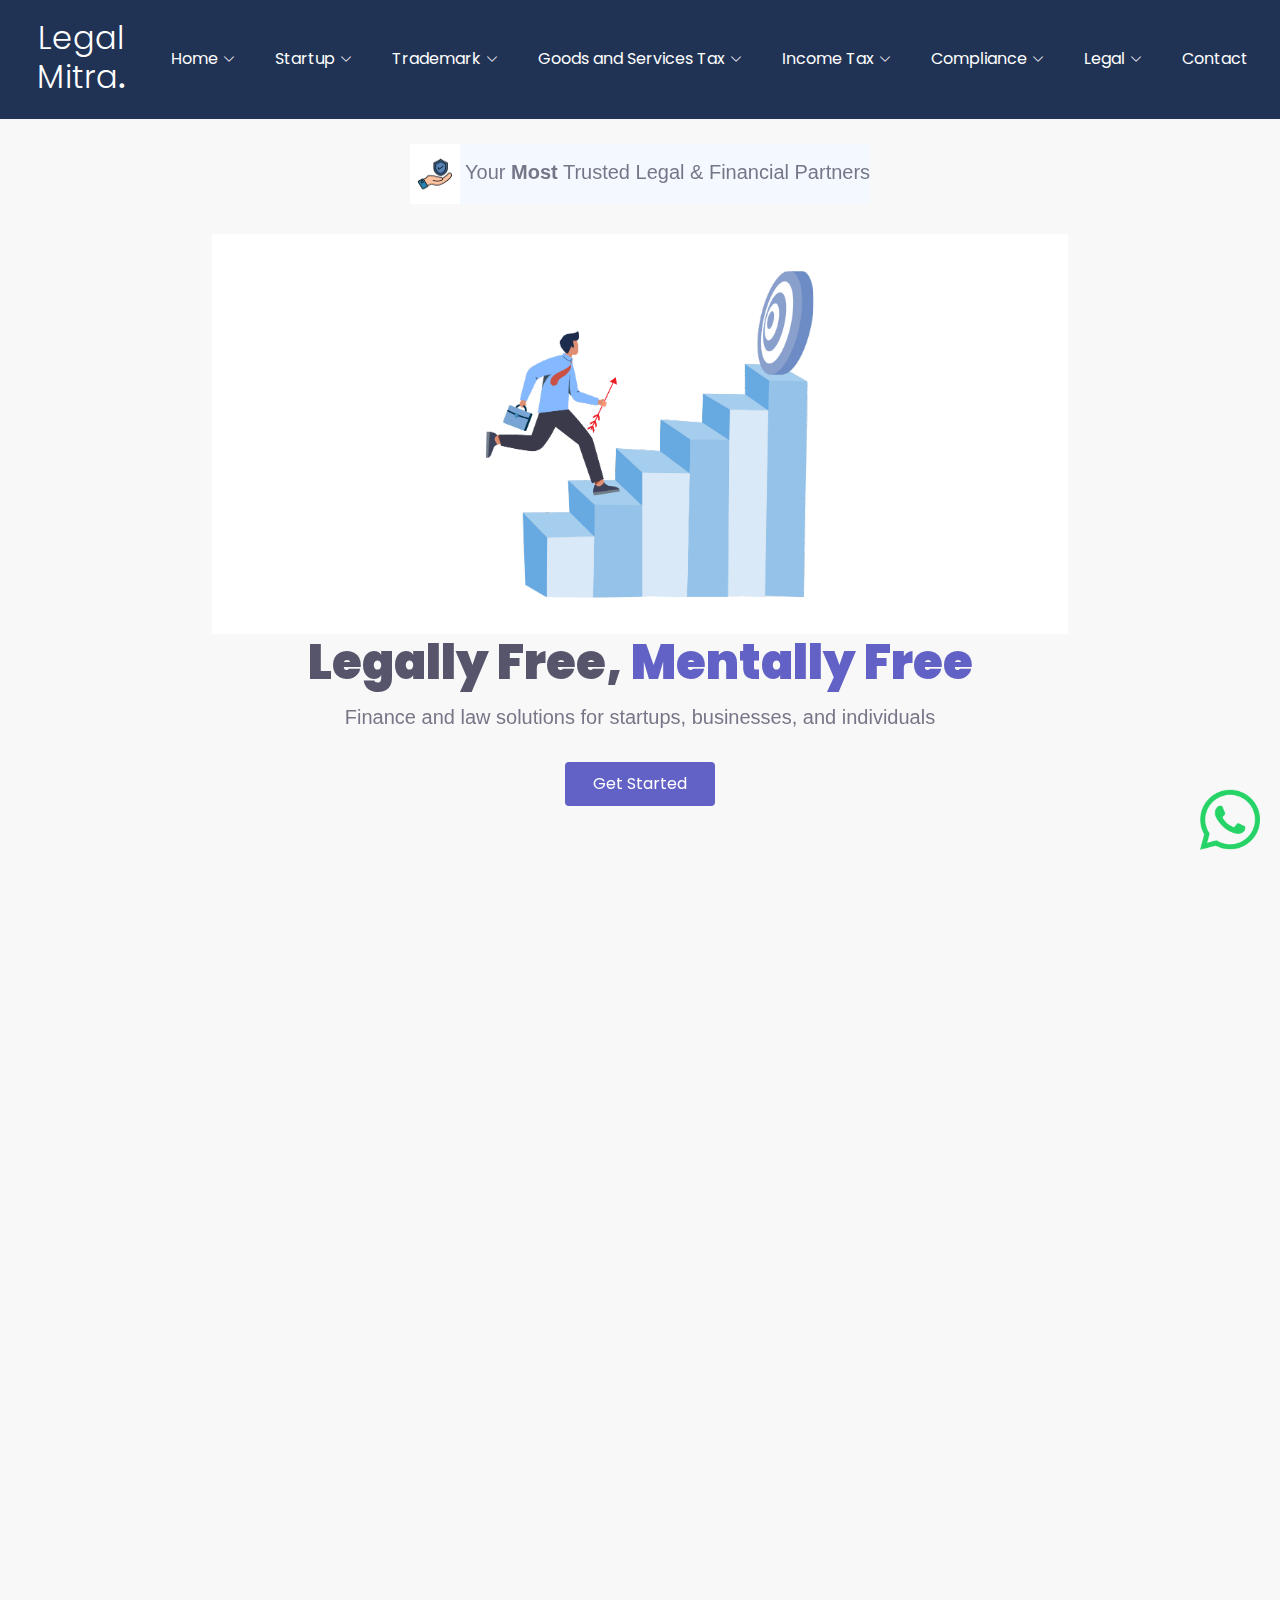
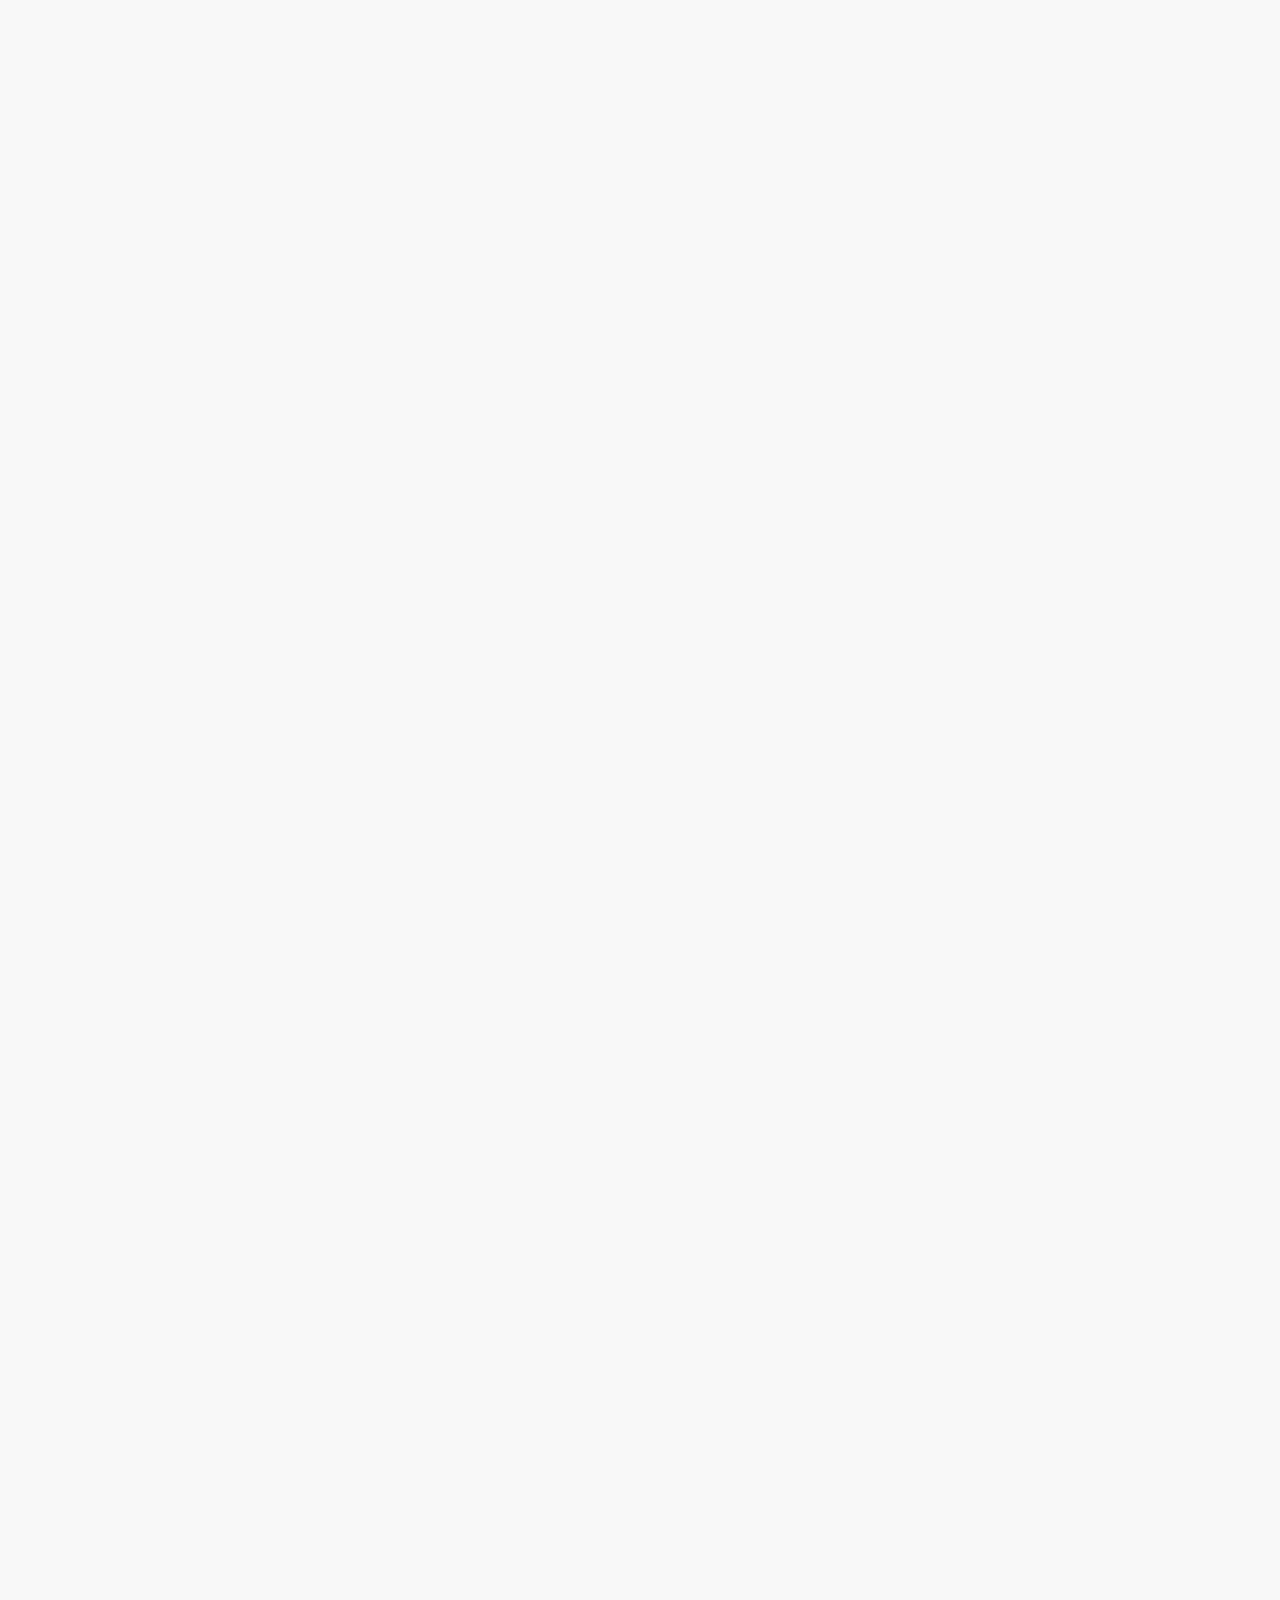
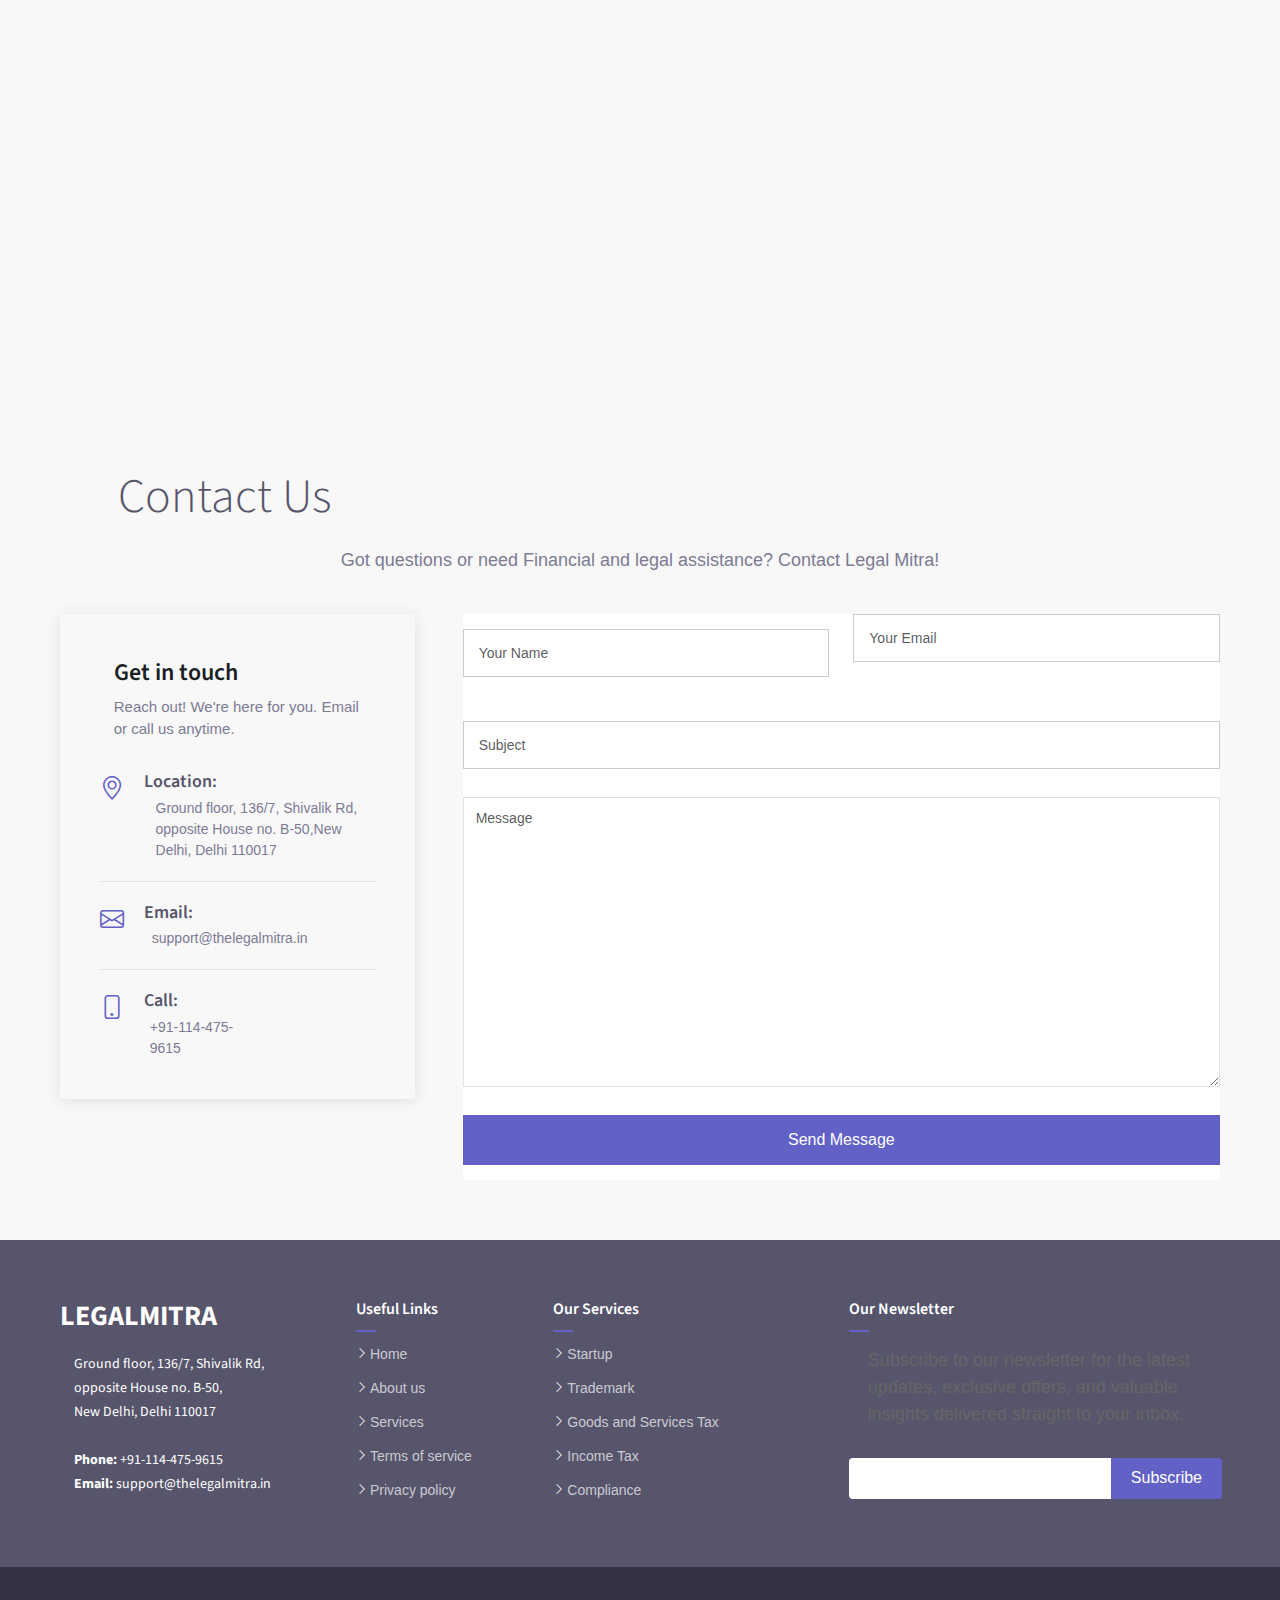
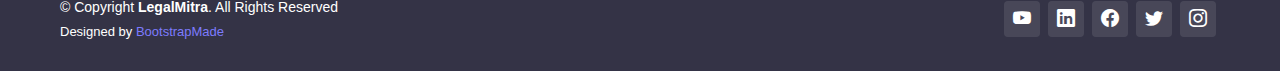
<file: Legal/index.html>
<!DOCTYPE html>
<html lang="en">

<head>
  <meta charset="utf-8">
  <meta name="viewport" content="width=device-width, initial-scale=1">

  

  <title>Legal Mitra- Financial and Legal Services</title>
  <meta name="description" content="Legal Mitra offers comprehensive financial and legal services, including finance consultancy, tax assistance, trademark registration, and GST consultancy. Partner with us for expert guidance and support to navigate the complexities of finance and law.">

 
  <meta name="keywords" content="Legal Mitra, Financial services, Finance and law, Finance consultancy, Finance experts, Tax consultancy, Tax experts, Tax services, Trademark services, Trademark registration, Trademark consultancy, GST consultancy, GST experts, GST services, Law firm, Legal advice, Legal assistance, Legal solutions, Legal support, Legal help, Legal consultancy, Legal experts, Legal partner, Legal counsel, Legal guidance, Financial partner, Financial counsel, Finance guidance">
  ``
  
  <!-- Favicons -->
  <link rel="icon" href="/Legal/assets/img/favicon.png" type="image/x-icon">
  <!-- <link href="assets/img/apple-touch-icon.png" rel="apple-touch-icon"> -->

  <!-- Google Fonts -->
  <link rel="preconnect" href="https://fonts.googleapis.com">
  <link rel="preconnect" href="https://fonts.gstatic.com" crossorigin>
  <link href="https://fonts.googleapis.com/css2?family=Open+Sans:ital,wght@0,300;0,400;0,500;0,600;0,700;1,300;1,400;1,500;1,600;1,700&family=Poppins:ital,wght@0,300;0,400;0,500;0,600;0,700;1,300;1,400;1,500;1,600;1,700&family=Source+Sans+Pro:ital,wght@0,300;0,400;0,600;0,700;1,300;1,400;1,600;1,700&display=swap" rel="stylesheet">
  <link rel="stylesheet" href="https://maxcdn.bootstrapcdn.com/font-awesome/4.5.0/css/font-awesome.min.css">

  <!-- Vendor CSS Files -->
  <link href="assets/vendor/bootstrap/css/bootstrap.min.css" rel="stylesheet">
  <link href="assets/vendor/bootstrap-icons/bootstrap-icons.css" rel="stylesheet">
  <link href="assets/vendor/aos/aos.css" rel="stylesheet">
  <link href="assets/vendor/glightbox/css/glightbox.min.css" rel="stylesheet">
  <link href="assets/vendor/swiper/swiper-bundle.min.css" rel="stylesheet">

  <!-- Variables CSS Files. Uncomment your preferred color scheme -->
  <link href="assets/css/variables.css" rel="stylesheet">
  <link href="assets/css/variables-blue.css" rel="stylesheet">
  <!-- <link href="assets/css/variables-green.css" rel="stylesheet"> -->
  <!-- <link href="assets/css/variables-orange.css" rel="stylesheet"> -->
  <link href="assets/css/variables-purple.css" rel="stylesheet">
  <!-- <link href="assets/css/variables-red.css" rel="stylesheet"> -->
  <!-- <link href="assets/css/variables-pink.css" rel="stylesheet"> -->

  <!-- Template Main CSS File -->
  <link href="assets/css/main.css" rel="stylesheet">

  <!-- =======================================================
  * Template Name: HeroBiz
  * Updated: Jan 29 2024 with Bootstrap v5.3.2
  * Template URL: https://bootstrapmade.com/herobiz-bootstrap-business-template/
  * Author: BootstrapMade.com
  * License: https://bootstrapmade.com/license/
  ======================================================== -->
</head>

<body>
  
  <!-- ======= Header ======= -->
  <header id="header" class="header fixed-top" data-scrollto-offset="0">
    <div class="container-fluid d-flex align-items-center justify-content-between">

      <a href="index.html" class="logo d-flex align-items-center scrollto me-auto me-lg-0">
        <!-- Uncomment the line below if you also wish to use an image logo -->
        <!-- <img src="assets/img/logo.png" alt=""> -->
        <h1>Legal Mitra<span>.</span></h1>
      </a>

      <nav id="navbar" class="navbar">
        
        <ul>

          <li class="dropdown"><a href="index.html"><span>Home</span>
             <i class="bi bi-chevron-down dropdown-indicator"></i></a>
            <ul>
              <li><a href="index.html" class="active">About Us</a></li>
              <li><a href="#team">Our Team</a></li>
              <li><a href="#faq">FaQ</a></li>
              
            </ul>
          </li>
          <li class="dropdown megamenu"><a href="#"><span>Startup</span> <i class="bi bi-chevron-down dropdown-indicator"></i></a>
            <ul>
              <li>
                <a href="Proprietorship.html">Proprietorship</a>
                <a href="partnership.html">Partnership</a>
                <a href="private.html">Private/Public Limited Company</a>
              </li>
              <li>
                <a href="llp.html">Limited Liability Partnership</a>
                <a href="opc.html">One Person Company</a>
                <a href="startup.html">Section 8 Company</a>
              </li>
              <li>
                <a href="startup.html">Startup India Registration</a>
                <a href="startup.html">Import and Export</a>
                <a href="startup.html">Indian Subsidary</a>
              </li>
              <li>
                <a href="startup.html">Digital Signature</a>
                <a href="startup.html">Udyam Registration</a>
                <a href="startup.html">FSSAI Registration
                </a>
              </li>
            </ul>
          </li>
          <li class="dropdown megamenu"><a href="#cta"><span>Trademark</span> <i class="bi bi-chevron-down dropdown-indicator"></i></a>
            <ul>
              <li>
                <a href="#">Trademark Registration</a>
                <a href="#">Trademark Objection</a>
                <a href="#">Trademark Opposition</a>
              </li>
              <li>
                <a href="#">Trademark Renewal Services</a>
                <a href="#">Trademark Hearing</a>
                <a href="#">Copyright Registration</a>
              </li>
              <li>
                <a href="#">Provisional Patent Filing</a>
                <a href="#">Patent Registration Assistance</a>
                <a href="#">Design Registration</a> 
                <!-- <a href="#">Find Trademark Class for Over 8000 Goods and Services</a> -->

              </li>
              <!--  <li>  
                <a href="#">Column 4 link 1</a>
                <a href="#">Column 4 link 2</a>
                <a href="#">Column 4 link 3</a>
              <!-- </li> -->
            </ul>
          </li>
          <li class="dropdown megamenu"><a href="#onfocus"><span>Goods and Services Tax</span> <i class="bi bi-chevron-down dropdown-indicator"></i></a>
            <ul>
              <li>
                <a href="#">User
                  GST Registration
                 </a>
                <a href="#"> GST Return Filing
                 </a>
                <a href="#"> GST LUT Filing
                  </a>
              </li>
              <li>
                <a href="#">GST Registration Cancellation</a>
                <a href="#">GST Annual Return
                  </a>
                <a href="#">GST Invoicing
                  </a>
              </li>
              <li>
                <a href="#"> GST eInvoicing
                 </a>
                <a href="#"> eWay Bill
                 </a>
                <a href="#"> Input Tax Credit
                  </a>
              </li>
              <!-- <li> 
                <a href="#">GST Software for Accountants</a>
                <a href="#">Column 4 link 2</a>
                <a href="#">Column 4 link 3</a>
              </li>-->
            </ul>
          </li>
          <li class="dropdown megamenu"><a href="#services"><span>Income Tax</span> <i class="bi bi-chevron-down dropdown-indicator"></i></a>
            <ul>
              <li>
                <a href="#">Personal Tax Filing
                 </a>
                <a href="#"> Business Tax Filing
                  </a>
                <a href="#">Tax Notice
                 </a>
              </li>
              <li>
                <a href="#"> TDS Filing
                  </a>
                <a href="#">ITR-1 Return
                  </a>
                <a href="#">ITR-2 Return
                 </a>
              </li>
              <li>
                <a href="#"> ITR-3 Return
                 </a>
                <a href="#"> ITR-4 Return
                 </a>
                <a href="#"> ITR-5 Return
                 </a>
              </li>
              <li>
                <a href="#"> ITR-6 Return
                 </a>
                <a href="#"> ITR-7 Return
                  </a>
                <a href="#">Form 16</a>
              </li>
            </ul>
          </li>
          <li class="dropdown megamenu"><a href="#faq"><span>Compliance</span> <i class="bi bi-chevron-down dropdown-indicator"></i></a>
            <ul>
              <li>
                <a href="#">Proprietorship
                 </a>
                <a href="#"> Partnership
                 </a>
                <a href="#"> Company
                 </a>
              </li>
              <li>
                <a href="#"> LLP Compliance
                  </a>
                <a href="#">Payroll
                 </a>
                <a href="#"> PF Registration/Return Filing
                  </a>
              </li>
              <li>
                <a href="#">Increase Authorized Capital
                  </a>
                <a href="#">ESI Registration
                 </a>
                <a href="#"> Add/Remove Directors
                 </a>
              </li>
              <li>
                <a href="#">Share Transfer
                 </a>
                <a href="#">
                  Winding Up of Company/LLP
                 
                  
                  </a>
                <a href="#"> Registered Office Change
                  </a>
              </li>
            </ul>
          </li>

          <li class="dropdown megamenu"><a href="#faq"><span>Legal</span> <i class="bi bi-chevron-down dropdown-indicator"></i></a>
            <ul>
              <li>
                <a href="#">Corporate Restructuring
                 </a>
                <a href="#">Insolvency and Bankruptcy
                 </a>
                <a href="#">Litigation and Arbitration
                 </a>
              </li>
              <li>
                <a href="#"> Corporate and Commercial
                  </a>
                <a href="#">Intellectual Property
                 </a>
                <a href="#">Taxation
                  </a>
              </li>
              <li>
                <a href="#">Employment and Labour Laws
                  </a>
                <a href="#">Legal Drafting
                 </a>
                <a href="#"> Regulatory Support & Assistance
                 </a>
              </li>
              <li>
                <a href="#">Due Diligence and Audits
                 </a>
                <a href="#">
                  RERA
                 
                  
                  </a>
                <a href="#"> Others
                  </a>
              </li>
            </ul>
          </li>
          


          <!-- <li><a class="nav-link scrollto" href="index.html#about">About</a></li> -->
          <!-- <li><a class="nav-link scrollto" href="index.html#services">Services</a></li> -->
          <!-- <li><a class="nav-link scrollto" href="index.html#portfolio">Portfolio</a></li> -->
          <!-- <li><a class="nav-link scrollto" href="index.html#team">Team</a></li> -->
         
         
          <!-- <li class="dropdown"><a href="#"><span>Drop Down</span> <i class="bi bi-chevron-down dropdown-indicator"></i></a> -->
            <!-- <ul> -->
              <!-- <li><a href="#">Drop Down 1</a></li> 
              <li class="dropdown"><a href="#"><span>Deep Drop Down</span> <i class="bi bi-chevron-down dropdown-indicator"></i></a>
                <ul>
                  <li><a href="#">Deep Drop Down 1</a></li>
                  <li><a href="#">Deep Drop Down 2</a></li>
                  <li><a href="#">Deep Drop Down 3</a></li>
                  <li><a href="#">Deep Drop Down 4</a></li>
                  <li><a href="#">Deep Drop Down 5</a></li>
                </ul>
              </li>
              <li><a href="#">Drop Down 2</a></li>
              <li><a href="#">Drop Down 3</a></li>
              <li><a href="#">Drop Down 4</a></li>
            </ul>
          <!-- <!-- </li>  -->
          <li><a class="nav-link scrollto" href="index.html#contact">Contact</a></li>
        </ul>
        <i class="bi bi-list mobile-nav-toggle d-none"></i>
      </nav><!-- .navbar -->
      <div class="whatsapp-button">
        <img src="/Legal/assets/img/Digital_Glyph_Green.png" alt="WhatsApp">
    </div>
    


      <!-- <a class="btn-getstarted scrollto" href="index.html#about">Get Started</a> -->

    </div>
  </header><!-- End Header -->
 
 
 
 
  
  <section id="hero-animated" class="hero-animated d-flex align-items-center">   
    <div class="container d-flex flex-column justify-content-center align-items-center text-center position-relative" data-aos="zoom-out">
      <p class="lil-mb-auto lil-mt-auto lil-px-5 lil-text-base sm:lil-text-s-12 lil-pl-6 sm:lil-px-0 sm:lil-pl-6 lil-ml-4 lil-py-1 rounded-line grey-text sm:lil-w-full sm:lil-flex sm:lil-mx-0" style="background-color: #f4f9ff">
        <img src="/Legal/assets/img/hero3.png" class="sm:lil-block lil-hidden sm:lil-mr-1" width="50" height="60" style="top: -3px">
        Your&nbsp;<b>Most</b> Trusted Legal &#38; Financial Partners
      </p>
      <img src="/Legal/assets/img/hero2.svg">
        <!-- <img src="assets/img/hero-carousel/hero-carousel-3.svg" class="img-fluid animated">    -->
      <h2><strong>Legally Free,</strong><span> <strong>Mentally Free</strong></span></h2>
      <p> Finance and law solutions for startups, businesses, and individuals</p>
      <div class="d-flex">
        <a href="#about" class="btn-get-started scrollto">Get Started</a>
      <!-- <a href="https://www.youtube.com/watch?v=LXb3EKWsInQ" class="glightbox btn-watch-video d-flex align-items-center"><i class="bi bi-play-circle"></i><span>Watch Video</span></a> --> 
      </div>
    </div>
  </section>

  <!-- <main id="main"> -->

    <!-- ======= Featured Services Section ======= -->
    <!-- <section id="featured-services" class="featured-services"> 
      <div class="container">

        <div class="row gy-4">

          <div class="col-xl-3 col-md-6 d-flex" data-aos="zoom-out">
            <div class="service-item position-relative">
              <div class="icon"><i class="bi bi-lightbulb"></i></div>
              <h4><a href="#startup" class="stretched-link">Startup</a></h4>
              <p>Let us handle your taxes stress-free. We've got you covered!</p>
               <!-- CTA Button -->
    <!-- <a href="#contact" class="btn btn-primary">Get Started</a> 
            </div>
          </div><!-- End Service Item -->

          <!-- <div class="col-xl-3 col-md-6 d-flex" data-aos="zoom-out" data-aos-delay="200"> 
            <div class="service-item position-relative">
              <div class="icon"><i class="bi bi-shield-check"></i></i></div>
              <h4><a href="#cta" class="stretched-link">Trademark</a></h4>
              <p>Protect your brand hassle-free with our trademark expertise!</p>
               <!-- CTA Button -->
    <!-- <a href="#contact" class="btn btn-primary">Get Started</a> 
            </div>
          </div><!-- End Service Item -->

          <!-- <div class="col-xl-3 col-md-6 d-flex" data-aos="zoom-out" data-aos-delay="400">
            <div class="service-item position-relative">
              <div class="icon"><i class="bi bi-calculator"></i></div>
              <h4><a href="#onfocus" class="stretched-link">GST</a></h4>
              <p>Simplify your taxes with our expert GST solutions!</p>
               <!-- CTA Button -->
    <!-- <a href="#contact" class="btn btn-primary">Get Started</a> 
            </div>
          </div><!-- End Service Item -->

          <!-- <div class="col-xl-3 col-md-6 d-flex" data-aos="zoom-out" data-aos-delay="600"> 
            <div class="service-item position-relative">
              <div class="icon"><i class="bi bi-currency-rupee"></i></div>
              <h4><a href="#services" class="stretched-link">Income Tax</a></h4>
              <p>Ease your tax worries with our expert income tax services!</p>
               <!-- CTA Button -->
    <!-- <a href="#contact" class="btn btn-primary">Get Started</a> 
            </div>
          </div><!-- End Service Item -->
          <!-- <div class="col-xl-3 col-md-6 d-flex" data-aos="zoom-out" data-aos-delay="600"> 
            <div class="service-item position-relative">
              <div class="icon"><i class="bi bi-currency-rupee"></i></div>
              <h4><a href="#services" class="stretched-link">Compliances</a></h4>
              <p>Ease your tax worries with our expert income tax services!</p>
               <!-- CTA Button -->
    <!-- <a href="#contact" class="btn btn-primary">Get Started</a> -->
            <!-- </div> -->
         <!-- </div>End Service Item -->
          <!-- <div class="col-xl-3 col-md-6 d-flex" data-aos="zoom-out" data-aos-delay="600"> 
            <div class="service-item position-relative">
              <div class="icon"><i class="bi bi-currency-rupee"></i></div>
              <h4><a href="#services" class="stretched-link">Import and Export</a></h4>
              <p>Ease your tax worries with our expert income tax services!</p>
               <!-- CTA Button -->
    <!-- <a href="#contact" class="btn btn-primary">Get Started</a> 
            </div>
          </div><!-- End Service Item 
          <div class="col-xl-3 col-md-6 d-flex" data-aos="zoom-out" data-aos-delay="600">
            <div class="service-item position-relative">
              <div class="icon"><i class="bi bi-currency-rupee"></i></div>
              <h4><a href="#services" class="stretched-link">Legal</a></h4>
              <p>Ease your tax worries with our expert income tax services!</p>
               <!-- CTA Button 
    <a href="#contact" class="btn btn-primary">Get Started</a>
            </div>
          </div><!-- End Service Item 
          <div class="col-xl-3 col-md-6 d-flex" data-aos="zoom-out" data-aos-delay="600">
            <div class="service-item position-relative">
              <div class="icon"><i class="bi bi-currency-rupee"></i></div>
              <h4><a href="#services" class="stretched-link">Income Tax</a></h4>
              <p>Ease your tax worries with our expert income tax services!</p>
               <!-- CTA Button 
    <a href="#contact" class="btn btn-primary">Get Started</a>
            </div>
          </div><!-- End Service Item 


        </div>

      </div>
    </section><!-- End Featured Services Section -->

    <!-- ======= Startup Section ======= 
    <section id="startup" class="startup">
      <div class="container" data-aos="fade-up">

        <div class="section-header">
          <h2><b>Startup</b></h2>
          <p>Discover your startup's potential with our tailored support and expert guidance</p>
        </div>

        <div class="row g-4 g-lg-5" data-aos="fade-up" data-aos-delay="200">

          <div class="col-lg-5">
            <div class="startups">
              <img src="assets/img/about.jpg" class="img-fluid" alt="">
            </div>
          </div>

          <div class="col-lg-7">
            <h3 class="pt-0 pt-lg-5">Empowering Tomorrow's Innovators: Our Startup Solutions</h3>

            <!-- Tabs 
            <ul class="nav nav-pills mb-3">
              <li><a class="nav-link active" data-bs-toggle="pill" href="#tab1">X</a></li>
              <li><a class="nav-link" data-bs-toggle="pill" href="#tab2">Y</a></li>
              <li><a class="nav-link" data-bs-toggle="pill" href="#tab3">Z</a></li>
            </ul><!-- End Tabs -->

            <!-- Tab Content 
            <div class="tab-content">

              <div class="tab-pane fade show active" id="tab1">

                <p class="fst-italic">Consequuntur inventore voluptates consequatur aut vel et. Eos doloribus expedita. Sapiente atque consequatur minima nihil quae aspernatur quo suscipit voluptatem.</p>

                <div class="d-flex align-items-center mt-4">
                  <i class="bi bi-check2"></i>
                  <h4>Repudiandae rerum velit modi et officia quasi facilis</h4>
                </div>
                <p>Laborum omnis voluptates voluptas qui sit aliquam blanditiis. Sapiente minima commodi dolorum non eveniet magni quaerat nemo et.</p>

                <div class="d-flex align-items-center mt-4">
                  <i class="bi bi-check2"></i>
                  <h4>Incidunt non veritatis illum ea ut nisi</h4>
                </div>
                <p>Non quod totam minus repellendus autem sint velit. Rerum debitis facere soluta tenetur. Iure molestiae assumenda sunt qui inventore eligendi voluptates nisi at. Dolorem quo tempora. Quia et perferendis.</p>

                <div class="d-flex align-items-center mt-4">
                  <i class="bi bi-check2"></i>
                  <h4>Omnis ab quia nemo dignissimos rem eum quos..</h4>
                </div>
                <p>Eius alias aut cupiditate. Dolor voluptates animi ut blanditiis quos nam. Magnam officia aut ut alias quo explicabo ullam esse. Sunt magnam et dolorem eaque magnam odit enim quaerat. Vero error error voluptatem eum.</p>

              </div><!-- End Tab 1 Content 

              <div class="tab-pane fade show" id="tab2">

                <p class="fst-italic">Consequuntur inventore voluptates consequatur aut vel et. Eos doloribus expedita. Sapiente atque consequatur minima nihil quae aspernatur quo suscipit voluptatem.</p>

                <div class="d-flex align-items-center mt-4">
                  <i class="bi bi-check2"></i>
                  <h4>Repudiandae rerum velit modi et officia quasi facilis</h4>
                </div>
                <p>Laborum omnis voluptates voluptas qui sit aliquam blanditiis. Sapiente minima commodi dolorum non eveniet magni quaerat nemo et.</p>

                <div class="d-flex align-items-center mt-4">
                  <i class="bi bi-check2"></i>
                  <h4>Incidunt non veritatis illum ea ut nisi</h4>
                </div>
                <p>Non quod totam minus repellendus autem sint velit. Rerum debitis facere soluta tenetur. Iure molestiae assumenda sunt qui inventore eligendi voluptates nisi at. Dolorem quo tempora. Quia et perferendis.</p>

                <div class="d-flex align-items-center mt-4">
                  <i class="bi bi-check2"></i>
                  <h4>Omnis ab quia nemo dignissimos rem eum quos..</h4>
                </div>
                <p>Eius alias aut cupiditate. Dolor voluptates animi ut blanditiis quos nam. Magnam officia aut ut alias quo explicabo ullam esse. Sunt magnam et dolorem eaque magnam odit enim quaerat. Vero error error voluptatem eum.</p>

              </div><!-- End Tab 2 Content

              <div class="tab-pane fade show" id="tab3">

                <p class="fst-italic">Consequuntur inventore voluptates consequatur aut vel et. Eos doloribus expedita. Sapiente atque consequatur minima nihil quae aspernatur quo suscipit voluptatem.</p>

                <div class="d-flex align-items-center mt-4">
                  <i class="bi bi-check2"></i>
                  <h4>Repudiandae rerum velit modi et officia quasi facilis</h4>
                </div>
                <p>Laborum omnis voluptates voluptas qui sit aliquam blanditiis. Sapiente minima commodi dolorum non eveniet magni quaerat nemo et.</p>

                <div class="d-flex align-items-center mt-4">
                  <i class="bi bi-check2"></i>
                  <h4>Incidunt non veritatis illum ea ut nisi</h4>
                </div>
                <p>Non quod totam minus repellendus autem sint velit. Rerum debitis facere soluta tenetur. Iure molestiae assumenda sunt qui inventore eligendi voluptates nisi at. Dolorem quo tempora. Quia et perferendis.</p>

                <div class="d-flex align-items-center mt-4">
                  <i class="bi bi-check2"></i>
                  <h4>Omnis ab quia nemo dignissimos rem eum quos..</h4>
                </div>
                <p>Eius alias aut cupiditate. Dolor voluptates animi ut blanditiis quos nam. Magnam officia aut ut alias quo explicabo ullam esse. Sunt magnam et dolorem eaque magnam odit enim quaerat. Vero error error voluptatem eum.</p>

              </div><!-- End Tab 3 Content
              
            </div>

          </div>

        </div>

      </div>
    </section><!-- End Startup Section -->

    
    
    <!-- <div class="testimonials"> 
      <h2>Client Testimonials</h2>
      <div class="testimonial">
        <p>"Legal Mitra made the process of registering my startup easy and hassle-free. Highly recommended!"</p>
        <span>- John Doe, CEO of StartupX</span>
      </div>
      <!-- Other testimonials go here 
    </div>
    <div class="faq">
      <h2>FAQ</h2>
      <div class="faq-item">
        <h3>How long does it take to register a company?</h3>
        <p>Company registration typically takes 7-10 business days, depending on the type of company and government processing times.</p>
      </div>
      <!-- Other FAQ items go here 
    </div>
  </div>
</section>

    <!-- ======= Trademark ctA Section ======= 
    <section id="cta" class="cta">
      <div class="container" data-aos="zoom-out">

        <div class="row g-5">

          <div class="col-lg-8 col-md-6 content d-flex flex-column justify-content-center order-last order-md-first">
            <h3> <em>Trademark</em> </h3>
            <p> Duis aute irure dolor in reprehenderit in voluptate velit esse cillum dolore eu fugiat nulla pariatur. Excepteur sint occaecat cupidatat non proident, sunt in culpa qui officia deserunt mollit anim id est laborum.</p>
            <a class="cta-btn align-self-start" href="#">Call To Action</a>
          </div>

          <div class="col-lg-4 col-md-6 order-first order-md-last d-flex align-items-center">
            <div class="img">
              <img src="assets/img/cta.jpg" alt="" class="img-fluid">
            </div>
          </div>

        </div>

      </div>
    </section><!-- End Trademark cta Section 

    <!-- ======= On Focus Section ======= -
    <section id="onfocus" class="onfocus">
      <div class="container-fluid p-0" data-aos="fade-up">

        <div class="row g-0">
          <div class="col-lg-6 video-play position-relative">
            <a href="https://www.youtube.com/watch?v=LXb3EKWsInQ" class="glightbox play-btn"></a>
          </div>
          <div class="col-lg-6">
            <div class="content d-flex flex-column justify-content-center h-100">
              <h3>GST</h3>
              <p class="fst-italic">
                Lorem ipsum dolor sit amet, consectetur adipiscing elit, sed do eiusmod tempor incididunt ut labore et dolore
                magna aliqua.
              </p>
              <ul>
                <li><i class="bi bi-check-circle"></i> Ullamco laboris nisi ut aliquip ex ea commodo consequat.</li>
                <li><i class="bi bi-check-circle"></i> Duis aute irure dolor in reprehenderit in voluptate velit.</li>
                <li><i class="bi bi-check-circle"></i> Ullamco laboris nisi ut aliquip ex ea commodo consequat. Duis aute irure dolor in reprehenderit in voluptate trideta storacalaperda mastiro dolore eu fugiat nulla pariatur.</li>
              </ul>
              <a href="#" class="read-more align-self-start"><span>Read More</span><i class="bi bi-arrow-right"></i></a>
            </div>
          </div>
        </div>

      </div>
    </section><!-- End On Focus Section -->

    <!-- ======= Features Section ======= 
    <section id="features" class="features">
      <div class="container" data-aos="fade-up">

        <ul class="nav nav-tabs row gy-4 d-flex">

          <li class="nav-item col-6 col-md-4 col-lg-2">
            <a class="nav-link active show" data-bs-toggle="tab" data-bs-target="#tab-1">
              <i class="bi bi-binoculars color-cyan"></i>
              <h4>Modinest</h4>
            </a>
          </li><!-- End Tab 1 Nav -->

          <!-- <li class="nav-item col-6 col-md-4 col-lg-2"> 
            <a class="nav-link" data-bs-toggle="tab" data-bs-target="#tab-2">
              <i class="bi bi-box-seam color-indigo"></i>
              <h4>Undaesenti</h4>
            </a>
          </li> End Tab 2 Nav -->

         <!-- <li class="nav-item col-6 col-md-4 col-lg-2">
            <a class="nav-link" data-bs-toggle="tab" data-bs-target="#tab-3">
              <i class="bi bi-brightness-high color-teal"></i>
              <h4>Pariatur</h4>
            </a>
          </li> End Tab 3 Nav -->

          <!-- <li class="nav-item col-6 col-md-4 col-lg-2">
            <a class="nav-link" data-bs-toggle="tab" data-bs-target="#tab-4">
              <i class="bi bi-command color-red"></i>
              <h4>Nostrum</h4>
            </a>
          </li>End Tab 4 Nav -->

         <!--  <li class="nav-item col-6 col-md-4 col-lg-2">
            <a class="nav-link" data-bs-toggle="tab" data-bs-target="#tab-5">
              <i class="bi bi-easel color-blue"></i>
              <h4>Adipiscing</h4>
            </a>
          </li>End Tab 5 Nav -->

          <!--<li class="nav-item col-6 col-md-4 col-lg-2">
            <a class="nav-link" data-bs-toggle="tab" data-bs-target="#tab-6">
              <i class="bi bi-map color-orange"></i>
              <h4>Reprehit</h4>
            </a>
          </li> End Tab 6 Nav -->

        <!-- </ul> -->

        <!--<div class="tab-content">

          <div class="tab-pane active show" id="tab-1">
            <div class="row gy-4">
              <div class="col-lg-8 order-2 order-lg-1" data-aos="fade-up" data-aos-delay="100">
                <h3>Modinest</h3>
                <p class="fst-italic">
                  Lorem ipsum dolor sit amet, consectetur adipiscing elit, sed do eiusmod tempor incididunt ut labore et dolore
                  magna aliqua.
                </p>
                <ul>
                  <li><i class="bi bi-check-circle-fill"></i> Ullamco laboris nisi ut aliquip ex ea commodo consequat.</li>
                  <li><i class="bi bi-check-circle-fill"></i> Duis aute irure dolor in reprehenderit in voluptate velit.</li>
                  <li><i class="bi bi-check-circle-fill"></i> Ullamco laboris nisi ut aliquip ex ea commodo consequat. Duis aute irure dolor in reprehenderit in voluptate trideta storacalaperda mastiro dolore eu fugiat nulla pariatur.</li>
                </ul>
                <p>
                  Ullamco laboris nisi ut aliquip ex ea commodo consequat. Duis aute irure dolor in reprehenderit in voluptate
                  velit esse cillum dolore eu fugiat nulla pariatur. Excepteur sint occaecat cupidatat non proident, sunt in
                  culpa qui officia deserunt mollit anim id est laborum
                </p>
              </div>
              <div class="col-lg-4 order-1 order-lg-2 text-center" data-aos="fade-up" data-aos-delay="200">
                <img src="assets/img/features-1.svg" alt="" class="img-fluid">
              </div>
            </div>
          </div> End Tab Content 1 -->

        <!-- <div class="tab-pane" id="tab-2"> 
            <div class="row gy-4">
              <div class="col-lg-8 order-2 order-lg-1">
                <h3>Undaesenti</h3>
                <p>
                  Ullamco laboris nisi ut aliquip ex ea commodo consequat. Duis aute irure dolor in reprehenderit in voluptate
                  velit esse cillum dolore eu fugiat nulla pariatur. Excepteur sint occaecat cupidatat non proident, sunt in
                  culpa qui officia deserunt mollit anim id est laborum
                </p>
                <p class="fst-italic">
                  Lorem ipsum dolor sit amet, consectetur adipiscing elit, sed do eiusmod tempor incididunt ut labore et dolore
                  magna aliqua.
                </p>
                <ul>
                  <li><i class="bi bi-check-circle-fill"></i> Ullamco laboris nisi ut aliquip ex ea commodo consequat.</li>
                  <li><i class="bi bi-check-circle-fill"></i> Duis aute irure dolor in reprehenderit in voluptate velit.</li>
                  <li><i class="bi bi-check-circle-fill"></i> Provident mollitia neque rerum asperiores dolores quos qui a. Ipsum neque dolor voluptate nisi sed.</li>
                  <li><i class="bi bi-check-circle-fill"></i> Ullamco laboris nisi ut aliquip ex ea commodo consequat. Duis aute irure dolor in reprehenderit in voluptate trideta storacalaperda mastiro dolore eu fugiat nulla pariatur.</li>
                </ul>
              </div>
              <div class="col-lg-4 order-1 order-lg-2 text-center">
                <img src="assets/img/features-2.svg" alt="" class="img-fluid">
              </div>
            </div>
          </div><!-- End Tab Content 2 -->

        <!-- --<div class="tab-pane" id="tab-3"> 
            <div class="row gy-4">
              <div class="col-lg-8 order-2 order-lg-1">
                <h3>Pariatur</h3>
                <p>
                  Ullamco laboris nisi ut aliquip ex ea commodo consequat. Duis aute irure dolor in reprehenderit in voluptate
                  velit esse cillum dolore eu fugiat nulla pariatur. Excepteur sint occaecat cupidatat non proident, sunt in
                  culpa qui officia deserunt mollit anim id est laborum
                </p>
                <ul>
                  <li><i class="bi bi-check-circle-fill"></i> Ullamco laboris nisi ut aliquip ex ea commodo consequat.</li>
                  <li><i class="bi bi-check-circle-fill"></i> Duis aute irure dolor in reprehenderit in voluptate velit.</li>
                  <li><i class="bi bi-check-circle-fill"></i> Provident mollitia neque rerum asperiores dolores quos qui a. Ipsum neque dolor voluptate nisi sed.</li>
                </ul>
                <p class="fst-italic">
                  Lorem ipsum dolor sit amet, consectetur adipiscing elit, sed do eiusmod tempor incididunt ut labore et dolore
                  magna aliqua.
                </p>
              </div>
              <div class="col-lg-4 order-1 order-lg-2 text-center">
                <img src="assets/img/features-3.svg" alt="" class="img-fluid">
              </div>
            </div>
          </div><!-- End Tab Content 3 

          <div class="tab-pane" id="tab-4">
            <div class="row gy-4">
              <div class="col-lg-8 order-2 order-lg-1">
                <h3>Nostrum</h3>
                <p>
                  Ullamco laboris nisi ut aliquip ex ea commodo consequat. Duis aute irure dolor in reprehenderit in voluptate
                  velit esse cillum dolore eu fugiat nulla pariatur. Excepteur sint occaecat cupidatat non proident, sunt in
                  culpa qui officia deserunt mollit anim id est laborum
                </p>
                <p class="fst-italic">
                  Lorem ipsum dolor sit amet, consectetur adipiscing elit, sed do eiusmod tempor incididunt ut labore et dolore
                  magna aliqua.
                </p>
                <ul>
                  <li><i class="bi bi-check-circle-fill"></i> Ullamco laboris nisi ut aliquip ex ea commodo consequat.</li>
                  <li><i class="bi bi-check-circle-fill"></i> Duis aute irure dolor in reprehenderit in voluptate velit.</li>
                  <li><i class="bi bi-check-circle-fill"></i> Ullamco laboris nisi ut aliquip ex ea commodo consequat. Duis aute irure dolor in reprehenderit in voluptate trideta storacalaperda mastiro dolore eu fugiat nulla pariatur.</li>
                </ul>
              </div>
              <div class="col-lg-4 order-1 order-lg-2 text-center">
                <img src="assets/img/features-4.svg" alt="" class="img-fluid">
              </div>
            </div>
          </div><!-- End Tab Content 4 -->

          <!-- <div class="tab-pane" id="tab-5"> 
            <div class="row gy-4">
              <div class="col-lg-8 order-2 order-lg-1">
                <h3>Adipiscing</h3>
                <p>
                  Ullamco laboris nisi ut aliquip ex ea commodo consequat. Duis aute irure dolor in reprehenderit in voluptate
                  velit esse cillum dolore eu fugiat nulla pariatur. Excepteur sint occaecat cupidatat non proident, sunt in
                  culpa qui officia deserunt mollit anim id est laborum
                </p>
                <p class="fst-italic">
                  Lorem ipsum dolor sit amet, consectetur adipiscing elit, sed do eiusmod tempor incididunt ut labore et dolore
                  magna aliqua.
                </p>
                <ul>
                  <li><i class="bi bi-check-circle-fill"></i> Ullamco laboris nisi ut aliquip ex ea commodo consequat.</li>
                  <li><i class="bi bi-check-circle-fill"></i> Duis aute irure dolor in reprehenderit in voluptate velit.</li>
                  <li><i class="bi bi-check-circle-fill"></i> Ullamco laboris nisi ut aliquip ex ea commodo consequat. Duis aute irure dolor in reprehenderit in voluptate trideta storacalaperda mastiro dolore eu fugiat nulla pariatur.</li>
                </ul>
              </div>
              <div class="col-lg-4 order-1 order-lg-2 text-center">
                <img src="assets/img/features-5.svg" alt="" class="img-fluid">
              </div>
            </div>
          </div><!-- End Tab Content 5 -->

          <!-- <div class="tab-pane" id="tab-6"> 
            <div class="row gy-4">
              <div class="col-lg-8 order-2 order-lg-1">
                <h3>Reprehit</h3>
                <p>
                  Ullamco laboris nisi ut aliquip ex ea commodo consequat. Duis aute irure dolor in reprehenderit in voluptate
                  velit esse cillum dolore eu fugiat nulla pariatur. Excepteur sint occaecat cupidatat non proident, sunt in
                  culpa qui officia deserunt mollit anim id est laborum
                </p>
                <p class="fst-italic">
                  Lorem ipsum dolor sit amet, consectetur adipiscing elit, sed do eiusmod tempor incididunt ut labore et dolore
                  magna aliqua.
                </p>
                <ul>
                  <li><i class="bi bi-check-circle-fill"></i> Ullamco laboris nisi ut aliquip ex ea commodo consequat.</li>
                  <li><i class="bi bi-check-circle-fill"></i> Duis aute irure dolor in reprehenderit in voluptate velit.</li>
                  <li><i class="bi bi-check-circle-fill"></i> Ullamco laboris nisi ut aliquip ex ea commodo consequat. Duis aute irure dolor in reprehenderit in voluptate trideta storacalaperda mastiro dolore eu fugiat nulla pariatur.</li>
                </ul>
              </div>
              <div class="col-lg-4 order-1 order-lg-2 text-center">
                <img src="assets/img/features-6.svg" alt="" class="img-fluid">
              </div>
            </div>
          </div><!-- End Tab Content 6 -->

        <!-- </div> -->

      <!-- </div> -->
  <!-- </section>End Features Section -->

    <!-- ======= Services Section Incometax======= -->
    <section id="services" class="services">
      <div class="container" data-aos="fade-up">

        <div class="section-header">
          <h2>Services</h2>
          <p>Unlock your business potential with Legal Mitra: expert guidance on growth, protection, compliance, and global expansion</p>
        </div>

        <div class="row gy-5">

          <div class="col-xl-4 col-md-6" data-aos="zoom-in" data-aos-delay="200">
            <div class="service-item">
              <div class="img">
                <img src="/Legal/assets/img/startup.png" class="img-fluid" alt="">
              </div>
              <div class="details position-relative">
                <div class="icon">
                  <i class="bi bi-rocket-takeoff-fill"></i>
                </div>
                <a href="#" class="stretched-link">
                  <h3>Startup</h3>
                </a>
                <p>Ready to build your startup?</p><br>
                <a href="https://wa.me/9667221582" target="_blank">
                <button  class="cta-button">Get Started</button></a>
              </div>
              
              
            </div>
          </div><!-- End Service Item -->

          <div class="col-xl-4 col-md-6" data-aos="zoom-in" data-aos-delay="300">
            <div class="service-item">
              <div class="img">
                <img src="assets/img/services-2.jpg" class="img-fluid" alt="">
              </div>
              <div class="details position-relative">
                <div class="icon">
                  <i class="bi bi-shield-fill-check"></i>
                </div>
                <a href="#" class="stretched-link">
                  <h3>Trademark</h3>
                </a>
                <p>Safeguard your brand identity now!</p><br>
                <button  class="cta-button">Learn how</button>

      
              </div>
            </div>
          </div><!-- End Service Item -->

          <div class="col-xl-4 col-md-6" data-aos="zoom-in" data-aos-delay="400">
            <div class="service-item">
              <div class="img">
                <img src="assets/img/services-3.jpg" class="img-fluid" alt="">
              </div>
              <div class="details position-relative">
                <div class="icon">
                  <i class="bi bi-currency-rupee"></i>
                </div>
                <a href="#" class="stretched-link">
                  <h3>GST</h3>
                </a>
                <p> Optimize your business!</p><br>
                <button class="cta-button">Discover More</button>

              </div>
            </div>
          </div><!-- End Service Item -->

          <div class="col-xl-4 col-md-6" data-aos="zoom-in" data-aos-delay="500">
            <div class="service-item">
              <div class="img">
                <img src="assets/img/services-4.jpg" class="img-fluid" alt="">
              </div>
              <div class="details position-relative">
                <div class="icon">
                  <i class="bi bi-calculator-fill"></i>
                </div>
                <a href="#" class="stretched-link">
                  <h3>Income Tax</h3>
                </a>
                <p>Simplify income tax complexities effortlessly!</p><br>
                <a href="#" class="stretched-link"></a>
                <button class="cta-button">Start Saving</button>
              </div>
            </div>
          </div><!-- End Service Item -->

          <div class="col-xl-4 col-md-6" data-aos="zoom-in" data-aos-delay="600">
            <div class="service-item">
              <div class="img">
                <img src="assets/img/services-5.jpg" class="img-fluid" alt="">
              </div>
              <div class="details position-relative">
                <div class="icon">
                  <i class="bi bi-check-circle-fill"></i>
                </div>
                <a href="#" class="stretched-link">
                  <h3>Compliances</h3>
                </a>
                <p>Simplify regulatory obligations with our compliance solutions!</p><br>
                <a href="#" class="stretched-link"></a>
                <button class="cta-button">Explore More</button>
              </div>
            </div>
          </div><!-- End Service Item -->

          <div class="col-xl-4 col-md-6" data-aos="zoom-in" data-aos-delay="700">
            <div class="service-item">
              <div class="img">
                <img src="assets/img/services-6.jpg" class="img-fluid" alt="">
              </div>
              <div class="details position-relative">
                <div class="icon">
                  <i class="bi bi-search"></i>
                </div>
                <a href="#" class="stretched-link">
                  <h3>Legal</h3>
                </a>
                <p>Unlock global opportunities with import-export expertise!</p><br>
                <a href="#" class="stretched-link"></a>
                <button class="cta-button">Discover More</button>
              </div>
            </div>
          </div><!-- End Service Item -->

        </div>

      </div>
    </section><!-- End Services Section -->
    <!-- ======= Clients Section =======-->
    <section id="clients" class="clients">
      <div class="container" data-aos="zoom-out">

        <div class="clients-slider swiper">
          <div class="swiper-wrapper align-items-center">
            <div class="swiper-slide"><img src="/Legal/assets/img/nandan.jpg" class="img-fluid" alt=""></div>
            <div class="swiper-slide"><img src="/Legal/assets/img/indusind-01.jpg" class="img-fluid" alt=""></div>
            <div class="swiper-slide"><img src="/Legal/assets/img/alhamdlogo250.png" class="img-fluid" alt=""></div>
            <div class="swiper-slide"><img src="/Legal/assets/img/zuberi-fibres-pvt-ltd.jpg" class="img-fluid" alt=""></div>
            <div class="swiper-slide"><img src="/Legal/assets/img/mawana.png" class="img-fluid" alt=""></div>
            <div class="swiper-slide"><img src="/Legal/assets/img/haldiram.png" class="img-fluid" alt=""></div>
            <div class="swiper-slide"><img src="assets/img/clients/client-7.png" class="img-fluid" alt=""></div>
            <div class="swiper-slide"><img src="assets/img/clients/client-8.png" class="img-fluid" alt=""></div>
          </div>
        </div>

      </div>
    </section><!-- End Clients Section -->
          <!-- ======= Team Section ======= -->
    <section id="team" class="team">
      <div class="container" data-aos="fade-up">

        <div class="section-header">
          <h2>Our Team</h2>
          <p>Our diverse team is driven by passion and expertise to deliver exceptional results, empowering your success.</p>
        </div>

        <div class="row gy-5">

          <div class="col-xl-4 col-md-6 d-flex" data-aos="zoom-in" data-aos-delay="200">
            <div class="team-member">
              <div class="member-img">
                <img src="/Legal/assets/img/team/Gurpreet.jpg" class="img-fluid" alt="">
              </div>
              <div class="member-info">
                <div class="social">
                  <a href=""><i class="bi bi-twitter"></i></a>
                  <a href=""><i class="bi bi-facebook"></i></a>
                  <a href=""><i class="bi bi-instagram"></i></a>
                  <a href=""><i class="bi bi-linkedin"></i></a>
                </div>
                <h4>Gurpreet Singh Sial</h4>
                <span>Compliance Head</span>
              </div>
            </div>
          </div><!-- End Team Member -->

          <div class="col-xl-4 col-md-6 d-flex" data-aos="zoom-in" data-aos-delay="400">
            <div class="team-member">
              <div class="member-img">
                <img src="/Legal/assets/img/team/salman.jpg" class="img-fluid" alt="">
              </div>
              <div class="member-info">
                <div class="social">
                  <a href=""><i class="bi bi-twitter"></i></a>
                  <a href=""><i class="bi bi-facebook"></i></a>
                  <a href=""><i class="bi bi-instagram"></i></a>
                  <a href=""><i class="bi bi-linkedin"></i></a>
                </div>
                <h4>Mohd. Salman</h4>
                <span>Administrative Head</span>
              </div>
            </div>
          </div><!-- End Team Member -->

          <div class="col-xl-4 col-md-6 d-flex" data-aos="zoom-in" data-aos-delay="600">
            <div class="team-member">
              <div class="member-img">
                <img src="/Legal/assets/img/team/nishant.png" class="img-fluid" alt="">
              </div>
              <div class="member-info">
                <div class="social">
                  <a href=""><i class="bi bi-twitter"></i></a>
                  <a href=""><i class="bi bi-facebook"></i></a>
                  <a href=""><i class="bi bi-instagram"></i></a>
                  <a href=""><i class="bi bi-linkedin"></i></a>
                </div>
                <h4>Nishant Singh</h4>
                <span>Compliance Head</span>
              </div>
            </div>
          </div><!-- End Team Member -->
          

        </div>

      </div>
    </section><!-- End Team Section -->

    <!-- ======= Testimonials Section ======= -->
    <!-- <section id="testimonials" class="testimonials">
      <div class="container" data-aos="fade-up">

        <div class="testimonials-slider swiper">
          <div class="swiper-wrapper">

            <div class="swiper-slide">
              <div class="testimonial-item">
                <img src="assets/img/testimonials/testimonials-1.jpg" class="testimonial-img" alt="">
                <h3>Saul Goodman</h3>
                <h4>Ceo &amp; Founder</h4>
                <div class="stars">
                  <i class="bi bi-star-fill"></i><i class="bi bi-star-fill"></i><i class="bi bi-star-fill"></i><i class="bi bi-star-fill"></i><i class="bi bi-star-fill"></i>
                </div>
                <p>
                  <i class="bi bi-quote quote-icon-left"></i>
                  Proin iaculis purus consequat sem cure digni ssim donec porttitora entum suscipit rhoncus. Accusantium quam, ultricies eget id, aliquam eget nibh et. Maecen aliquam, risus at semper.
                  <i class="bi bi-quote quote-icon-right"></i>
                </p>
              </div>
            </div><!-- End testimonial item -->

            <!-- <div class="swiper-slide"> 
              <div class="testimonial-item">
                <img src="assets/img/testimonials/testimonials-2.jpg" class="testimonial-img" alt="">
                <h3>Sara Wilsson</h3>
                <h4>Designer</h4>
                <div class="stars">
                  <i class="bi bi-star-fill"></i><i class="bi bi-star-fill"></i><i class="bi bi-star-fill"></i><i class="bi bi-star-fill"></i><i class="bi bi-star-fill"></i>
                </div>
                <p>
                  <i class="bi bi-quote quote-icon-left"></i>
                  Export tempor illum tamen malis malis eram quae irure esse labore quem cillum quid cillum eram malis quorum velit fore eram velit sunt aliqua noster fugiat irure amet legam anim culpa.
                  <i class="bi bi-quote quote-icon-right"></i>
                </p>
              </div>
            </div><!-- End testimonial item -->

            <!-- <div class="swiper-slide"> 
              <div class="testimonial-item">
                <img src="assets/img/testimonials/testimonials-3.jpg" class="testimonial-img" alt="">
                <h3>Jena Karlis</h3>
                <h4>Store Owner</h4>
                <div class="stars">
                  <i class="bi bi-star-fill"></i><i class="bi bi-star-fill"></i><i class="bi bi-star-fill"></i><i class="bi bi-star-fill"></i><i class="bi bi-star-fill"></i>
                </div>
                <p>
                  <i class="bi bi-quote quote-icon-left"></i>
                  Enim nisi quem export duis labore cillum quae magna enim sint quorum nulla quem veniam duis minim tempor labore quem eram duis noster aute amet eram fore quis sint minim.
                  <i class="bi bi-quote quote-icon-right"></i>
                </p>
              </div>
            </div><!-- End testimonial item -->

            <!-- <div class="swiper-slide"> 
              <div class="testimonial-item">
                <img src="assets/img/testimonials/testimonials-4.jpg" class="testimonial-img" alt="">
                <h3>Matt Brandon</h3>
                <h4>Freelancer</h4>
                <div class="stars">
                  <i class="bi bi-star-fill"></i><i class="bi bi-star-fill"></i><i class="bi bi-star-fill"></i><i class="bi bi-star-fill"></i><i class="bi bi-star-fill"></i>
                </div>
                <p>
                  <i class="bi bi-quote quote-icon-left"></i>
                  Fugiat enim eram quae cillum dolore dolor amet nulla culpa multos export minim fugiat minim velit minim dolor enim duis veniam ipsum anim magna sunt elit fore quem dolore labore illum veniam.
                  <i class="bi bi-quote quote-icon-right"></i>
                </p>
              </div>
            </div><!-- End testimonial item -->

            <!-- <div class="swiper-slide"> 
              <div class="testimonial-item">
                <img src="assets/img/testimonials/testimonials-5.jpg" class="testimonial-img" alt="">
                <h3>John Larson</h3>
                <h4>Entrepreneur</h4>
                <div class="stars">
                  <i class="bi bi-star-fill"></i><i class="bi bi-star-fill"></i><i class="bi bi-star-fill"></i><i class="bi bi-star-fill"></i><i class="bi bi-star-fill"></i>
                </div>
                <p>
                  <i class="bi bi-quote quote-icon-left"></i>
                  Quis quorum aliqua sint quem legam fore sunt eram irure aliqua veniam tempor noster veniam enim culpa labore duis sunt culpa nulla illum cillum fugiat legam esse veniam culpa fore nisi cillum quid.
                  <i class="bi bi-quote quote-icon-right"></i>
                </p>
              </div>
            </div><!-- End testimonial item -->

          <!-- </div>
          <div class="swiper-pagination"></div>
        </div>

      </div>
    </section><!-- End Testimonials Section -->

    <!-- ======= Pricing Section =======
    <section id="pricing" class="pricing">
      <div class="container" data-aos="fade-up">

        <div class="section-header">
          <h2>Our Pricing</h2>
          <p>Architecto nobis eos vel nam quidem vitae temporibus voluptates qui hic deserunt iusto omnis nam voluptas asperiores sequi tenetur dolores incidunt enim voluptatem magnam cumque fuga.</p>
        </div>

        <div class="row gy-4">

          <div class="col-lg-4" data-aos="zoom-in" data-aos-delay="200">
            <div class="pricing-item">

              <div class="pricing-header">
                <h3>Free Plan</h3>
                <h4><sup>$</sup>0<span> / month</span></h4>
              </div>

              <ul>
                <li><i class="bi bi-dot"></i> <span>Quam adipiscing vitae proin</span></li>
                <li><i class="bi bi-dot"></i> <span>Nec feugiat nisl pretium</span></li>
                <li><i class="bi bi-dot"></i> <span>Nulla at volutpat diam uteera</span></li>
                <li class="na"><i class="bi bi-x"></i> <span>Pharetra massa massa ultricies</span></li>
                <li class="na"><i class="bi bi-x"></i> <span>Massa ultricies mi quis hendrerit</span></li>
              </ul>

              <div class="text-center mt-auto">
                <a href="#" class="buy-btn">Buy Now</a>
              </div>

            </div>
          </div><!-- End Pricing Item -->

          <!--<div class="col-lg-4" data-aos="zoom-in" data-aos-delay="400">
            <div class="pricing-item featured">

              <div class="pricing-header">
                <h3>Business Plan</h3>
                <h4><sup>$</sup>29<span> / month</span></h4>
              </div>

              <ul>
                <li><i class="bi bi-dot"></i> <span>Quam adipiscing vitae proin</span></li>
                <li><i class="bi bi-dot"></i> <span>Nec feugiat nisl pretium</span></li>
                <li><i class="bi bi-dot"></i> <span>Nulla at volutpat diam uteera</spa>
                </li>
                <li><i class="bi bi-dot"></i> <span>Pharetra massa massa ultricies</spa>
                </li>
                <li><i class="bi bi-dot"></i> <span>Massa ultricies mi quis hendrerit</span></li>
              </ul>

              <div class="text-center mt-auto">
                <a href="#" class="buy-btn">Buy Now</a>
              </div>

            </div>
          </div> End Pricing Item -->

          <!--<div class="col-lg-4" data-aos="zoom-in" data-aos-delay="600">
            <div class="pricing-item">

              <div class="pricing-header">
                <h3>Developer Plan</h3>
                <h4><sup>$</sup>49<span> / month</span></h4>
              </div>

              <ul>
                <li><i class="bi bi-dot"></i> <span>Quam adipiscing vitae proin</span></li>
                <li><i class="bi bi-dot"></i> <span>Nec feugiat nisl pretium</span></li>
                <li><i class="bi bi-dot"></i> <span>Nulla at volutpat diam uteera</span></li>
                <li><i class="bi bi-dot"></i> <span>Pharetra massa massa ultricies</span></li>
                <li><i class="bi bi-dot"></i> <span>Massa ultricies mi quis hendrerit</span></li>
              </ul>

              <div class="text-center mt-auto">
                <a href="#" class="buy-btn">Buy Now</a>
              </div>

            </div>
          </div> End Pricing Item -->

        <!-- </div> -->

      <!-- </div> -->
    <!-- </section>End Pricing Section -->

    <!-- ======= F.A.Q Section ======= -->
    <section id="faq" class="faq">
      <div class="container-fluid" data-aos="fade-up">

        <div class="row gy-4">

          <div class="col-lg-7 d-flex flex-column justify-content-center align-items-stretch  order-2 order-lg-1">

            <div class="content px-xl-5">
              <h3>Frequently Asked <strong>Questions</strong></h3>
              <!-- <p> 
                Lorem ipsum dolor sit amet, consectetur adipiscing elit, sed do eiusmod tempor incididunt ut labore et dolore magna aliqua. Duis aute irure dolor in reprehenderit
              </p>-->
            </div>

            <div class="accordion accordion-flush px-xl-5" id="faqlist">

              <div class="accordion-item" data-aos="fade-up" data-aos-delay="200">
                <h3 class="accordion-header">
                  <button class="accordion-button collapsed" type="button" data-bs-toggle="collapse" data-bs-target="#faq-content-1">
                    <i class="bi bi-question-circle question-icon"></i>
                    What services does Legal Mitra offer?
                  </button>
                </h3>
                <div id="faq-content-1" class="accordion-collapse collapse" data-bs-parent="#faqlist">
                  <div class="accordion-body">
                    Legal Mitra provides a comprehensive range of legal and financial services, including startup assistance, trademark protection, GST advice, income tax planning, compliance support, and import/export guidance
                  </div>
                </div>
              </div><!-- # Faq item-->

              <div class="accordion-item" data-aos="fade-up" data-aos-delay="300">
                <h3 class="accordion-header">
                  <button class="accordion-button collapsed" type="button" data-bs-toggle="collapse" data-bs-target="#faq-content-2">
                    <i class="bi bi-question-circle question-icon"></i>
                    How can I protect my brand with Legal Mitra?
                  </button>
                </h3>
                <div id="faq-content-2" class="accordion-collapse collapse" data-bs-parent="#faqlist">
                  <div class="accordion-body">
                    Legal Mitra offers trademark registration services to safeguard your brand identity and intellectual property rights. Our experts guide you through the process to ensure effective protection.
                  </div>
                </div>
              </div><!-- # Faq item-->

              <div class="accordion-item" data-aos="fade-up" data-aos-delay="400">
                <h3 class="accordion-header">
                  <button class="accordion-button collapsed" type="button" data-bs-toggle="collapse" data-bs-target="#faq-content-3">
                    <i class="bi bi-question-circle question-icon"></i>
                    Do you provide assistance with GST compliance?
                  </button>
                </h3>
                <div id="faq-content-3" class="accordion-collapse collapse" data-bs-parent="#faqlist">
                  <div class="accordion-body">
                    Yes, Legal Mitra assists businesses with GST compliance, including registration, filing returns, and resolving any GST-related issues. We help you stay compliant with GST regulations.
                  </div>
                </div>
              </div><!-- # Faq item-->

              <div class="accordion-item" data-aos="fade-up" data-aos-delay="500">
                <h3 class="accordion-header">
                  <button class="accordion-button collapsed" type="button" data-bs-toggle="collapse" data-bs-target="#faq-content-4">
                    <i class="bi bi-question-circle question-icon"></i>
                    What tax planning services do you offer?
                  </button>
                </h3>
                <div id="faq-content-4" class="accordion-collapse collapse" data-bs-parent="#faqlist">
                  <div class="accordion-body">
                    <i class="bi bi-question-circle question-icon"></i>
                    Our team at Legal Mitra provides strategic income tax planning services to optimize your tax liabilities and maximize your returns. We analyze your financial situation and recommend tax-saving strategies tailored to your needs.
                  </div>
                </div>
              </div><!-- # Faq item-->

              <div class="accordion-item" data-aos="fade-up" data-aos-delay="600">
                <h3 class="accordion-header">
                  <button class="accordion-button collapsed" type="button" data-bs-toggle="collapse" data-bs-target="#faq-content-5">
                    <i class="bi bi-question-circle question-icon"></i>
                    How can Legal Mitra help with import/export procedures?
                  </button>
                </h3>
                <div id="faq-content-5" class="accordion-collapse collapse" data-bs-parent="#faqlist">
                  <div class="accordion-body">
                    We offer guidance and support for import and export processes, including documentation, customs clearance, and regulatory compliance. Our expertise ensures smooth and efficient international trade operations.
                  </div>
                </div>
              </div><!-- # Faq item-->

            </div>

          </div>

          <div class="col-lg-5 align-items-stretch order-1 order-lg-2 img" style='background-image: url("assets/img/faq.jpg");'>&nbsp;</div>
        </div>

      </div>
    </section><!-- End F.A.Q Section -->

    <!-- ======= Portfolio Section ======= 
    <section id="portfolio" class="portfolio" data-aos="fade-up">

      <div class="container">

        <div class="section-header">
          <h2>Portfolio</h2>
          <p>Non hic nulla eum consequatur maxime ut vero memo vero totam officiis pariatur eos dolorum sed fug dolorem est possimus esse quae repudiandae. Dolorem id enim officiis sunt deserunt esse soluta consequatur quaerat</p>
        </div>

      </div>

      <div class="container-fluid" data-aos="fade-up" data-aos-delay="200">

        <div class="portfolio-isotope" data-portfolio-filter="*" data-portfolio-layout="masonry" data-portfolio-sort="original-order">

          <ul class="portfolio-flters">
            <li data-filter="*" class="filter-active">All</li>
            <li data-filter=".filter-app">App</li>
            <li data-filter=".filter-product">Product</li>
            <li data-filter=".filter-branding">Branding</li>
            <li data-filter=".filter-books">Books</li>
          </ul><!-- End Portfolio Filters -->

          <!--<div class="row g-0 portfolio-container">

            <div class="col-xl-3 col-lg-4 col-md-6 portfolio-item filter-app">
              <img src="assets/img/portfolio/app-1.jpg" class="img-fluid" alt="">
              <div class="portfolio-info">
                <h4>App 1</h4>
                <a href="assets/img/portfolio/app-1.jpg" title="App 1" data-gallery="portfolio-gallery" class="glightbox preview-link"><i class="bi bi-zoom-in"></i></a>
                <a href="portfolio-details.html" title="More Details" class="details-link"><i class="bi bi-link-45deg"></i></a>
              </div>
            </div> End Portfolio Item -->

            <!--<div class="col-xl-3 col-lg-4 col-md-6 portfolio-item filter-product">
              <img src="assets/img/portfolio/product-1.jpg" class="img-fluid" alt="">
              <div class="portfolio-info">
                <h4>Product 1</h4>
                <a href="assets/img/portfolio/product-1.jpg" title="Product 1" data-gallery="portfolio-gallery" class="glightbox preview-link"><i class="bi bi-zoom-in"></i></a>
                <a href="portfolio-details.html" title="More Details" class="details-link"><i class="bi bi-link-45deg"></i></a>
              </div>
            </div> End Portfolio Item -->

            <!--<div class="col-xl-3 col-lg-4 col-md-6 portfolio-item filter-branding">
              <img src="assets/img/portfolio/branding-1.jpg" class="img-fluid" alt="">
              <div class="portfolio-info">
                <h4>Branding 1</h4>
                <a href="assets/img/portfolio/branding-1.jpg" title="Branding 1" data-gallery="portfolio-gallery" class="glightbox preview-link"><i class="bi bi-zoom-in"></i></a>
                <a href="portfolio-details.html" title="More Details" class="details-link"><i class="bi bi-link-45deg"></i></a>
              </div>
            </div> End Portfolio Item -->

            <!--<div class="col-xl-3 col-lg-4 col-md-6 portfolio-item filter-books">
              <img src="assets/img/portfolio/books-1.jpg" class="img-fluid" alt="">
              <div class="portfolio-info">
                <h4>Books 1</h4>
                <a href="assets/img/portfolio/books-1.jpg" title="Branding 1" data-gallery="portfolio-gallery" class="glightbox preview-link"><i class="bi bi-zoom-in"></i></a>
                <a href="portfolio-details.html" title="More Details" class="details-link"><i class="bi bi-link-45deg"></i></a>
              </div>
            </div> End Portfolio Item -->

            <!--<div class="col-xl-3 col-lg-4 col-md-6 portfolio-item filter-app">
              <img src="assets/img/portfolio/app-2.jpg" class="img-fluid" alt="">
              <div class="portfolio-info">
                <h4>App 2</h4>
                <a href="assets/img/portfolio/app-2.jpg" title="App 2" data-gallery="portfolio-gallery" class="glightbox preview-link"><i class="bi bi-zoom-in"></i></a>
                <a href="portfolio-details.html" title="More Details" class="details-link"><i class="bi bi-link-45deg"></i></a>
              </div>
            </div> End Portfolio Item -->

            <!-- <div class="col-xl-3 col-lg-4 col-md-6 portfolio-item filter-product">
              <img src="assets/img/portfolio/product-2.jpg" class="img-fluid" alt="">
              <div class="portfolio-info">
                <h4>Product 2</h4>
                <a href="assets/img/portfolio/product-2.jpg" title="Product 2" data-gallery="portfolio-gallery" class="glightbox preview-link"><i class="bi bi-zoom-in"></i></a>
                <a href="portfolio-details.html" title="More Details" class="details-link"><i class="bi bi-link-45deg"></i></a>
              </div>
            </div>End Portfolio Item -->

            <!-- <div class="col-xl-3 col-lg-4 col-md-6 portfolio-item filter-branding">
              <img src="assets/img/portfolio/branding-2.jpg" class="img-fluid" alt="">
              <div class="portfolio-info">
                <h4>Branding 2</h4>
                <a href="assets/img/portfolio/branding-2.jpg" title="Branding 2" data-gallery="portfolio-gallery" class="glightbox preview-link"><i class="bi bi-zoom-in"></i></a>
                <a href="portfolio-details.html" title="More Details" class="details-link"><i class="bi bi-link-45deg"></i></a>
              </div>
            </div>End Portfolio Item -->

            <!--<div class="col-xl-3 col-lg-4 col-md-6 portfolio-item filter-books">
              <img src="assets/img/portfolio/books-2.jpg" class="img-fluid" alt="">
              <div class="portfolio-info">
                <h4>Books 2</h4>
                <a href="assets/img/portfolio/books-2.jpg" title="Branding 2" data-gallery="portfolio-gallery" class="glightbox preview-link"><i class="bi bi-zoom-in"></i></a>
                <a href="portfolio-details.html" title="More Details" class="details-link"><i class="bi bi-link-45deg"></i></a>
              </div>
            </div> End Portfolio Item -->

            <!--<div class="col-xl-3 col-lg-4 col-md-6 portfolio-item filter-app">
              <img src="assets/img/portfolio/app-3.jpg" class="img-fluid" alt="">
              <div class="portfolio-info">
                <h4>App 3</h4>
                <a href="assets/img/portfolio/app-3.jpg" title="App 3" data-gallery="portfolio-gallery" class="glightbox preview-link"><i class="bi bi-zoom-in"></i></a>
                <a href="portfolio-details.html" title="More Details" class="details-link"><i class="bi bi-link-45deg"></i></a>
              </div>
            </div> End Portfolio Item -->

            <!--<div class="col-xl-3 col-lg-4 col-md-6 portfolio-item filter-product">
              <img src="assets/img/portfolio/product-3.jpg" class="img-fluid" alt="">
              <div class="portfolio-info">
                <h4>Product 3</h4>
                <a href="assets/img/portfolio/product-3.jpg" title="Product 3" data-gallery="portfolio-gallery" class="glightbox preview-link"><i class="bi bi-zoom-in"></i></a>
                <a href="portfolio-details.html" title="More Details" class="details-link"><i class="bi bi-link-45deg"></i></a>
              </div>
            </div> End Portfolio Item -->

            <!--<div class="col-xl-3 col-lg-4 col-md-6 portfolio-item filter-branding">
              <img src="assets/img/portfolio/branding-3.jpg" class="img-fluid" alt="">
              <div class="portfolio-info">
                <h4>Branding 3</h4>
                <a href="assets/img/portfolio/branding-3.jpg" title="Branding 2" data-gallery="portfolio-gallery" class="glightbox preview-link"><i class="bi bi-zoom-in"></i></a>
                <a href="portfolio-details.html" title="More Details" class="details-link"><i class="bi bi-link-45deg"></i></a>
              </div>
            </div> End Portfolio Item -->

            <!--<div class="col-xl-3 col-lg-4 col-md-6 portfolio-item filter-books">
              <img src="assets/img/portfolio/books-3.jpg" class="img-fluid" alt="">
              <div class="portfolio-info">
                <h4>Books 3</h4>
                <a href="assets/img/portfolio/books-3.jpg" title="Branding 3" data-gallery="portfolio-gallery" class="glightbox preview-link"><i class="bi bi-zoom-in"></i></a>
                <a href="portfolio-details.html" title="More Details" class="details-link"><i class="bi bi-link-45deg"></i></a>
              </div>
            </div> End Portfolio Item -->

          <!-- </div>End Portfolio Container -->

        <!-- </div> -->

      <!-- </div> -->
    <!-- </section>End Portfolio Section -->



    <!-- ======= Recent Blog Posts Section ======= 
    <section id="recent-blog-posts" class="recent-blog-posts">

      <div class="container" data-aos="fade-up">

        <div class="section-header">
          <h2>Blog</h2>
          <p>Recent posts form our Blog</p>
        </div>

        <div class="row">

          <div class="col-lg-4" data-aos="fade-up" data-aos-delay="200">
            <div class="post-box">
              <div class="post-img"><img src="assets/img/blog/blog-1.jpg" class="img-fluid" alt=""></div>
              <div class="meta">
                <span class="post-date">Tue, December 12</span>
                <span class="post-author"> / Julia Parker</span>
              </div>
              <h3 class="post-title">Eum ad dolor et. Autem aut fugiat debitis voluptatem consequuntur sit</h3>
              <p>Illum voluptas ab enim placeat. Adipisci enim velit nulla. Vel omnis laudantium. Asperiores eum ipsa est officiis. Modi cupiditate exercitationem qui magni est...</p>
              <a href="blog-details.html" class="readmore stretched-link"><span>Read More</span><i class="bi bi-arrow-right"></i></a>
            </div>
          </div>

          <div class="col-lg-4" data-aos="fade-up" data-aos-delay="400">
            <div class="post-box">
              <div class="post-img"><img src="assets/img/blog/blog-2.jpg" class="img-fluid" alt=""></div>
              <div class="meta">
                <span class="post-date">Fri, September 05</span>
                <span class="post-author"> / Mario Douglas</span>
              </div>
              <h3 class="post-title">Et repellendus molestiae qui est sed omnis voluptates magnam</h3>
              <p>Voluptatem nesciunt omnis libero autem tempora enim ut ipsam id. Odit quia ab eum assumenda. Quisquam omnis aliquid necessitatibus tempora consectetur doloribus...</p>
              <a href="blog-details.html" class="readmore stretched-link"><span>Read More</span><i class="bi bi-arrow-right"></i></a>
            </div>
          </div>

          <div class="col-lg-4" data-aos="fade-up" data-aos-delay="600">
            <div class="post-box">
              <div class="post-img"><img src="assets/img/blog/blog-3.jpg" class="img-fluid" alt=""></div>
              <div class="meta">
                <span class="post-date">Tue, July 27</span>
                <span class="post-author"> / Lisa Hunter</span>
              </div>
              <h3 class="post-title">Quia assumenda est et veritatis aut quae</h3>
              <p>Quia nam eaque omnis explicabo similique eum quaerat similique laboriosam. Quis omnis repellat sed quae consectetur magnam veritatis dicta nihil...</p>
              <a href="blog-details.html" class="readmore stretched-link"><span>Read More</span><i class="bi bi-arrow-right"></i></a>
            </div>
          </div>

        </div>

      </div>

    </section><!-- End Recent Blog Posts Section -->

    <!-- ======= Contact Section ======= -->
    <section id="contact" class="contact">
      <div class="container">

        <div class="section-header">
          <h2>Contact Us</h2>
          <p>Got questions or need Financial and legal assistance? Contact Legal Mitra!</p>
        </div>

      </div>

      <!--<div class="map">
        <iframe src="https://www.google.com/maps/embed?pb=!1m18!1m12!1m3!1d3505.0361481525724!2d77.20474317528544!3d28.538633175716097!2m3!1f0!2f0!3f0!3m2!1i1024!2i768!4f13.1!3m3!1m2!1s0x390ce3fbc9a482e5%3A0xfd21d7b627ff0e1d!2sMitra%20Lega%20services%20LLP!5e0!3m2!1sen!2sin!4v1709544094292!5m2!1sen!2sin" width="800" height="600" style="border:0;" allowfullscreen="" loading="lazy" referrerpolicy="no-referrer-when-downgrade"></iframe>
      </div> End Google Maps -->

      <div class="container">

        <div class="row gy-5 gx-lg-5">

          <div class="col-lg-4">

            <div class="info">
              <h3>Get in touch</h3>
              <p>Reach out! We're here for you. Email or call us anytime.</p>

              <div class="info-item d-flex">
                <i class="bi bi-geo-alt flex-shrink-0"></i>
                <div>
                  <h4>Location:</h4>
                  <p> Ground floor, 136/7, Shivalik Rd, opposite House no. B-50,New Delhi, Delhi 110017</p>
                </div>
              </div><!-- End Info Item -->

              <div class="info-item d-flex">
                <i class="bi bi-envelope flex-shrink-0"></i>
                <div>
                  <h4>Email:</h4>
                  <p>support@thelegalmitra.in</p>
                </div>
              </div><!-- End Info Item -->

              <div class="info-item d-flex">
                <i class="bi bi-phone flex-shrink-0"></i>
                <div>
                  <h4>Call:</h4>
                  <p>+91-114-475-9615</p>
                </div>
              </div><!-- End Info Item -->

            </div>

          </div>

          <div class="col-lg-8">
            <form action="forms/contact.php" method="post" role="form" class="php-email-form">
              <div class="row">
                <div class="col-md-6 form-group">
                  <input type="text" name="name" class="form-control" id="name" placeholder="Your Name" required>
                </div>
                <div class="col-md-6 form-group mt-3 mt-md-0">
                  <input type="email" class="form-control" name="email" id="email" placeholder="Your Email" required>
                </div>
              </div>
              <div class="form-group mt-3">
                <input type="text" class="form-control" name="subject" id="subject" placeholder="Subject" required>
              </div>
              <div class="form-group mt-3">
                <textarea class="form-control" name="message" placeholder="Message" required></textarea>
              </div>
              <div class="my-3">
                <div class="loading">Loading</div>
                <div class="error-message"></div>
                <div class="sent-message">Your message has been sent. Thank you!</div>
              </div>
              <div class="text-center"><button type="submit">Send Message</button></div>
            </form>
          </div><!-- End Contact Form -->

        </div>

      </div>
    </section><!-- End Contact Section -->

  </main><!-- End #main -->

  <!-- ======= Footer ======= -->
  <footer id="footer" class="footer">

    <div class="footer-content">
      <div class="container">
        <div class="row">

          <div class="col-lg-3 col-md-6">
            <div class="footer-info">
              <h3>LegalMitra</h3>
              <p>
                Ground floor, 136/7, Shivalik Rd, opposite House no. B-50,<br>
                New Delhi, Delhi 110017<br><br>
                <strong>Phone:</strong> +91-114-475-9615<br>
                <strong>Email:</strong> support@thelegalmitra.in<br>
              </p>
            </div>
          </div>

          <div class="col-lg-2 col-md-6 footer-links">
            <h4>Useful Links</h4>
            <ul>
              <li><i class="bi bi-chevron-right"></i> <a href="#">Home</a></li>
              <li><i class="bi bi-chevron-right"></i> <a href="#">About us</a></li>
              <li><i class="bi bi-chevron-right"></i> <a href="#">Services</a></li>
              <li><i class="bi bi-chevron-right"></i> <a href="#">Terms of service</a></li>
              <li><i class="bi bi-chevron-right"></i> <a href="#">Privacy policy</a></li>
            </ul>
          </div>

          <div class="col-lg-3 col-md-6 footer-links">
            <h4>Our Services</h4>
            <ul>
              <li><i class="bi bi-chevron-right"></i> <a href="#">Startup</a></li>
              <li><i class="bi bi-chevron-right"></i> <a href="#">Trademark</a></li>
              <li><i class="bi bi-chevron-right"></i> <a href="#">
                Goods and Services Tax
                </a></li>
              <li><i class="bi bi-chevron-right"></i> <a href="#">Income Tax</a></li>
              <li><i class="bi bi-chevron-right"></i> <a href="#">
                Compliance</a></li>
            </ul>
          </div>

          <div class="col-lg-4 col-md-6 footer-newsletter">
            <h4>Our Newsletter</h4>
            <p>Subscribe to our newsletter for the latest updates, exclusive offers, and valuable insights delivered straight to your inbox.</p>
            <form action="" method="post">
              <input type="email" name="email"><input type="submit" value="Subscribe">
            </form>

          </div>

        </div>
      </div>
    </div>

    <div class="footer-legal text-center">
      <div class="container d-flex flex-column flex-lg-row justify-content-center justify-content-lg-between align-items-center">

        <div class="d-flex flex-column align-items-center align-items-lg-start">
          <div class="copyright">
            &copy; Copyright <strong><span>LegalMitra</span></strong>. All Rights Reserved
          </div>
          <div class="credits">
            <!-- All the links in the footer should remain intact. -->
            <!-- You can delete the links only if you purchased the pro version. -->
            <!-- Licensing information: https://bootstrapmade.com/license/ -->
            <!-- Purchase the pro version with working PHP/AJAX contact form: https://bootstrapmade.com/herobiz-bootstrap-business-template/ -->
            Designed by <a href="https://bootstrapmade.com/">BootstrapMade</a>
          </div>
        </div>

        <div class="social-links order-first order-lg-last mb-3 mb-lg-0">
          <a href="https://www.youtube.com/@legalMitraa" class="youtube"><i class="bi bi-youtube"></i></a>
          <a href="https://www.linkedin.com/company/100922344/admin/feed/posts/?feedType=following" class="linkedin"><i class="bi bi-linkedin"></i></a>
          <a href="https://www.facebook.com/LegalMitra.in/" class="facebook"><i class="bi bi-facebook"></i></a>
          <a href="https://twitter.com/theLegalMitra" class="twitter"><i class="bi bi-twitter"></i></a>
          
          <a href="https://www.instagram.com/legalmitra.in/" class="instagram"><i class="bi bi-instagram"></i></a>
          
        
        </div>

      </div>
    </div>

  </footer><!-- End Footer -->

  <!-- <a href="#" class="scroll-top d-flex align-items-center justify-content-center"><i class="bi bi-arrow-up-short"></i></a> -->

  <div id="preloader"></div>

  <!-- Vendor JS Files -->
  <script src="assets/vendor/bootstrap/js/bootstrap.bundle.min.js"></script>
  <script src="assets/vendor/aos/aos.js"></script>
  <script src="assets/vendor/glightbox/js/glightbox.min.js"></script>
  <script src="assets/vendor/isotope-layout/isotope.pkgd.min.js"></script>
  <script src="assets/vendor/swiper/swiper-bundle.min.js"></script>
  <script src="assets/vendor/php-email-form/validate.js"></script>

  <!-- Template Main JS File -->
  <script src="assets/js/main.js"></script>

</body>

</html>
</file>
<file: Legal/assets/css/variables.css>
/**
* Template Name: HeroBiz
* File: variables.css
* Description: Easily customize colors, typography, and other repetitive properties used in the template main stylesheet file main.css
* 
* Template URL: https://bootstrapmade.com/herobiz-bootstrap-business-template/
* Author: BootstrapMade.com
* License: https://bootstrapmade.com/license/
* 
* Contents:
* 1. HeroBiz template variables 
* 2. Override default Bootstrap variables
* 3. Set color and background class names
*
* Learn more about CSS variables at https://developer.mozilla.org/en-US/docs/Web/CSS/Using_CSS_custom_properties
*/

/*--------------------------------------------------------------
# 1. HeroBiz template variables 
--------------------------------------------------------------*/
:root {

  /* Fonts */
  --font-default: 'Open Sans', system-ui, -apple-system, "Segoe UI", Roboto, "Helvetica Neue", Arial, "Noto Sans", "Liberation Sans", sans-serif, "Apple Color Emoji", "Segoe UI Emoji", "Segoe UI Symbol", "Noto Color Emoji";
  --font-primary: 'Source Sans Pro', sans-serif;
  --font-secondary: 'Poppins', sans-serif;

  /* Colors */
  /* The *-rgb color names are simply the RGB converted value of the corresponding color for use in the rgba() function */

  /* Default text color */
  --color-default: #1a1f24;
  --color-default-rgb: 26, 31, 36;

  /* Defult links color */
  --color-links: #0ea2bd;
  --color-links-hover: #1ec3e0;

  /* Primay colors */
  --color-primary: #0ea2bd;
  --color-primary-light: #1ec3e0;
  --color-primary-dark: #0189a1;

  --color-primary-rgb: 14, 162, 189;
  --color-primary-light-rgb: 30, 195, 224;
  --color-primary-dark-rgb: 1, 137, 161;

  /* Secondary colors */
  --color-secondary: #485664;
  --color-secondary-light: #8f9fae;
  --color-secondary-dark: #3a4753;

  --color-secondary-rgb: 72, 86, 100;
  --color-secondary-light-rgb: 143, 159, 174;
  --color-secondary-dark-rgb: 58, 71, 83;

  /* General colors */
  --color-blue: #0d6efd;
  --color-blue-rgb: 13, 110, 253;

  --color-indigo: #6610f2;
  --color-indigo-rgb: 102, 16, 242;

  --color-purple: #6f42c1;
  --color-purple-rgb: 111, 66, 193;

  --color-pink: #f3268c;
  --color-pink-rgb: 243, 38, 140;

  --color-red: #df1529;
  --color-red-rgb: 223, 21, 4;

  --color-orange: #fd7e14;
  --color-orange-rgb: 253, 126, 20;

  --color-yellow: #ffc107;
  --color-yellow-rgb: 255, 193, 7;

  --color-green: #059652;
  --color-green-rgb: 5, 150, 82;

  --color-teal: #20c997;
  --color-teal-rgb: 32, 201, 151;

  --color-cyan: #0dcaf0;
  --color-cyan-rgb: 13, 202, 240;

  --color-white: #ffffff;
  --color-white-rgb: 255, 255, 255;

  --color-gray: #6c757d;
  --color-gray-rgb: 108, 117, 125;

  --color-black: #000000;
  --color-black-rgb: 0, 0, 0;
  
}

/*--------------------------------------------------------------
# 2. Override default Bootstrap variables
--------------------------------------------------------------*/
:root {

  --bs-blue: var(--color-blue);
  --bs-indigo: var(--color-indigo);
  --bs-purple: var(--color-purple);
  --bs-pink: var(--color-pink);
  --bs-red: var(--color-red);
  --bs-orange: var(--color-orange);
  --bs-yellow: var(--color-yellow);
  --bs-green: var(--color-green);
  --bs-teal: var(--color-teal);
  --bs-cyan: var(--color-cyan);
  --bs-white: var(--color-white);
  --bs-gray: var(--color-gray);
  --bs-gray-dark: #343a40;
  --bs-gray-100: #f8f9fa;
  --bs-gray-200: #e9ecef;
  --bs-gray-300: #dee2e6;
  --bs-gray-400: #ced4da;
  --bs-gray-500: #adb5bd;
  --bs-gray-600: #6c757d;
  --bs-gray-700: #495057;
  --bs-gray-800: #343a40;
  --bs-gray-900: #212529;
  --bs-primary: var(--color-blue);
  --bs-secondary: var(--color-blue);
  --bs-success: #198754;
  --bs-info: #0dcaf0;
  --bs-warning: #ffc107;
  --bs-danger: #dc3545;
  --bs-light: #f8f9fa;
  --bs-dark: #212529;
  --bs-primary-rgb: var(--color-primary-rgb);
  --bs-secondary-rgb: var(--color-secondary-rgb);
  --bs-success-rgb: 25, 135, 84;
  --bs-info-rgb: 13, 202, 240;
  --bs-warning-rgb: 255, 193, 7;
  --bs-danger-rgb: 220, 53, 69;
  --bs-light-rgb: 248, 249, 250;
  --bs-dark-rgb: 33, 37, 41;
  --bs-white-rgb: var(--color-white-rgb);
  --bs-black-rgb: var(--color-black-rgb);
  --bs-body-color-rgb: var(--color-default-rgb);
  --bs-body-bg-rgb: 255, 255, 255;
  --bs-font-sans-serif: var(--font-default);
  --bs-font-monospace: SFMono-Regular, Menlo, Monaco, Consolas, "Liberation Mono", "Courier New", monospace;
  --bs-gradient: linear-gradient(180deg, rgba(255, 255, 255, 0.15), rgba(255, 255, 255, 0));
  --bs-body-font-family: var(--font-default);
  --bs-body-font-size: 1rem;
  --bs-body-font-weight: 400;
  --bs-body-line-height: 1.5;
  --bs-body-color: var(--color-default);
  --bs-body-bg: #fff;

}

/*--------------------------------------------------------------
# 3. Set color and background class names
--------------------------------------------------------------*/
/* Fonts */
.font-default { font-family: var(--font-default) !important; }
.font-primary { font-family: var(--font-primary) !important;}
.font-secondary { font-family: var(--font-secondary) !important; }

/* Text Colors */
.color-default { color: var(--color-default) !important; }
.color-links { color: var(--color-links) !important; }
.color-links:hover { color: var(--color-links-hover) !important; }
.color-primary { color: var(--color-primary) !important; }
.color-primary-light { color: var(--color-primary-light) !important; }
.color-primary-dark { color: var(--color-primary-dark) !important; }
.color-secondary { color: var(--color-secondary) !important; }
.color-secondary-light { color: var(--color-secondary-light) !important; }
.color-secondary-dark { color: var(--color-secondary-dark) !important; }
.color-blue { color: var(--color-blue) !important; }
.color-indigo { color: var(--color-indigo) !important; }
.color-purple { color: var(--color-purple) !important; }
.color-pink { color: var(--color-pink) !important; }
.color-red { color: var(--color-red) !important; }
.color-orange { color: var(--color-orange) !important; }
.color-yellow { color: var(--color-yellow) !important; }
.color-green { color: var(--color-green) !important; }
.color-teal { color: var(--color-teal) !important; }
.color-cyan { color: var(--color-cyan) !important; }
.color-white { color: var(--color-white) !important; }
.color-gray { color: var(--color-gray) !important; }
.color-black { color: var(--color-black) !important; }

/* Background Colors */
.bg-default { background-color: var(--color-default) !important; }
.bg-primary { background-color: var(--color-primary) !important; }
.bg-primary-light { background-color: var(--color-primary-light) !important; }
.bg-primary-dark { background-color: var(--color-primary-dark) !important; }
.bg-secondary { background-color: var(--color-secondary) !important; }
.bg-secondary-light { background-color: var(--color-secondary-light) !important; }
.bg-secondary-dark { background-color: var(--color-secondary-dark) !important; }
.bg-blue { background-color: var(--color-blue) !important; }
.bg-indigo { background-color: var(--color-indigo) !important; }
.bg-purple { background-color: var(--color-purple) !important; }
.bg-pink { background-color: var(--color-pink) !important; }
.bg-red { background-color: var(--color-red) !important; }
.bg-orange { background-color: var(--color-orange) !important; }
.bg-yellow { background-color: var(--color-yellow) !important; }
.bg-green { background-color: var(--color-green) !important; }
.bg-teal { background-color: var(--color-teal) !important; }
.bg-cyan { background-color: var(--color-cyan) !important; }
.bg-white { background-color: var(--color-white) !important; }
.bg-gray { background-color: var(--color-gray) !important; }
.bg-black { background-color: var(--color-black) !important; }
</file>
<file: Legal/assets/css/variables-blue.css>
/**
* Template Name: HeroBiz
* File: variables-blue.css
* Description: Easily customize colors, typography, and other repetitive properties used in the template main stylesheet file main.css
* 
* Template URL: https://bootstrapmade.com/herobiz-bootstrap-business-template/
* Author: BootstrapMade.com
* License: https://bootstrapmade.com/license/
* 
* Contents:
* 1. HeroBiz template variables 
* 2. Override default Bootstrap variables
* 3. Set color and background class names
*
* Learn more about CSS variables at https://developer.mozilla.org/en-US/docs/Web/CSS/Using_CSS_custom_properties
*/

/*--------------------------------------------------------------
# 1. HeroBiz template variables 
--------------------------------------------------------------*/
:root {

  /* Fonts */
  --font-default: 'Open Sans', system-ui, -apple-system, "Segoe UI", Roboto, "Helvetica Neue", Arial, "Noto Sans", "Liberation Sans", sans-serif, "Apple Color Emoji", "Segoe UI Emoji", "Segoe UI Symbol", "Noto Color Emoji";
  --font-primary: 'Source Sans Pro', sans-serif;
  --font-secondary: 'Poppins', sans-serif;

  /* Colors */
  /* The *-rgb color names are simply the RGB converted value of the corresponding color for use in the rgba() function */

  /* Default text color */
  --color-default: #1a1f24;
  --color-default-rgb: 26, 31, 36;

  /* Defult links color */
  --color-links: #3279fc;
  --color-links-hover: #4797ff;

  /* Primay colors */
  --color-primary: #3279fc;
  --color-primary-light: #4797ff;
  --color-primary-dark: #1c61e2;

  --color-primary-rgb: 50, 121, 252;
  --color-primary-light-rgb: 71, 151, 255;
  --color-primary-dark-rgb: 28, 97, 226;

  /* Secondary colors */
  --color-secondary: #5670a0;
  --color-secondary-light: #6e87b6;
  --color-secondary-dark: #3b5380;

  --color-secondary-rgb: 86, 112, 160;
  --color-secondary-light-rgb: 110, 135, 182;
  --color-secondary-dark-rgb: 59, 83, 128;

  /* General colors */
  --color-blue: #0d6efd;
  --color-blue-rgb: 13, 110, 253;

  --color-indigo: #6610f2;
  --color-indigo-rgb: 102, 16, 242;

  --color-purple: #6f42c1;
  --color-purple-rgb: 111, 66, 193;

  --color-pink: #f3268c;
  --color-pink-rgb: 243, 38, 140;

  --color-red: #df1529;
  --color-red-rgb: 223, 21, 4;

  --color-orange: #fd7e14;
  --color-orange-rgb: 253, 126, 20;

  --color-yellow: #ffc107;
  --color-yellow-rgb: 255, 193, 7;

  --color-green: #059652;
  --color-green-rgb: 5, 150, 82;

  --color-teal: #20c997;
  --color-teal-rgb: 32, 201, 151;

  --color-cyan: #0dcaf0;
  --color-cyan-rgb: 13, 202, 240;

  --color-white: #ffffff;
  --color-white-rgb: 255, 255, 255;

  --color-gray: #6c757d;
  --color-gray-rgb: 108, 117, 125;

  --color-black: #000000;
  --color-black-rgb: 0, 0, 0;
  
}

/*--------------------------------------------------------------
# 2. Override default Bootstrap variables
--------------------------------------------------------------*/
:root {

  --bs-blue: var(--color-blue);
  --bs-indigo: var(--color-indigo);
  --bs-purple: var(--color-purple);
  --bs-pink: var(--color-pink);
  --bs-red: var(--color-red);
  --bs-orange: var(--color-orange);
  --bs-yellow: var(--color-yellow);
  --bs-green: var(--color-green);
  --bs-teal: var(--color-teal);
  --bs-cyan: var(--color-cyan);
  --bs-white: var(--color-white);
  --bs-gray: var(--color-gray);
  --bs-gray-dark: #343a40;
  --bs-gray-100: #f8f9fa;
  --bs-gray-200: #e9ecef;
  --bs-gray-300: #dee2e6;
  --bs-gray-400: #ced4da;
  --bs-gray-500: #adb5bd;
  --bs-gray-600: #6c757d;
  --bs-gray-700: #495057;
  --bs-gray-800: #343a40;
  --bs-gray-900: #212529;
  --bs-primary: var(--color-blue);
  --bs-secondary: var(--color-blue);
  --bs-success: #198754;
  --bs-info: #0dcaf0;
  --bs-warning: #ffc107;
  --bs-danger: #dc3545;
  --bs-light: #f8f9fa;
  --bs-dark: #212529;
  --bs-primary-rgb: var(--color-primary-rgb);
  --bs-secondary-rgb: var(--color-secondary-rgb);
  --bs-success-rgb: 25, 135, 84;
  --bs-info-rgb: 13, 202, 240;
  --bs-warning-rgb: 255, 193, 7;
  --bs-danger-rgb: 220, 53, 69;
  --bs-light-rgb: 248, 249, 250;
  --bs-dark-rgb: 33, 37, 41;
  --bs-white-rgb: var(--color-white-rgb);
  --bs-black-rgb: var(--color-black-rgb);
  --bs-body-color-rgb: var(--color-default-rgb);
  --bs-body-bg-rgb: 255, 255, 255;
  --bs-font-sans-serif: var(--font-default);
  --bs-font-monospace: SFMono-Regular, Menlo, Monaco, Consolas, "Liberation Mono", "Courier New", monospace;
  --bs-gradient: linear-gradient(180deg, rgba(255, 255, 255, 0.15), rgba(255, 255, 255, 0));
  --bs-body-font-family: var(--font-default);
  --bs-body-font-size: 1rem;
  --bs-body-font-weight: 400;
  --bs-body-line-height: 1.5;
  --bs-body-color: var(--color-default);
  --bs-body-bg: #fff;

}

/*--------------------------------------------------------------
# 3. Set color and background class names
--------------------------------------------------------------*/
/* Fonts */
.font-default { font-family: var(--font-default) !important; }
.font-primary { font-family: var(--font-primary) !important;}
.font-secondary { font-family: var(--font-secondary) !important; }

/* Text Colors */
.color-default { color: var(--color-default) !important; }
.color-links { color: var(--color-links) !important; }
.color-links:hover { color: var(--color-links-hover) !important; }
.color-primary { color: var(--color-primary) !important; }
.color-primary-light { color: var(--color-primary-light) !important; }
.color-primary-dark { color: var(--color-primary-dark) !important; }
.color-secondary { color: var(--color-secondary) !important; }
.color-secondary-light { color: var(--color-secondary-light) !important; }
.color-secondary-dark { color: var(--color-secondary-dark) !important; }
.color-blue { color: var(--color-blue) !important; }
.color-indigo { color: var(--color-indigo) !important; }
.color-purple { color: var(--color-purple) !important; }
.color-pink { color: var(--color-pink) !important; }
.color-red { color: var(--color-red) !important; }
.color-orange { color: var(--color-orange) !important; }
.color-yellow { color: var(--color-yellow) !important; }
.color-green { color: var(--color-green) !important; }
.color-teal { color: var(--color-teal) !important; }
.color-cyan { color: var(--color-cyan) !important; }
.color-white { color: var(--color-white) !important; }
.color-gray { color: var(--color-gray) !important; }
.color-black { color: var(--color-black) !important; }

/* Background Colors */
.bg-default { background-color: var(--color-default) !important; }
.bg-primary { background-color: var(--color-primary) !important; }
.bg-primary-light { background-color: var(--color-primary-light) !important; }
.bg-primary-dark { background-color: var(--color-primary-dark) !important; }
.bg-secondary { background-color: var(--color-secondary) !important; }
.bg-secondary-light { background-color: var(--color-secondary-light) !important; }
.bg-secondary-dark { background-color: var(--color-secondary-dark) !important; }
.bg-blue { background-color: var(--color-blue) !important; }
.bg-indigo { background-color: var(--color-indigo) !important; }
.bg-purple { background-color: var(--color-purple) !important; }
.bg-pink { background-color: var(--color-pink) !important; }
.bg-red { background-color: var(--color-red) !important; }
.bg-orange { background-color: var(--color-orange) !important; }
.bg-yellow { background-color: var(--color-yellow) !important; }
.bg-green { background-color: var(--color-green) !important; }
.bg-teal { background-color: var(--color-teal) !important; }
.bg-cyan { background-color: var(--color-cyan) !important; }
.bg-white { background-color: var(--color-white) !important; }
.bg-gray { background-color: var(--color-gray) !important; }
.bg-black { background-color: var(--color-black) !important; }
</file>
<file: Legal/assets/css/variables-green.css>
/**
* Template Name: HeroBiz
* File: variables-green.css
* Description: Easily customize colors, typography, and other repetitive properties used in the template main stylesheet file main.css
* 
* Template URL: https://bootstrapmade.com/herobiz-bootstrap-business-template/
* Author: BootstrapMade.com
* License: https://bootstrapmade.com/license/
* 
* Contents:
* 1. HeroBiz template variables 
* 2. Override default Bootstrap variables
* 3. Set color and background class names
*
* Learn more about CSS variables at https://developer.mozilla.org/en-US/docs/Web/CSS/Using_CSS_custom_properties
*/

/*--------------------------------------------------------------
# 1. HeroBiz template variables 
--------------------------------------------------------------*/
:root {

  /* Fonts */
  --font-default: 'Open Sans', system-ui, -apple-system, "Segoe UI", Roboto, "Helvetica Neue", Arial, "Noto Sans", "Liberation Sans", sans-serif, "Apple Color Emoji", "Segoe UI Emoji", "Segoe UI Symbol", "Noto Color Emoji";
  --font-primary: 'Source Sans Pro', sans-serif;
  --font-secondary: 'Poppins', sans-serif;

  /* Colors */
  /* The *-rgb color names are simply the RGB converted value of the corresponding color for use in the rgba() function */

  /* Default text color */
  --color-default: #1a1f24;
  --color-default-rgb: 26, 31, 36;

  /* Defult links color */
  --color-links: #05c46b;
  --color-links-hover: #1de789;

  /* Primay colors */
  --color-primary: #05c46b;
  --color-primary-light: #1de789;
  --color-primary-dark: #01a156;

  --color-primary-rgb: 5, 196, 107;
  --color-primary-light-rgb: 29, 231, 137;
  --color-primary-dark-rgb: 1, 161, 86;

  /* Secondary colors */
  --color-secondary: #485664;
  --color-secondary-light: #8f9fae;
  --color-secondary-dark: #3a4753;

  --color-secondary-rgb: 72, 86, 100;
  --color-secondary-light-rgb: 143, 159, 174;
  --color-secondary-dark-rgb: 58, 71, 83;

  /* General colors */
  --color-blue: #0d6efd;
  --color-blue-rgb: 13, 110, 253;

  --color-indigo: #6610f2;
  --color-indigo-rgb: 102, 16, 242;

  --color-purple: #6f42c1;
  --color-purple-rgb: 111, 66, 193;

  --color-pink: #f3268c;
  --color-pink-rgb: 243, 38, 140;

  --color-red: #df1529;
  --color-red-rgb: 223, 21, 4;

  --color-orange: #fd7e14;
  --color-orange-rgb: 253, 126, 20;

  --color-yellow: #ffc107;
  --color-yellow-rgb: 255, 193, 7;

  --color-green: #059652;
  --color-green-rgb: 5, 150, 82;

  --color-teal: #20c997;
  --color-teal-rgb: 32, 201, 151;

  --color-cyan: #0dcaf0;
  --color-cyan-rgb: 13, 202, 240;

  --color-white: #ffffff;
  --color-white-rgb: 255, 255, 255;

  --color-gray: #6c757d;
  --color-gray-rgb: 108, 117, 125;

  --color-black: #000000;
  --color-black-rgb: 0, 0, 0;
  
}

/*--------------------------------------------------------------
# 2. Override default Bootstrap variables
--------------------------------------------------------------*/
:root {

  --bs-blue: var(--color-blue);
  --bs-indigo: var(--color-indigo);
  --bs-purple: var(--color-purple);
  --bs-pink: var(--color-pink);
  --bs-red: var(--color-red);
  --bs-orange: var(--color-orange);
  --bs-yellow: var(--color-yellow);
  --bs-green: var(--color-green);
  --bs-teal: var(--color-teal);
  --bs-cyan: var(--color-cyan);
  --bs-white: var(--color-white);
  --bs-gray: var(--color-gray);
  --bs-gray-dark: #343a40;
  --bs-gray-100: #f8f9fa;
  --bs-gray-200: #e9ecef;
  --bs-gray-300: #dee2e6;
  --bs-gray-400: #ced4da;
  --bs-gray-500: #adb5bd;
  --bs-gray-600: #6c757d;
  --bs-gray-700: #495057;
  --bs-gray-800: #343a40;
  --bs-gray-900: #212529;
  --bs-primary: var(--color-blue);
  --bs-secondary: var(--color-blue);
  --bs-success: #198754;
  --bs-info: #0dcaf0;
  --bs-warning: #ffc107;
  --bs-danger: #dc3545;
  --bs-light: #f8f9fa;
  --bs-dark: #212529;
  --bs-primary-rgb: var(--color-primary-rgb);
  --bs-secondary-rgb: var(--color-secondary-rgb);
  --bs-success-rgb: 25, 135, 84;
  --bs-info-rgb: 13, 202, 240;
  --bs-warning-rgb: 255, 193, 7;
  --bs-danger-rgb: 220, 53, 69;
  --bs-light-rgb: 248, 249, 250;
  --bs-dark-rgb: 33, 37, 41;
  --bs-white-rgb: var(--color-white-rgb);
  --bs-black-rgb: var(--color-black-rgb);
  --bs-body-color-rgb: var(--color-default-rgb);
  --bs-body-bg-rgb: 255, 255, 255;
  --bs-font-sans-serif: var(--font-default);
  --bs-font-monospace: SFMono-Regular, Menlo, Monaco, Consolas, "Liberation Mono", "Courier New", monospace;
  --bs-gradient: linear-gradient(180deg, rgba(255, 255, 255, 0.15), rgba(255, 255, 255, 0));
  --bs-body-font-family: var(--font-default);
  --bs-body-font-size: 1rem;
  --bs-body-font-weight: 400;
  --bs-body-line-height: 1.5;
  --bs-body-color: var(--color-default);
  --bs-body-bg: #fff;

}

/*--------------------------------------------------------------
# 3. Set color and background class names
--------------------------------------------------------------*/
/* Fonts */
.font-default { font-family: var(--font-default) !important; }
.font-primary { font-family: var(--font-primary) !important;}
.font-secondary { font-family: var(--font-secondary) !important; }

/* Text Colors */
.color-default { color: var(--color-default) !important; }
.color-links { color: var(--color-links) !important; }
.color-links:hover { color: var(--color-links-hover) !important; }
.color-primary { color: var(--color-primary) !important; }
.color-primary-light { color: var(--color-primary-light) !important; }
.color-primary-dark { color: var(--color-primary-dark) !important; }
.color-secondary { color: var(--color-secondary) !important; }
.color-secondary-light { color: var(--color-secondary-light) !important; }
.color-secondary-dark { color: var(--color-secondary-dark) !important; }
.color-blue { color: var(--color-blue) !important; }
.color-indigo { color: var(--color-indigo) !important; }
.color-purple { color: var(--color-purple) !important; }
.color-pink { color: var(--color-pink) !important; }
.color-red { color: var(--color-red) !important; }
.color-orange { color: var(--color-orange) !important; }
.color-yellow { color: var(--color-yellow) !important; }
.color-green { color: var(--color-green) !important; }
.color-teal { color: var(--color-teal) !important; }
.color-cyan { color: var(--color-cyan) !important; }
.color-white { color: var(--color-white) !important; }
.color-gray { color: var(--color-gray) !important; }
.color-black { color: var(--color-black) !important; }

/* Background Colors */
.bg-default { background-color: var(--color-default) !important; }
.bg-primary { background-color: var(--color-primary) !important; }
.bg-primary-light { background-color: var(--color-primary-light) !important; }
.bg-primary-dark { background-color: var(--color-primary-dark) !important; }
.bg-secondary { background-color: var(--color-secondary) !important; }
.bg-secondary-light { background-color: var(--color-secondary-light) !important; }
.bg-secondary-dark { background-color: var(--color-secondary-dark) !important; }
.bg-blue { background-color: var(--color-blue) !important; }
.bg-indigo { background-color: var(--color-indigo) !important; }
.bg-purple { background-color: var(--color-purple) !important; }
.bg-pink { background-color: var(--color-pink) !important; }
.bg-red { background-color: var(--color-red) !important; }
.bg-orange { background-color: var(--color-orange) !important; }
.bg-yellow { background-color: var(--color-yellow) !important; }
.bg-green { background-color: var(--color-green) !important; }
.bg-teal { background-color: var(--color-teal) !important; }
.bg-cyan { background-color: var(--color-cyan) !important; }
.bg-white { background-color: var(--color-white) !important; }
.bg-gray { background-color: var(--color-gray) !important; }
.bg-black { background-color: var(--color-black) !important; }
</file>
<file: Legal/assets/css/variables-orange.css>
/**
* Template Name: HeroBiz
* File: variables-orange.css
* Description: Easily customize colors, typography, and other repetitive properties used in the template main stylesheet file main.css
* 
* Template URL: https://bootstrapmade.com/herobiz-bootstrap-business-template/
* Author: BootstrapMade.com
* License: https://bootstrapmade.com/license/
* 
* Contents:
* 1. HeroBiz template variables 
* 2. Override default Bootstrap variables
* 3. Set color and background class names
*
* Learn more about CSS variables at https://developer.mozilla.org/en-US/docs/Web/CSS/Using_CSS_custom_properties
*/

/*--------------------------------------------------------------
# 1. HeroBiz template variables 
--------------------------------------------------------------*/
:root {

  /* Fonts */
  --font-default: 'Open Sans', system-ui, -apple-system, "Segoe UI", Roboto, "Helvetica Neue", Arial, "Noto Sans", "Liberation Sans", sans-serif, "Apple Color Emoji", "Segoe UI Emoji", "Segoe UI Symbol", "Noto Color Emoji";
  --font-primary: 'Source Sans Pro', sans-serif;
  --font-secondary: 'Poppins', sans-serif;

  /* Colors */
  /* The *-rgb color names are simply the RGB converted value of the corresponding color for use in the rgba() function */

  /* Default text color */
  --color-default: #1a1f24;
  --color-default-rgb: 26, 31, 36;

  /* Defult links color */
  --color-links: #f97233;
  --color-links-hover: #fa9160;

  /* Primay colors */
  --color-primary: #f97233;
  --color-primary-light: #fb9b6e;
  --color-primary-dark: #e54d07;

  --color-primary-rgb: 249, 114, 51;
  --color-primary-light-rgb: 251, 155, 110;
  --color-primary-dark-rgb: 229, 77, 7;

  /* Secondary colors */
  --color-secondary: #485664;
  --color-secondary-light: #8f9fae;
  --color-secondary-dark: #3a4753;

  --color-secondary-rgb: 72, 86, 100;
  --color-secondary-light-rgb: 143, 159, 174;
  --color-secondary-dark-rgb: 58, 71, 83;

  /* General colors */
  --color-blue: #0d6efd;
  --color-blue-rgb: 13, 110, 253;

  --color-indigo: #6610f2;
  --color-indigo-rgb: 102, 16, 242;

  --color-purple: #6f42c1;
  --color-purple-rgb: 111, 66, 193;

  --color-pink: #f3268c;
  --color-pink-rgb: 243, 38, 140;

  --color-red: #df1529;
  --color-red-rgb: 223, 21, 4;

  --color-orange: #fd7e14;
  --color-orange-rgb: 253, 126, 20;

  --color-yellow: #ffc107;
  --color-yellow-rgb: 255, 193, 7;

  --color-green: #059652;
  --color-green-rgb: 5, 150, 82;

  --color-teal: #20c997;
  --color-teal-rgb: 32, 201, 151;

  --color-cyan: #0dcaf0;
  --color-cyan-rgb: 13, 202, 240;

  --color-white: #ffffff;
  --color-white-rgb: 255, 255, 255;

  --color-gray: #6c757d;
  --color-gray-rgb: 108, 117, 125;

  --color-black: #000000;
  --color-black-rgb: 0, 0, 0;
  
}

/*--------------------------------------------------------------
# 2. Override default Bootstrap variables
--------------------------------------------------------------*/
:root {

  --bs-blue: var(--color-blue);
  --bs-indigo: var(--color-indigo);
  --bs-purple: var(--color-purple);
  --bs-pink: var(--color-pink);
  --bs-red: var(--color-red);
  --bs-orange: var(--color-orange);
  --bs-yellow: var(--color-yellow);
  --bs-green: var(--color-green);
  --bs-teal: var(--color-teal);
  --bs-cyan: var(--color-cyan);
  --bs-white: var(--color-white);
  --bs-gray: var(--color-gray);
  --bs-gray-dark: #343a40;
  --bs-gray-100: #f8f9fa;
  --bs-gray-200: #e9ecef;
  --bs-gray-300: #dee2e6;
  --bs-gray-400: #ced4da;
  --bs-gray-500: #adb5bd;
  --bs-gray-600: #6c757d;
  --bs-gray-700: #495057;
  --bs-gray-800: #343a40;
  --bs-gray-900: #212529;
  --bs-primary: var(--color-blue);
  --bs-secondary: var(--color-blue);
  --bs-success: #198754;
  --bs-info: #0dcaf0;
  --bs-warning: #ffc107;
  --bs-danger: #dc3545;
  --bs-light: #f8f9fa;
  --bs-dark: #212529;
  --bs-primary-rgb: var(--color-primary-rgb);
  --bs-secondary-rgb: var(--color-secondary-rgb);
  --bs-success-rgb: 25, 135, 84;
  --bs-info-rgb: 13, 202, 240;
  --bs-warning-rgb: 255, 193, 7;
  --bs-danger-rgb: 220, 53, 69;
  --bs-light-rgb: 248, 249, 250;
  --bs-dark-rgb: 33, 37, 41;
  --bs-white-rgb: var(--color-white-rgb);
  --bs-black-rgb: var(--color-black-rgb);
  --bs-body-color-rgb: var(--color-default-rgb);
  --bs-body-bg-rgb: 255, 255, 255;
  --bs-font-sans-serif: var(--font-default);
  --bs-font-monospace: SFMono-Regular, Menlo, Monaco, Consolas, "Liberation Mono", "Courier New", monospace;
  --bs-gradient: linear-gradient(180deg, rgba(255, 255, 255, 0.15), rgba(255, 255, 255, 0));
  --bs-body-font-family: var(--font-default);
  --bs-body-font-size: 1rem;
  --bs-body-font-weight: 400;
  --bs-body-line-height: 1.5;
  --bs-body-color: var(--color-default);
  --bs-body-bg: #fff;

}

/*--------------------------------------------------------------
# 3. Set color and background class names
--------------------------------------------------------------*/
/* Fonts */
.font-default { font-family: var(--font-default) !important; }
.font-primary { font-family: var(--font-primary) !important;}
.font-secondary { font-family: var(--font-secondary) !important; }

/* Text Colors */
.color-default { color: var(--color-default) !important; }
.color-links { color: var(--color-links) !important; }
.color-links:hover { color: var(--color-links-hover) !important; }
.color-primary { color: var(--color-primary) !important; }
.color-primary-light { color: var(--color-primary-light) !important; }
.color-primary-dark { color: var(--color-primary-dark) !important; }
.color-secondary { color: var(--color-secondary) !important; }
.color-secondary-light { color: var(--color-secondary-light) !important; }
.color-secondary-dark { color: var(--color-secondary-dark) !important; }
.color-blue { color: var(--color-blue) !important; }
.color-indigo { color: var(--color-indigo) !important; }
.color-purple { color: var(--color-purple) !important; }
.color-pink { color: var(--color-pink) !important; }
.color-red { color: var(--color-red) !important; }
.color-orange { color: var(--color-orange) !important; }
.color-yellow { color: var(--color-yellow) !important; }
.color-green { color: var(--color-green) !important; }
.color-teal { color: var(--color-teal) !important; }
.color-cyan { color: var(--color-cyan) !important; }
.color-white { color: var(--color-white) !important; }
.color-gray { color: var(--color-gray) !important; }
.color-black { color: var(--color-black) !important; }

/* Background Colors */
.bg-default { background-color: var(--color-default) !important; }
.bg-primary { background-color: var(--color-primary) !important; }
.bg-primary-light { background-color: var(--color-primary-light) !important; }
.bg-primary-dark { background-color: var(--color-primary-dark) !important; }
.bg-secondary { background-color: var(--color-secondary) !important; }
.bg-secondary-light { background-color: var(--color-secondary-light) !important; }
.bg-secondary-dark { background-color: var(--color-secondary-dark) !important; }
.bg-blue { background-color: var(--color-blue) !important; }
.bg-indigo { background-color: var(--color-indigo) !important; }
.bg-purple { background-color: var(--color-purple) !important; }
.bg-pink { background-color: var(--color-pink) !important; }
.bg-red { background-color: var(--color-red) !important; }
.bg-orange { background-color: var(--color-orange) !important; }
.bg-yellow { background-color: var(--color-yellow) !important; }
.bg-green { background-color: var(--color-green) !important; }
.bg-teal { background-color: var(--color-teal) !important; }
.bg-cyan { background-color: var(--color-cyan) !important; }
.bg-white { background-color: var(--color-white) !important; }
.bg-gray { background-color: var(--color-gray) !important; }
.bg-black { background-color: var(--color-black) !important; }
</file>
<file: Legal/assets/css/variables-purple.css>
/**
* Template Name: HeroBiz
* File: variables-purple.css
* Description: Easily customize colors, typography, and other repetitive properties used in the template main stylesheet file main.css
* 
* Template URL: https://bootstrapmade.com/herobiz-bootstrap-business-template/
* Author: BootstrapMade.com
* License: https://bootstrapmade.com/license/
* 
* Contents:
* 1. HeroBiz template variables 
* 2. Override default Bootstrap variables
* 3. Set color and background class names
*
* Learn more about CSS variables at https://developer.mozilla.org/en-US/docs/Web/CSS/Using_CSS_custom_properties
*/

/*--------------------------------------------------------------
# 1. HeroBiz template variables 
--------------------------------------------------------------*/
:root {

  /* Fonts */
  --font-default: 'Open Sans', system-ui, -apple-system, "Segoe UI", Roboto, "Helvetica Neue", Arial, "Noto Sans", "Liberation Sans", sans-serif, "Apple Color Emoji", "Segoe UI Emoji", "Segoe UI Symbol", "Noto Color Emoji";
  --font-primary: 'Source Sans Pro', sans-serif;
  --font-secondary: 'Poppins', sans-serif;

  /* Colors */
  /* The *-rgb color names are simply the RGB converted value of the corresponding color for use in the rgba() function */

  /* Default text color */
  --color-default: #1a1f24;
  --color-default-rgb: 26, 31, 36;

  /* Defult links color */
  --color-links: #6261c5;
  --color-links-hover: #7d7bfd;

  /* Primay colors */
  --color-primary: #6261c5;
  --color-primary-light: #7d7bfd;
  --color-primary-dark: #4b49aa;

  --color-primary-rgb: 98, 97, 197;
  --color-primary-light-rgb: 125, 123, 253;
  --color-primary-dark-rgb: 75, 73, 170;

  /* Secondary colors */
  --color-secondary: #56556b;
  --color-secondary-light: #7c7b94;
  --color-secondary-dark: #343346;

  --color-secondary-rgb: 86, 85, 107;
  --color-secondary-light-rgb: 124, 123, 148;
  --color-secondary-dark-rgb: 52, 51, 70;

  /* General colors */
  --color-blue: #0d6efd;
  --color-blue-rgb: 13, 110, 253;

  --color-indigo: #6610f2;
  --color-indigo-rgb: 102, 16, 242;

  --color-purple: #6f42c1;
  --color-purple-rgb: 111, 66, 193;

  --color-pink: #f3268c;
  --color-pink-rgb: 243, 38, 140;

  --color-red: #df1529;
  --color-red-rgb: 223, 21, 4;

  --color-orange: #fd7e14;
  --color-orange-rgb: 253, 126, 20;

  --color-yellow: #ffc107;
  --color-yellow-rgb: 255, 193, 7;

  --color-green: #059652;
  --color-green-rgb: 5, 150, 82;

  --color-teal: #20c997;
  --color-teal-rgb: 32, 201, 151;

  --color-cyan: #0dcaf0;
  --color-cyan-rgb: 13, 202, 240;

  --color-white: #ffffff;
  --color-white-rgb: 255, 255, 255;

  --color-gray: #6c757d;
  --color-gray-rgb: 108, 117, 125;

  --color-black: #000000;
  --color-black-rgb: 0, 0, 0;
  
}

/*--------------------------------------------------------------
# 2. Override default Bootstrap variables
--------------------------------------------------------------*/
:root {

  --bs-blue: var(--color-blue);
  --bs-indigo: var(--color-indigo);
  --bs-purple: var(--color-purple);
  --bs-pink: var(--color-pink);
  --bs-red: var(--color-red);
  --bs-orange: var(--color-orange);
  --bs-yellow: var(--color-yellow);
  --bs-green: var(--color-green);
  --bs-teal: var(--color-teal);
  --bs-cyan: var(--color-cyan);
  --bs-white: var(--color-white);
  --bs-gray: var(--color-gray);
  --bs-gray-dark: #343a40;
  --bs-gray-100: #f8f9fa;
  --bs-gray-200: #e9ecef;
  --bs-gray-300: #dee2e6;
  --bs-gray-400: #ced4da;
  --bs-gray-500: #adb5bd;
  --bs-gray-600: #6c757d;
  --bs-gray-700: #495057;
  --bs-gray-800: #343a40;
  --bs-gray-900: #212529;
  --bs-primary: var(--color-blue);
  --bs-secondary: var(--color-blue);
  --bs-success: #198754;
  --bs-info: #0dcaf0;
  --bs-warning: #ffc107;
  --bs-danger: #dc3545;
  --bs-light: #f8f9fa;
  --bs-dark: #212529;
  --bs-primary-rgb: var(--color-primary-rgb);
  --bs-secondary-rgb: var(--color-secondary-rgb);
  --bs-success-rgb: 25, 135, 84;
  --bs-info-rgb: 13, 202, 240;
  --bs-warning-rgb: 255, 193, 7;
  --bs-danger-rgb: 220, 53, 69;
  --bs-light-rgb: 248, 249, 250;
  --bs-dark-rgb: 33, 37, 41;
  --bs-white-rgb: var(--color-white-rgb);
  --bs-black-rgb: var(--color-black-rgb);
  --bs-body-color-rgb: var(--color-default-rgb);
  --bs-body-bg-rgb: 255, 255, 255;
  --bs-font-sans-serif: var(--font-default);
  --bs-font-monospace: SFMono-Regular, Menlo, Monaco, Consolas, "Liberation Mono", "Courier New", monospace;
  --bs-gradient: linear-gradient(180deg, rgba(255, 255, 255, 0.15), rgba(255, 255, 255, 0));
  --bs-body-font-family: var(--font-default);
  --bs-body-font-size: 1rem;
  --bs-body-font-weight: 400;
  --bs-body-line-height: 1.5;
  --bs-body-color: var(--color-default);
  --bs-body-bg: #fff;

}

/*--------------------------------------------------------------
# 3. Set color and background class names
--------------------------------------------------------------*/
/* Fonts */
.font-default { font-family: var(--font-default) !important; }
.font-primary { font-family: var(--font-primary) !important;}
.font-secondary { font-family: var(--font-secondary) !important; }

/* Text Colors */
.color-default { color: var(--color-default) !important; }
.color-links { color: var(--color-links) !important; }
.color-links:hover { color: var(--color-links-hover) !important; }
.color-primary { color: var(--color-primary) !important; }
.color-primary-light { color: var(--color-primary-light) !important; }
.color-primary-dark { color: var(--color-primary-dark) !important; }
.color-secondary { color: var(--color-secondary) !important; }
.color-secondary-light { color: var(--color-secondary-light) !important; }
.color-secondary-dark { color: var(--color-secondary-dark) !important; }
.color-blue { color: var(--color-blue) !important; }
.color-indigo { color: var(--color-indigo) !important; }
.color-purple { color: var(--color-purple) !important; }
.color-pink { color: var(--color-pink) !important; }
.color-red { color: var(--color-red) !important; }
.color-orange { color: var(--color-orange) !important; }
.color-yellow { color: var(--color-yellow) !important; }
.color-green { color: var(--color-green) !important; }
.color-teal { color: var(--color-teal) !important; }
.color-cyan { color: var(--color-cyan) !important; }
.color-white { color: var(--color-white) !important; }
.color-gray { color: var(--color-gray) !important; }
.color-black { color: var(--color-black) !important; }

/* Background Colors */
.bg-default { background-color: var(--color-default) !important; }
.bg-primary { background-color: var(--color-primary) !important; }
.bg-primary-light { background-color: var(--color-primary-light) !important; }
.bg-primary-dark { background-color: var(--color-primary-dark) !important; }
.bg-secondary { background-color: var(--color-secondary) !important; }
.bg-secondary-light { background-color: var(--color-secondary-light) !important; }
.bg-secondary-dark { background-color: var(--color-secondary-dark) !important; }
.bg-blue { background-color: var(--color-blue) !important; }
.bg-indigo { background-color: var(--color-indigo) !important; }
.bg-purple { background-color: var(--color-purple) !important; }
.bg-pink { background-color: var(--color-pink) !important; }
.bg-red { background-color: var(--color-red) !important; }
.bg-orange { background-color: var(--color-orange) !important; }
.bg-yellow { background-color: var(--color-yellow) !important; }
.bg-green { background-color: var(--color-green) !important; }
.bg-teal { background-color: var(--color-teal) !important; }
.bg-cyan { background-color: var(--color-cyan) !important; }
.bg-white { background-color: var(--color-white) !important; }
.bg-gray { background-color: var(--color-gray) !important; }
.bg-black { background-color: var(--color-black) !important; }
</file>
<file: Legal/assets/css/variables-red.css>
/**
* Template Name: HeroBiz
* File: variables-red.css
* Description: Easily customize colors, typography, and other repetitive properties used in the template main stylesheet file main.css
* 
* Template URL: https://bootstrapmade.com/herobiz-bootstrap-business-template/
* Author: BootstrapMade.com
* License: https://bootstrapmade.com/license/
* 
* Contents:
* 1. HeroBiz template variables 
* 2. Override default Bootstrap variables
* 3. Set color and background class names
*
* Learn more about CSS variables at https://developer.mozilla.org/en-US/docs/Web/CSS/Using_CSS_custom_properties
*/

/*--------------------------------------------------------------
# 1. HeroBiz template variables 
--------------------------------------------------------------*/
:root {

  /* Fonts */
  --font-default: 'Open Sans', system-ui, -apple-system, "Segoe UI", Roboto, "Helvetica Neue", Arial, "Noto Sans", "Liberation Sans", sans-serif, "Apple Color Emoji", "Segoe UI Emoji", "Segoe UI Symbol", "Noto Color Emoji";
  --font-primary: 'Source Sans Pro', sans-serif;
  --font-secondary: 'Poppins', sans-serif;

  /* Colors */
  /* The *-rgb color names are simply the RGB converted value of the corresponding color for use in the rgba() function */

  /* Default text color */
  --color-default: #1a1f24;
  --color-default-rgb: 26, 31, 36;

  /* Defult links color */
  --color-links: #df1529;
  --color-links-hover: #ff2b2b;

  /* Primay colors */
  --color-primary: #df1529;
  --color-primary-light: #ff2b2b;
  --color-primary-dark: #c00719;

  --color-primary-rgb: 223, 21, 41;
  --color-primary-light-rgb: 255, 43, 43;
  --color-primary-dark-rgb: 192, 7, 25;

  /* Secondary colors */
  --color-secondary: #485664;
  --color-secondary-light: #8f9fae;
  --color-secondary-dark: #3a4753;

  --color-secondary-rgb: 72, 86, 100;
  --color-secondary-light-rgb: 143, 159, 174;
  --color-secondary-dark-rgb: 58, 71, 83;

  /* General colors */
  --color-blue: #0d6efd;
  --color-blue-rgb: 13, 110, 253;

  --color-indigo: #6610f2;
  --color-indigo-rgb: 102, 16, 242;

  --color-purple: #6f42c1;
  --color-purple-rgb: 111, 66, 193;

  --color-pink: #f3268c;
  --color-pink-rgb: 243, 38, 140;

  --color-red: #df1529;
  --color-red-rgb: 223, 21, 4;

  --color-orange: #fd7e14;
  --color-orange-rgb: 253, 126, 20;

  --color-yellow: #ffc107;
  --color-yellow-rgb: 255, 193, 7;

  --color-green: #059652;
  --color-green-rgb: 5, 150, 82;

  --color-teal: #20c997;
  --color-teal-rgb: 32, 201, 151;

  --color-cyan: #0dcaf0;
  --color-cyan-rgb: 13, 202, 240;

  --color-white: #ffffff;
  --color-white-rgb: 255, 255, 255;

  --color-gray: #6c757d;
  --color-gray-rgb: 108, 117, 125;

  --color-black: #000000;
  --color-black-rgb: 0, 0, 0;
  
}

/*--------------------------------------------------------------
# 2. Override default Bootstrap variables
--------------------------------------------------------------*/
:root {

  --bs-blue: var(--color-blue);
  --bs-indigo: var(--color-indigo);
  --bs-purple: var(--color-purple);
  --bs-pink: var(--color-pink);
  --bs-red: var(--color-red);
  --bs-orange: var(--color-orange);
  --bs-yellow: var(--color-yellow);
  --bs-green: var(--color-green);
  --bs-teal: var(--color-teal);
  --bs-cyan: var(--color-cyan);
  --bs-white: var(--color-white);
  --bs-gray: var(--color-gray);
  --bs-gray-dark: #343a40;
  --bs-gray-100: #f8f9fa;
  --bs-gray-200: #e9ecef;
  --bs-gray-300: #dee2e6;
  --bs-gray-400: #ced4da;
  --bs-gray-500: #adb5bd;
  --bs-gray-600: #6c757d;
  --bs-gray-700: #495057;
  --bs-gray-800: #343a40;
  --bs-gray-900: #212529;
  --bs-primary: var(--color-blue);
  --bs-secondary: var(--color-blue);
  --bs-success: #198754;
  --bs-info: #0dcaf0;
  --bs-warning: #ffc107;
  --bs-danger: #dc3545;
  --bs-light: #f8f9fa;
  --bs-dark: #212529;
  --bs-primary-rgb: var(--color-primary-rgb);
  --bs-secondary-rgb: var(--color-secondary-rgb);
  --bs-success-rgb: 25, 135, 84;
  --bs-info-rgb: 13, 202, 240;
  --bs-warning-rgb: 255, 193, 7;
  --bs-danger-rgb: 220, 53, 69;
  --bs-light-rgb: 248, 249, 250;
  --bs-dark-rgb: 33, 37, 41;
  --bs-white-rgb: var(--color-white-rgb);
  --bs-black-rgb: var(--color-black-rgb);
  --bs-body-color-rgb: var(--color-default-rgb);
  --bs-body-bg-rgb: 255, 255, 255;
  --bs-font-sans-serif: var(--font-default);
  --bs-font-monospace: SFMono-Regular, Menlo, Monaco, Consolas, "Liberation Mono", "Courier New", monospace;
  --bs-gradient: linear-gradient(180deg, rgba(255, 255, 255, 0.15), rgba(255, 255, 255, 0));
  --bs-body-font-family: var(--font-default);
  --bs-body-font-size: 1rem;
  --bs-body-font-weight: 400;
  --bs-body-line-height: 1.5;
  --bs-body-color: var(--color-default);
  --bs-body-bg: #fff;

}

/*--------------------------------------------------------------
# 3. Set color and background class names
--------------------------------------------------------------*/
/* Fonts */
.font-default { font-family: var(--font-default) !important; }
.font-primary { font-family: var(--font-primary) !important;}
.font-secondary { font-family: var(--font-secondary) !important; }

/* Text Colors */
.color-default { color: var(--color-default) !important; }
.color-links { color: var(--color-links) !important; }
.color-links:hover { color: var(--color-links-hover) !important; }
.color-primary { color: var(--color-primary) !important; }
.color-primary-light { color: var(--color-primary-light) !important; }
.color-primary-dark { color: var(--color-primary-dark) !important; }
.color-secondary { color: var(--color-secondary) !important; }
.color-secondary-light { color: var(--color-secondary-light) !important; }
.color-secondary-dark { color: var(--color-secondary-dark) !important; }
.color-blue { color: var(--color-blue) !important; }
.color-indigo { color: var(--color-indigo) !important; }
.color-purple { color: var(--color-purple) !important; }
.color-pink { color: var(--color-pink) !important; }
.color-red { color: var(--color-red) !important; }
.color-orange { color: var(--color-orange) !important; }
.color-yellow { color: var(--color-yellow) !important; }
.color-green { color: var(--color-green) !important; }
.color-teal { color: var(--color-teal) !important; }
.color-cyan { color: var(--color-cyan) !important; }
.color-white { color: var(--color-white) !important; }
.color-gray { color: var(--color-gray) !important; }
.color-black { color: var(--color-black) !important; }

/* Background Colors */
.bg-default { background-color: var(--color-default) !important; }
.bg-primary { background-color: var(--color-primary) !important; }
.bg-primary-light { background-color: var(--color-primary-light) !important; }
.bg-primary-dark { background-color: var(--color-primary-dark) !important; }
.bg-secondary { background-color: var(--color-secondary) !important; }
.bg-secondary-light { background-color: var(--color-secondary-light) !important; }
.bg-secondary-dark { background-color: var(--color-secondary-dark) !important; }
.bg-blue { background-color: var(--color-blue) !important; }
.bg-indigo { background-color: var(--color-indigo) !important; }
.bg-purple { background-color: var(--color-purple) !important; }
.bg-pink { background-color: var(--color-pink) !important; }
.bg-red { background-color: var(--color-red) !important; }
.bg-orange { background-color: var(--color-orange) !important; }
.bg-yellow { background-color: var(--color-yellow) !important; }
.bg-green { background-color: var(--color-green) !important; }
.bg-teal { background-color: var(--color-teal) !important; }
.bg-cyan { background-color: var(--color-cyan) !important; }
.bg-white { background-color: var(--color-white) !important; }
.bg-gray { background-color: var(--color-gray) !important; }
.bg-black { background-color: var(--color-black) !important; }
</file>
<file: Legal/assets/css/variables-pink.css>
/**
* Template Name: HeroBiz
* File: variables-pink.css
* Description: Easily customize colors, typography, and other repetitive properties used in the template main stylesheet file main.css
* 
* Template URL: https://bootstrapmade.com/herobiz-bootstrap-business-template/
* Author: BootstrapMade.com
* License: https://bootstrapmade.com/license/
* 
* Contents:
* 1. HeroBiz template variables 
* 2. Override default Bootstrap variables
* 3. Set color and background class names
*
* Learn more about CSS variables at https://developer.mozilla.org/en-US/docs/Web/CSS/Using_CSS_custom_properties
*/

/*--------------------------------------------------------------
# 1. HeroBiz template variables 
--------------------------------------------------------------*/
:root {

  /* Fonts */
  --font-default: 'Open Sans', system-ui, -apple-system, "Segoe UI", Roboto, "Helvetica Neue", Arial, "Noto Sans", "Liberation Sans", sans-serif, "Apple Color Emoji", "Segoe UI Emoji", "Segoe UI Symbol", "Noto Color Emoji";
  --font-primary: 'Source Sans Pro', sans-serif;
  --font-secondary: 'Poppins', sans-serif;

  /* Colors */
  /* The *-rgb color names are simply the RGB converted value of the corresponding color for use in the rgba() function */

  /* Default text color */
  --color-default: #1a1f24;
  --color-default-rgb: 26, 31, 36;

  /* Defult links color */
  --color-links: #f3268c;
  --color-links-hover: #ff83c1;

  /* Primay colors */
  --color-primary: #f3268c;
  --color-primary-light: #ff83c1;
  --color-primary-dark: #cc1571;

  --color-primary-rgb: 243, 38, 140;
  --color-primary-light-rgb: 255, 131, 193;
  --color-primary-dark-rgb: 204, 21, 113;

  /* Secondary colors */
  --color-secondary: #61768b;
  --color-secondary-light: #778da3;
  --color-secondary-dark: #4e6377;

  --color-secondary-rgb: 97, 118, 139;
  --color-secondary-light-rgb: 119, 141, 163;
  --color-secondary-dark-rgb: 78, 99, 119;

  /* General colors */
  --color-blue: #0d6efd;
  --color-blue-rgb: 13, 110, 253;

  --color-indigo: #6610f2;
  --color-indigo-rgb: 102, 16, 242;

  --color-purple: #6f42c1;
  --color-purple-rgb: 111, 66, 193;

  --color-pink: #f3268c;
  --color-pink-rgb: 243, 38, 140;

  --color-red: #df1529;
  --color-red-rgb: 223, 21, 4;

  --color-orange: #fd7e14;
  --color-orange-rgb: 253, 126, 20;

  --color-yellow: #ffc107;
  --color-yellow-rgb: 255, 193, 7;

  --color-green: #059652;
  --color-green-rgb: 5, 150, 82;

  --color-teal: #20c997;
  --color-teal-rgb: 32, 201, 151;

  --color-cyan: #0dcaf0;
  --color-cyan-rgb: 13, 202, 240;

  --color-white: #ffffff;
  --color-white-rgb: 255, 255, 255;

  --color-gray: #6c757d;
  --color-gray-rgb: 108, 117, 125;

  --color-black: #000000;
  --color-black-rgb: 0, 0, 0;
  
}

/*--------------------------------------------------------------
# 2. Override default Bootstrap variables
--------------------------------------------------------------*/
:root {

  --bs-blue: var(--color-blue);
  --bs-indigo: var(--color-indigo);
  --bs-purple: var(--color-purple);
  --bs-pink: var(--color-pink);
  --bs-red: var(--color-red);
  --bs-orange: var(--color-orange);
  --bs-yellow: var(--color-yellow);
  --bs-green: var(--color-green);
  --bs-teal: var(--color-teal);
  --bs-cyan: var(--color-cyan);
  --bs-white: var(--color-white);
  --bs-gray: var(--color-gray);
  --bs-gray-dark: #343a40;
  --bs-gray-100: #f8f9fa;
  --bs-gray-200: #e9ecef;
  --bs-gray-300: #dee2e6;
  --bs-gray-400: #ced4da;
  --bs-gray-500: #adb5bd;
  --bs-gray-600: #6c757d;
  --bs-gray-700: #495057;
  --bs-gray-800: #343a40;
  --bs-gray-900: #212529;
  --bs-primary: var(--color-blue);
  --bs-secondary: var(--color-blue);
  --bs-success: #198754;
  --bs-info: #0dcaf0;
  --bs-warning: #ffc107;
  --bs-danger: #dc3545;
  --bs-light: #f8f9fa;
  --bs-dark: #212529;
  --bs-primary-rgb: var(--color-primary-rgb);
  --bs-secondary-rgb: var(--color-secondary-rgb);
  --bs-success-rgb: 25, 135, 84;
  --bs-info-rgb: 13, 202, 240;
  --bs-warning-rgb: 255, 193, 7;
  --bs-danger-rgb: 220, 53, 69;
  --bs-light-rgb: 248, 249, 250;
  --bs-dark-rgb: 33, 37, 41;
  --bs-white-rgb: var(--color-white-rgb);
  --bs-black-rgb: var(--color-black-rgb);
  --bs-body-color-rgb: var(--color-default-rgb);
  --bs-body-bg-rgb: 255, 255, 255;
  --bs-font-sans-serif: var(--font-default);
  --bs-font-monospace: SFMono-Regular, Menlo, Monaco, Consolas, "Liberation Mono", "Courier New", monospace;
  --bs-gradient: linear-gradient(180deg, rgba(255, 255, 255, 0.15), rgba(255, 255, 255, 0));
  --bs-body-font-family: var(--font-default);
  --bs-body-font-size: 1rem;
  --bs-body-font-weight: 400;
  --bs-body-line-height: 1.5;
  --bs-body-color: var(--color-default);
  --bs-body-bg: #fff;

}

/*--------------------------------------------------------------
# 3. Set color and background class names
--------------------------------------------------------------*/
/* Fonts */
.font-default { font-family: var(--font-default) !important; }
.font-primary { font-family: var(--font-primary) !important;}
.font-secondary { font-family: var(--font-secondary) !important; }

/* Text Colors */
.color-default { color: var(--color-default) !important; }
.color-links { color: var(--color-links) !important; }
.color-links:hover { color: var(--color-links-hover) !important; }
.color-primary { color: var(--color-primary) !important; }
.color-primary-light { color: var(--color-primary-light) !important; }
.color-primary-dark { color: var(--color-primary-dark) !important; }
.color-secondary { color: var(--color-secondary) !important; }
.color-secondary-light { color: var(--color-secondary-light) !important; }
.color-secondary-dark { color: var(--color-secondary-dark) !important; }
.color-blue { color: var(--color-blue) !important; }
.color-indigo { color: var(--color-indigo) !important; }
.color-purple { color: var(--color-purple) !important; }
.color-pink { color: var(--color-pink) !important; }
.color-red { color: var(--color-red) !important; }
.color-orange { color: var(--color-orange) !important; }
.color-yellow { color: var(--color-yellow) !important; }
.color-green { color: var(--color-green) !important; }
.color-teal { color: var(--color-teal) !important; }
.color-cyan { color: var(--color-cyan) !important; }
.color-white { color: var(--color-white) !important; }
.color-gray { color: var(--color-gray) !important; }
.color-black { color: var(--color-black) !important; }

/* Background Colors */
.bg-default { background-color: var(--color-default) !important; }
.bg-primary { background-color: var(--color-primary) !important; }
.bg-primary-light { background-color: var(--color-primary-light) !important; }
.bg-primary-dark { background-color: var(--color-primary-dark) !important; }
.bg-secondary { background-color: var(--color-secondary) !important; }
.bg-secondary-light { background-color: var(--color-secondary-light) !important; }
.bg-secondary-dark { background-color: var(--color-secondary-dark) !important; }
.bg-blue { background-color: var(--color-blue) !important; }
.bg-indigo { background-color: var(--color-indigo) !important; }
.bg-purple { background-color: var(--color-purple) !important; }
.bg-pink { background-color: var(--color-pink) !important; }
.bg-red { background-color: var(--color-red) !important; }
.bg-orange { background-color: var(--color-orange) !important; }
.bg-yellow { background-color: var(--color-yellow) !important; }
.bg-green { background-color: var(--color-green) !important; }
.bg-teal { background-color: var(--color-teal) !important; }
.bg-cyan { background-color: var(--color-cyan) !important; }
.bg-white { background-color: var(--color-white) !important; }
.bg-gray { background-color: var(--color-gray) !important; }
.bg-black { background-color: var(--color-black) !important; }
</file>
<file: Legal/assets/css/main.css>
/**
* Template Name: HeroBiz
* Updated: Jan 29 2024 with Bootstrap v5.3.2
* Template URL: https://bootstrapmade.com/herobiz-bootstrap-business-template/
* Author: BootstrapMade.com
* License: https://bootstrapmade.com/license/
*/

/**
* Check out variables.css for easy customization of colors, typography, and other repetitive properties
*/
/*--------------------------------------------------------------
# General
--------------------------------------------------------------*/
 /* Add custom styles here */
/* Custom styles */
/*proprieter section*/

.container {
  margin-top: 20px; /* Adjust as needed */
}

.large-card {
  background-color: #fff;
  border: 1px solid #ccc;
  border-radius: 10px;
  box-shadow: 0 0 10px rgba(0, 0, 0, 0.1);
  padding: 20px;
  overflow: hidden; /* Ensure contents don't overflow */
  width: 100%;
  height: 100%;
}

.col-lg-6 {
  width: 50%;
  float: left;
  box-sizing: border-box;
  padding: 0 15px;
}

.img-fluid {
  max-width: 100%;
  height: auto;
}

.documents-required {
  padding: 20px;
}

.documents-required h4 {
  margin-top: 0;
}

.documents-required ul {
  padding-left: 20px;
}

.registration-details {
  padding: 10px;
  margin-right: 5px;
}

@media (max-width: 992px) {
  .col-lg-6 {
    width: 100%;
    float: none;
  }
}

 /* Responsive styles */
 @media (max-width: 767px) {
  .large-card {
    width: auto;
    height: auto;
    max-width: 100%;
    max-height: none;
  }
}
/* Add your CSS styles here */
/*small card properiter*/
/* Custom styles */
.small-card:hover {
  background-color: #ccc; /* Change to grey color */
}
.small-card {
  background-color: #fff;
  border: 1px solid #ccc;
  border-radius: 10px;
  box-shadow: 0 0 10px rgba(0, 0, 0, 0.1);
  padding: 20px;
  width: 300px; /* Adjust as needed */
  margin-bottom: 5%;
  cursor: pointer;
}

.price {
  font-size: 24px;
  
  color: #333;
}
.amount {
  font-weight: bold; /* Bold */
}
.description {
  color: #888; /* Grey */
}
.discount del {
  color: #888;
}

.discount-text {
  color:green; /* Change color as needed */
}

.discount {
  font-size: 18px;
  color: #888;
}

.details {
  margin-top: 20px;
}

.details h4 {
  margin-top: 0;
  font-weight: bold;
}

.details ul {
  padding-left: 20px;
}

.details ul li {
  margin-bottom: 10px;
}
/*/ small card ends here*/

/*largecard feature*/
features {
  padding: 20px;
  box-sizing: border-box;
}

.features h3 {
  margin-top: 0;
  font-size: 20px;
}

.features ol {
  list-style-type: none;
  padding-left: 0;
}

.features ol li {
  margin-bottom: 10px;
}


/* customer login form  */
/* Basic form styles */
.login-container {
  margin-top: 2%;
  max-width: 400px;
  margin: 50px auto;
  padding: 20px;
  border: 1px solid #ccc;
  border-radius: 10px;
}

h2 {
  text-align: center;
}

.form-group {
  margin-bottom: 20px;
  margin-top: 2%;
}

label {
  display: block;
  margin-bottom: 5px;
}

input[type="text"],
input[type="email"],
input[type="tel"] {
  width: 100%;
  padding: 10px;
  border: 1px solid #ccc;
  border-radius: 5px;
}

button {
  width: 100%;
  padding: 10px;
  background-color: #007bff;
  color: #fff;
  border: none;
  border-radius: 5px;
  cursor: pointer;
  transition: background-color 0.3s ease;
  margin-bottom: 2%;
}

button:hover {
  background-color: #0056b3;
}
/*  customer login form ends */
/* properitership section */
body {
  font-family: Arial, sans-serif;
  background-color: #f8f8f8;
}
.PrivateLimitedCompany-container
.Partnership-container
.properitership-container {
  max-width: 800px;
  margin: 0 auto;
  padding: 20px;
  background-color: #fff;
  border-radius: 10px;
  box-shadow: 0 0 10px rgba(0, 0, 0, 0.1);
}

 h1 {
  color: #333;
  text-align: center;
margin-top: 3% ;
}
h2{
  text-align: left;
  margin-left: 5%;
  margin-top: 2%;
}
h3{
  text-align: left;
  margin-left: 5%;
  margin-top: 2%;
}

 p {
  color: #666;
  font-size: 18px;
  line-height: 1.5;
  margin-top: 1%;
  margin-left: 5%;
  margin-right: 5%;
}
ul
{
  margin-left: 5%;
  margin-right: 5%;
  color: grey;
}
ol
{
  margin-left: 5%;
  margin-right: 5%;
  color: grey;
}
/* Table container */
body {
  font-family: Arial, sans-serif;
  background-color: #f8f8f8;
}

table {
  width: 100%;
  border-collapse: collapse;
  margin: 20px auto;
}

th, td {
  border: 1px solid #ddd;
  padding: 8px;
  text-align: left;
}

th {
  background-color: #f2f2f2;
}

.feature {
  font-weight: bold;
}

.highlight {
  background-color: #ffc107;
}
@media only screen and (max-width: 600px) {
  table {
    margin-left: -10px; /* Adjust margin for small screens */
    margin-right: -10px; /* Adjust margin for small screens */
  }
  th, td {
    padding: 6px; /* Adjust padding for small screens */
  }
}
/*properitership   ends */
:root {
  scroll-behavior: smooth;
}

a {
  color: var(--color-links);
  text-decoration: none;
}

a:hover {
  color: var(--color-links-hover);
  text-decoration: none;
}

h1,
h2,
h3,
h4,
h5,
h6 {
  font-family: var(--font-primary);
}

.whatsapp-button {
  position: fixed;
  bottom: 20px;
  
  right: 20px; /* Adjust as needed */
  transform: translateY(-50%);
  z-index: 9999;
  cursor: pointer;
}

.whatsapp-button img {
  width: 60px; /* Adjust as needed */
  height: auto;
}
/* Styles for the startup section */
#startup-section {
  background-color: #f9f9f9;
  padding: 50px 0;
}






.container {
  max-width: 1200px;
  margin: 0 auto;
  padding: 0 20px;
}

.hero {
  text-align: left;
  margin-bottom: 50px;
}

.hero h1 {
  font-size: 36px;
  color: #333;
}

.hero p {
  font-size: 18px;
  color: #666;
}

.service-cards {
  display: flex;
  flex-wrap: wrap;
  justify-content: space-between;
}

.service-card {
  width: calc(33.3333% - 20px);
  margin-bottom: 20px;
  background-color: #fff;
  border-radius: 5px;
  box-shadow: 0 2px 5px rgba(0, 0, 0, 0.1);
  padding: 20px;
}

.service-card .icon {
  text-align: center;
  margin-bottom: 20px;
}

.service-card h3 {
  font-size: 24px;
  color: #333;
}

.service-card p {
  font-size: 16px;
  color: #666;
  margin-bottom: 20px;
}

.cta-button {
  background-color: #007bff;
  color: #fff;
  border: none;
  padding: 10px 20px;
  border-radius: 5px;
  cursor: pointer;
}

.testimonials,
.faq {
  margin-top: 50px;
}

.testimonial {
  background-color: #fff;
  padding: 20px;
  border-radius: 5px;
  box-shadow: 0 2px 5px rgba(0, 0, 0, 0.1);
  margin-bottom: 20px;
}

.testimonial p {
  font-style: italic;
}

.testimonial span {
  font-weight: bold;
}


/*--------------------------------------------------------------
# Preloader
--------------------------------------------------------------*/
#preloader {
  position: fixed;
  inset: 0;
  z-index: 9999;
  overflow: hidden;
  background: var(--color-white);
  transition: all 0.6s ease-out;
  width: 100%;
  height: 100vh;
}

#preloader:before,
#preloader:after {
  content: "";
  position: absolute;
  border: 4px solid var(--color-primary);
  border-radius: 50%;
  animation: animate-preloader 2s cubic-bezier(0, 0.2, 0.8, 1) infinite;
}

#preloader:after {
  animation-delay: -0.5s;
}

@keyframes animate-preloader {
  0% {
    width: 10px;
    height: 10px;
    top: calc(50% - 5px);
    left: calc(50% - 5px);
    opacity: 1;
  }

  100% {
    width: 72px;
    height: 72px;
    top: calc(50% - 36px);
    left: calc(50% - 36px);
    opacity: 0;
  }
}

/*--------------------------------------------------------------
# Sections & Section Header
--------------------------------------------------------------*/
section {
  padding: 60px 0;
  overflow: hidden;

}

.section-header {
  text-align: center;
  padding-bottom: 40px;
  
  
  
}

.section-header h2 {
  font-size: 48px;
  font-weight: 300;
  margin-bottom: 20px;
  color: var(--color-secondary);
}

.section-header p {
  margin: 0 auto;
  color: var(--color-secondary-light);
  
}

@media (min-width: 1280px) {
  .section-header p {
    max-width: 80%;
  }
}

/*--------------------------------------------------------------
# Breadcrumbs
--------------------------------------------------------------*/
.breadcrumbs {
  padding: 15px 0;
  background: rgba(var(--color-secondary-rgb), 0.05);
  min-height: 40px;
  margin-top: 76px;
}

.breadcrumbs h2 {
  font-size: 30px;
  font-weight: 300;
  margin: 0;
}

.breadcrumbs ol {
  display: flex;
  flex-wrap: wrap;
  list-style: none;
  padding: 0;
  margin: 0;
  font-size: 14px;
}

.breadcrumbs ol li+li {
  padding-left: 10px;
}

.breadcrumbs ol li+li::before {
  display: inline-block;
  padding-right: 10px;
  color: var(--color-secondary-light);
  content: "/";
}

@media (max-width: 992px) {
  .breadcrumbs .d-flex {
    display: block !important;
  }

  .breadcrumbs h2 {
    margin-bottom: 10px;
    font-size: 24px;
  }

  .breadcrumbs ol {
    display: block;
  }

  .breadcrumbs ol li {
    display: inline-block;
  }
}

/*--------------------------------------------------------------
# Scroll top button
--------------------------------------------------------------*/
.scroll-top {
  position: fixed;
  visibility: hidden;
  opacity: 0;
  right: 15px;
  bottom: 15px;
  z-index: 995;
  background: var(--color-primary);
  width: 40px;
  height: 40px;
  border-radius: 4px;
  transition: all 0.4s;
}

.scroll-top i {
  font-size: 24px;
  color: var(--color-white);
  line-height: 0;
}

.scroll-top:hover {
  background: rgba(var(--color-primary-rgb), 0.85);
  color: var(--color-white);
}

.scroll-top.active {
  visibility: visible;
  opacity: 1;
}

/*--------------------------------------------------------------
# Disable aos animation delay on mobile devices
--------------------------------------------------------------*/
@media screen and (max-width: 768px) {
  [data-aos-delay] {
    transition-delay: 0 !important;
  }
}

/*--------------------------------------------------------------
# Header
--------------------------------------------------------------*/
.header {
  padding: 15px 0;
  transition: all 0.5s;
  z-index: 997;
  /* background: var(--color-blue); */
  background-color:#203354;
}

.header.sticked {
  background-color:#203354;
  /* background: var(--color-blue); */
  box-shadow: 0px 2px 20px rgba(var(--color-secondary-rgb), 0.1);
}

.header .logo img {
  max-height: 40px;
  margin-right: 6px;
}

.header .logo h1 {
  font-size: 32px;
  font-weight: 300;
  /* color: var(--color-secondary); */
  color: white;
  font-family: var(--font-secondary);
}

.header .logo h1 span {
  color: var(--color-primary);
  font-weight: 500;
  color: white;
}

.header .btn-getstarted,
.header .btn-getstarted:focus {
  font-size: 16px;
  color: var(--color-white);
  background: var(--color-primary);
  padding: 8px 15px;
  border-radius: 4px;
  transition: 0.3s;
  font-family: var(--font-secondary);
}

.header .btn-getstarted:hover,
.header .btn-getstarted:focus:hover {
  color: var(--color-white);
  /* background: rgba(var(--color-primary-rgb), 0.85); */
  background-color: #008080, 0.85;
}

@media (max-width: 1279px) {

  .header .btn-getstarted,
  .header .btn-getstarted:focus {
    margin-right: 50px;
  }
}

/*--------------------------------------------------------------
# Desktop Navigation 
--------------------------------------------------------------*/
@media (min-width: 1280px) {
  .navbar {
    padding: 0;
    position: relative;
    
    
  }

  .navbar ul {
    margin: 0;
    padding: 0;
    display: flex;
    list-style: none;
    align-items: center;
  
  }

  .navbar li {
    position: relative;
   
  }

  .navbar>ul>li {
    white-space: nowrap;
  }

  .navbar a,
  .navbar a:focus {
    display: flex;
    align-items: center;
    justify-content: space-between;
    padding: 14px 20px;
    font-family: var(--font-secondary);
    font-size: 16px;
    font-weight: 400;
    /* color: rgba(var(--color-secondary-dark-rgb), 0.7); */
    color: white;
    white-space: nowrap;
    transition: 0.3s;
    position: relative;
  }

  .navbar a i,
  .navbar a:focus i {
    font-size: 12px;
    line-height: 0;
    margin-left: 5px;
  }

  .navbar>ul>li>a:before {
    content: "";
    position: absolute;
    width: 100%;
    height: 2px;
    bottom: 0;
    left: 0;
    background-color: var(--color-primary);
    visibility: hidden;
    transition: all 0.3s ease-in-out 0s;
    transform: scaleX(0);
    transition: all 0.3s ease-in-out 0s;
  }

  .navbar a:hover:before,
  .navbar li:hover>a:before,
  .navbar .active:before {
    visibility: visible;
    transform: scaleX(0.7);
  }

  .navbar a:hover,
  .navbar .active,
  .navbar .active:focus,
  .navbar li:hover>a {
    color: var(--color-primary);
  }

  .navbar .dropdown a:hover:before,
  .navbar .dropdown:hover>a:before,
  .navbar .dropdown .active:before {
    visibility: hidden;
  }

  .navbar .dropdown a:hover,
  .navbar .dropdown .active,
  .navbar .dropdown .active:focus,
  .navbar .dropdown:hover>a {
    color: var(--color-white);
    background: var(--color-secondary);
  }

  .navbar .dropdown ul {
    display: block;
    position: absolute;
    left: 0;
    top: 100%;
    margin: 0;
    padding: 0 0 10px 0;
    z-index: 99;
    opacity: 0;
    visibility: hidden;
    background: var(--color-secondary);
    transition: 0.3s;
  }

  .navbar .dropdown ul li {
    min-width: 200px;
  }

  .navbar .dropdown ul a {
    padding: 10px 20px;
    font-size: 15px;
    text-transform: none;
    font-weight: 400;
    color: rgba(var(--color-white-rgb), 0.5);
    background-color:white;
    color: grey;
  }

  .navbar .dropdown ul a i {
    font-size: 12px;
  }

  .navbar .dropdown ul a:hover,
  .navbar .dropdown ul .active,
  .navbar .dropdown ul .active:hover,
  .navbar .dropdown ul li:hover>a {
    color: var(--color-white);
    background: var(--color-primary);
  }

  .navbar .dropdown:hover>ul {
    opacity: 1;
    visibility: visible;
  }

  .navbar .megamenu {
    position: static;
  }

  .navbar .megamenu ul {
    right: 0;
    padding: 10px;
    display: flex;
  }

  .navbar .megamenu ul li {
    flex: 1;
  }

  .navbar .megamenu ul li a,
  .navbar .megamenu ul li:hover>a {
    color: rgba(var(--color-white-rgb), 0.5);
    background: none;
    color: grey;
    background-color: white;
  }

  .navbar .megamenu ul li a:hover,
  .navbar .megamenu ul li .active,
  .navbar .megamenu ul li .active:hover {
    color: var(--color-white);
    background: var(--color-primary);
  }

  .navbar .dropdown .dropdown ul {
    top: 0;
    left: calc(100% - 30px);
    visibility: hidden;
  }

  .navbar .dropdown .dropdown:hover>ul {
    opacity: 1;
    top: 0;
    left: 100%;
    visibility: visible;
  }
}

@media (min-width: 1280px) and (max-width: 1366px) {
  .navbar .dropdown .dropdown ul {
    left: -90%;
  }

  .navbar .dropdown .dropdown:hover>ul {
    left: -100%;
  }
}

/*--------------------------------------------------------------
# Mobile Navigation
--------------------------------------------------------------*/
@media (max-width: 1279px) {
  .navbar {
    position: fixed;
    top: 0;
    left: -100%;
    width: calc(100% - 70px);
    bottom: 0;
    transition: 0.3s;
    z-index: 9997;
  }

  .navbar ul {
    position: absolute;
    inset: 0;
    padding: 10px 0;
    margin: 0;
    background: rgba(var(--color-secondary-rgb), 0.9);
    overflow-y: auto;
    transition: 0.3s;
    z-index: 9998;
  }

  .navbar a,
  .navbar a:focus {
    display: flex;
    align-items: center;
    justify-content: space-between;
    padding: 12px 20px;
    font-size: 16px;
    font-weight: 500;
    color: rgba(var(--color-white-rgb), 0.7);
    white-space: nowrap;
    transition: 0.3s;
  }

  .navbar a i,
  .navbar a:focus i {
    font-size: 12px;
    line-height: 0;
    margin-left: 5px;
  }

  .navbar a:hover,
  .navbar .active,
  .navbar .active:focus,
  .navbar li:hover>a {
    color: var(--color-white);
  }

  .navbar .dropdown ul,
  .navbar .dropdown .dropdown ul {
    position: static;
    display: none;
    padding: 10px 0;
    margin: 10px 20px;
    transition: all 0.5s ease-in-out;
    border: 1px solid rgba(var(--color-secondary-light-rgb), 0.3);
  }

  .navbar .dropdown>.dropdown-active,
  .navbar .dropdown .dropdown>.dropdown-active {
    display: block;
  }

  .mobile-nav-toggle {
    display: block !important;
    color: var(--color-secondary);
    font-size: 28px;
    cursor: pointer;
    line-height: 0;
    transition: 0.5s;
    position: fixed;
    top: 20px;
    z-index: 9999;
    right: 20px;
  }

  .mobile-nav-toggle.bi-x {
    color: var(--color-white);
  }

  .mobile-nav-active {
    overflow: hidden;
    z-index: 9995;
    position: relative;
  }

  .mobile-nav-active .navbar {
    left: 0;
  }

  .mobile-nav-active .navbar:before {
    content: "";
    position: fixed;
    inset: 0;
    background: rgba(var(--color-secondary-rgb), 0.8);
    z-index: 9996;
  }
}


/*--------------------------------------------------------------
# Index Page
--------------------------------------------------------------*/
/*--------------------------------------------------------------
# Animated Hero Section
--------------------------------------------------------------*/
.hero-animated {
  width: 100%;
  min-height: 50vh;
  /*background: url("../img/hero-bg.png") center center;*/
 
  background-size: cover;
  position: relative;
  padding: 120px 0 60px;
}

.hero-animated h2 {
  margin: 0 0 10px 0;
  font-size: 48px;
  font-weight: 800;
  
  color: var(--color-secondary);
  font-family: var(--font-secondary);
}

.hero-animated h2 span {
  color: var(--color-primary);
}

.hero-animated p {
  color: rgba(var(--color-secondary-rgb), 0.8);
  margin: 0 0 30px 0;
  font-size: 20px;
  font-weight: 400;
 
}

.hero-animated .animated {
  margin-bottom: 60px;
  animation: up-down 2s ease-in-out infinite alternate-reverse both;
}

@media (min-width: 992px) {
  .hero-animated .animated {
    max-width: 45%;
  }
}

@media (max-width: 991px) {
  .hero-animated .animated {
    max-width: 60%;
  }
}

@media (max-width: 575px) {
  .hero-animated .animated {
    max-width: 80%;
  }
}

.hero-animated .btn-get-started {
  font-size: 16px;
  font-weight: 400;
  display: inline-block;
  padding: 10px 28px;
  border-radius: 4px;
  transition: 0.5s;
  color: var(--color-white);
  background: var(--color-primary);
  font-family: var(--font-secondary);
}

.hero-animated .btn-get-started:hover {
  background: rgba(var(--color-primary-rgb), 0.8);
}

.hero-animated .btn-watch-video {
  font-size: 16px;
  transition: 0.5s;
  margin-left: 25px;
  font-family: var(--font-secondary);
  color: var(--color-secondary);
  font-weight: 600;
}

.hero-animated .btn-watch-video i {
  color: var(--color-primary);
  font-size: 32px;
  transition: 0.3s;
  line-height: 0;
  margin-right: 8px;
}

.hero-animated .btn-watch-video:hover {
  color: var(--color-primary);
}

.hero-animated .btn-watch-video:hover i {
  color: rgba(var(--color-primary-rgb), 0.8);
}

@media (max-width: 640px) {
  .hero-animated h2 {
    font-size: 32px;
  }

  .hero-animated p {
    font-size: 18px;
    margin-bottom: 30px;
  }

  .hero-animated .btn-get-started,
  .hero-animated .btn-watch-video {
    font-size: 14px;
  }
}

@keyframes up-down {
  0% {
    transform: translateY(10px);
  }

  100% {
    transform: translateY(-10px);
  }
}

/*--------------------------------------------------------------
# Carousel Hero Section
--------------------------------------------------------------*/
.hero {
  width: 100%;
  padding: 0;
  background: var(--color-black);
  background: url("../img/hero-bg.png") center center;
  background-size: cover;
  background-position: center;
  background-repeat: no-repeat;
  position: relative;
  display: flex;
  flex-direction: column;
  justify-content: center;
  padding: 140px 0 60px 0;
}

.hero .carousel-item {
  overflow: hidden;
}

@media (max-width: 640px) {
  .hero .container {
    padding: 0 60px;
  }
}

.hero h2 {
  color: var(--color-secondary);
  margin-bottom: 25px;
  font-size: 48px;
  font-weight: 300;
  animation: fadeInDown 1s both 0.2s;
}

@media (max-width: 768px) {
  .hero h2 {
    font-size: 30px;
  }
}

.hero p {
  color: var(--color-secondary-light);
  animation: fadeInDown 1s both 0.4s;
  font-weight: 500;
  margin-bottom: 30px;
}

.hero .img {
  margin-bottom: 40px;
  animation: fadeInDownLite 1s both;
}

.hero .btn-get-started {
  font-family: var(--font-secondary);
  font-weight: 400;
  font-size: 16px;
  letter-spacing: 1px;
  display: inline-block;
  padding: 8px 32px;
  border-radius: 5px;
  transition: 0.5s;
  animation: fadeInUp 1s both 0.6s;
  color: var(--color-primary);
  border: 2px solid var(--color-primary);
}

.hero .btn-get-started:hover {
  background: var(--color-primary);
  color: var(--color-white);
}

.hero .carousel-control-prev {
  justify-content: start;
}

@media (min-width: 640px) {
  .hero .carousel-control-prev {
    padding-left: 15px;
  }
}

.hero .carousel-control-next {
  justify-content: end;
}

@media (min-width: 640px) {
  .hero .carousel-control-next {
    padding-right: 15px;
  }
}

.hero .carousel-control-next-icon,
.hero .carousel-control-prev-icon {
  background: none;
  font-size: 26px;
  line-height: 0;
  background: rgba(var(--color-secondary-rgb), 0.4);
  color: rgba(var(--color-white-rgb), 0.98);
  border-radius: 50px;
  width: 54px;
  height: 54px;
  display: flex;
  align-items: center;
  justify-content: center;
}

.hero .carousel-control-next-icon {
  padding-left: 3px;
}

.hero .carousel-control-prev-icon {
  padding-right: 3px;
}

.hero .carousel-control-prev,
.hero .carousel-control-next {
  transition: 0.3s;
}

.hero .carousel-control-prev:focus,
.hero .carousel-control-next:focus {
  opacity: 0.5;
}

.hero .carousel-control-prev:hover,
.hero .carousel-control-next:hover {
  opacity: 0.9;
}

.hero .carousel-indicators li {
  list-style-type: none;
  cursor: pointer;
  background: rgba(var(--color-secondary-rgb), 0.5);
  overflow: hidden;
  border: 0;
  width: 12px;
  height: 12px;
  border-radius: 50px;
  opacity: 0.6;
  transition: 0.3s;
}

.hero .carousel-indicators li.active {
  opacity: 1;
  background: var(--color-primary);
}

@keyframes fadeIn {
  from {
    opacity: 0;
  }

  to {
    opacity: 1;
  }
}

@keyframes fadeInUp {
  from {
    opacity: 0;
    transform: translate3d(0, 100%, 0);
  }

  to {
    opacity: 1;
    transform: translate3d(0, 0, 0);
  }
}

@keyframes fadeInDown {
  from {
    opacity: 0;
    transform: translate3d(0, -100%, 0);
  }

  to {
    opacity: 1;
    transform: translate3d(0, 0, 0);
  }
}

@keyframes fadeInDownLite {
  from {
    opacity: 0;
    transform: translate3d(0, -10%, 0);
  }

  to {
    opacity: 1;
    transform: translate3d(0, 0, 0);
  }
}

/*--------------------------------------------------------------
# Fullscreen Hero Section
--------------------------------------------------------------*/
.hero-fullscreen {
  width: 100%;
  min-height: 100vh;
  background: url("../img/hero-fullscreen-bg.jpg") center center;
  background-size: cover;
  position: relative;
  padding: 120px 0 60px;
}

.hero-fullscreen:before {
  content: "";
  background: rgba(var(--color-white-rgb), 0.85);
  position: absolute;
  inset: 0;
}

@media (min-width: 1365px) {
  .hero-fullscreen {
    background-attachment: fixed;
  }
}

.hero-fullscreen h2 {
  margin: 0 0 10px 0;
  font-size: 48px;
  font-weight: 300;
  color: var(--color-secondary);
  font-family: var(--font-secondary);
}

.hero-fullscreen h2 span {
  color: var(--color-primary);
}

.hero-fullscreen p {
  color: rgba(var(--color-secondary-rgb), 0.8);
  margin: 0 0 30px 0;
  font-size: 20px;
  font-weight: 400;
}

.hero-fullscreen .btn-get-started {
  font-size: 16px;
  font-weight: 400;
  display: inline-block;
  padding: 10px 28px;
  border-radius: 4px;
  transition: 0.5s;
  color: var(--color-white);
  background: var(--color-primary);
  font-family: var(--font-secondary);
}

.hero-fullscreen .btn-get-started:hover {
  background: rgba(var(--color-primary-rgb), 0.8);
}

.hero-fullscreen .btn-watch-video {
  font-size: 16px;
  transition: 0.5s;
  margin-left: 25px;
  font-family: var(--font-secondary);
  color: var(--color-secondary);
  font-weight: 600;
}

.hero-fullscreen .btn-watch-video i {
  color: var(--color-primary);
  font-size: 32px;
  transition: 0.3s;
  line-height: 0;
  margin-right: 8px;
}

.hero-fullscreen .btn-watch-video:hover {
  color: var(--color-primary);
}

.hero-fullscreen .btn-watch-video:hover i {
  color: rgba(var(--color-primary-rgb), 0.8);
}

@media (max-width: 640px) {
  .hero-fullscreen h2 {
    font-size: 32px;
  }

  .hero-fullscreen p {
    font-size: 18px;
    margin-bottom: 30px;
  }

  .hero-fullscreen .btn-get-started,
  .hero-fullscreen .btn-watch-video {
    font-size: 14px;
  }
}

/*--------------------------------------------------------------
# Static Hero Section
--------------------------------------------------------------*/
.hero-static {
  width: 100%;
  min-height: 50vh;
  background: url("../img/hero-bg.png") center center;
  background-size: cover;
  position: relative;
  padding: 120px 0 60px;
}

.hero-static h2 {
  margin: 0 0 10px 0;
  font-size: 48px;
  font-weight: 300;
  color: var(--color-secondary);
  font-family: var(--font-secondary);
}

.hero-static h2 span {
  color: var(--color-primary);
}

.hero-static p {
  color: rgba(var(--color-secondary-rgb), 0.8);
  margin: 0 0 30px 0;
  font-size: 20px;
  font-weight: 400;
}

.hero-static .btn-get-started {
  font-size: 16px;
  font-weight: 400;
  display: inline-block;
  padding: 10px 28px;
  border-radius: 4px;
  transition: 0.5s;
  color: var(--color-white);
  background: var(--color-primary);
  font-family: var(--font-secondary);
}

.hero-static .btn-get-started:hover {
  background: rgba(var(--color-primary-rgb), 0.8);
}

.hero-static .btn-watch-video {
  font-size: 16px;
  transition: 0.5s;
  margin-left: 25px;
  font-family: var(--font-secondary);
  color: var(--color-secondary);
  font-weight: 600;
}

.hero-static .btn-watch-video i {
  color: var(--color-primary);
  font-size: 32px;
  transition: 0.3s;
  line-height: 0;
  margin-right: 8px;
}

.hero-static .btn-watch-video:hover {
  color: var(--color-primary);
}

.hero-static .btn-watch-video:hover i {
  color: rgba(var(--color-primary-rgb), 0.8);
}

@media (max-width: 640px) {
  .hero-static h2 {
    font-size: 32px;
  }

  .hero-static p {
    font-size: 18px;
    margin-bottom: 30px;
  }

  .hero-static .btn-get-started,
  .hero-static .btn-watch-video {
    font-size: 14px;
  }
}

/*--------------------------------------------------------------
# Featured Services Section
--------------------------------------------------------------*/
.featured-services .service-item {
  padding: 30px;
  transition: all ease-in-out 0.4s;
  background: var(--color-white);
  height: 100%;
}

.featured-services .service-item .icon {
  margin-bottom: 10px;
}

.featured-services .service-item .icon i {
  color: var(--color-primary);
  font-size: 36px;
  transition: 0.3s;
}

.featured-services .service-item h4 {
  font-weight: 600;
  margin-bottom: 15px;
  font-size: 24px;
}

.featured-services .service-item h4 a {
  color: var(--color-secondary);
  transition: ease-in-out 0.3s;
}

.featured-services .service-item p {
  line-height: 24px;
  font-size: 14px;
  margin-bottom: 0;
}

.featured-services .service-item:hover {
  transform: translateY(-10px);
  box-shadow: 0px 0 60px 0 rgba(var(--color-secondary-rgb), 0.1);
}

.featured-services .service-item:hover h4 a {
  color: var(--color-primary);
}

/*--------------------------------------------------------------
# startup Section
--------------------------------------------------------------*/
.startup .startup-img {
  position: relative;
  margin: 60px 0 0 60px;
}

.startup .startup-img:before {
  position: absolute;
  inset: -60px 0 0 -60px;
  z-index: -1;
  content: "";
  background: url("../img/about-bg.png") top left;
  background-repeat: no-repeat;
}

@media (max-width: 575px) {
  .startup .startup-img {
    margin: 30px 0 0 30px;
  }

  .startup .startup-img:before {
    inset: -30px 0 0 -30px;
  }
}

.startup h3 {
  color: var(--color-secondary);
  font-family: var(--font-secondary);
  font-weight: 300;
  font-size: 32px;
  margin-bottom: 20px;
}

@media (max-width: 768px) {
  .startup h3 {
    font-size: 28px;
  }
}

.startup .nav-pills {
  border-bottom: 1px solid rgba(var(--color-secondary-rgb), 0.2);
}

.startup .nav-pills li+li {
  margin-left: 40px;
}

.startup .nav-link {
  background: none;
  font-size: 18px;
  font-weight: 400;
  color: var(--color-secondary);
  padding: 12px 0;
  margin-bottom: -2px;
  border-radius: 0;
  font-family: var(--font-secondary);
}

.startup .nav-link.active {
  color: var(--color-primary);
  background: none;
  border-bottom: 3px solid var(--color-primary);
}

@media (max-width: 575px) {
  .startup .nav-link {
    font-size: 16px;
  }
}

.startup .tab-content h4 {
  font-size: 18px;
  margin: 0;
  font-weight: 700;
  color: var(--color-secondary);
}

.startup .tab-content i {
  font-size: 22px;
  line-height: 0;
  margin-right: 8px;
  color: var(--color-primary);
}

/*--------------------------------------------------------------
# Clients Section
--------------------------------------------------------------*/
.clients {
  padding: 0 0 60px 0;
}

.clients .swiper-slide img {
  opacity: 0.5;
  transition: 0.3s;
  filter: grayscale(100);
}

.clients .swiper-slide img:hover {
  filter: none;
  opacity: 1;
}

/*--------------------------------------------------------------
# Call To Action Section
--------------------------------------------------------------*/
.cta {
  padding: 0;
  margin-bottom: 60px;
}

.cta .container {
  padding: 80px;
  background: rgba(var(--color-secondary-rgb), 0.1);
  border-radius: 15px;
}

@media (max-width: 992px) {
  .cta .container {
    padding: 60px;
  }
}

.cta .content h3 {
  color: var(--color-secondary);
  font-size: 48px;
  font-weight: 700;
}

.cta .content h3 em {
  font-style: normal;
  position: relative;
}

.cta .content h3 em:after {
  content: "";
  position: absolute;
  left: 0;
  right: 0;
  bottom: 10px;
  height: 10px;
  background: rgba(var(--color-primary-rgb), 0.5);
  z-index: -1;
}

.cta .content p {
  color: var(--color-secondary);
  font-weight: 600;
  font-size: 18px;
}

.cta .content .cta-btn {
  color: var(--color-white);
  font-weight: 500;
  font-size: 16px;
  display: inline-block;
  padding: 12px 40px;
  border-radius: 5px;
  transition: 0.5s;
  margin-top: 10px;
  background: rgba(var(--color-primary-dark-rgb), 0.9);
}

.cta .content .cta-btn:hover {
  background: var(--color-primary);
}

.cta .img {
  position: relative;
}

.cta .img:before {
  content: "";
  position: absolute;
  inset: 0;
  background: rgba(var(--color-white-rgb), 0.5);
  border-radius: 15px;
  transform: rotate(12deg);
}

.cta .img:after {
  content: "";
  position: absolute;
  inset: 0;
  background: rgba(var(--color-white-rgb), 0.9);
  border-radius: 15px;
  transform: rotate(6deg);
}

.cta .img img {
  position: relative;
  z-index: 3;
  border-radius: 15px;
}

/*--------------------------------------------------------------
# On Focus Section
--------------------------------------------------------------*/
.onfocus {
  padding: 0;
}

.onfocus .video-play {
  min-height: 400px;
  background: linear-gradient(rgba(var(--color-black-rgb), 0.4), rgba(var(--color-black-rgb), 0.7)), url("../img/onfocus-video-bg.jpg") center center;
  background-size: cover;
}

.onfocus .content {
  background: linear-gradient(rgba(var(--color-secondary-rgb), 0.5), rgba(var(--color-secondary-rgb), 0.8)), url("../img/onfocus-content-bg.jpg") center center;
  background-size: cover;
  color: rgba(var(--color-white-rgb), 0.8);
  padding: 40px;
}

@media (min-width: 768px) {
  .onfocus .content {
    padding: 80px;
  }
}

.onfocus .content h3 {
  font-weight: 600;
  font-size: 32px;
  color: var(--color-white);
}

.onfocus .content ul {
  list-style: none;
  padding: 0;
}

.onfocus .content ul li {
  padding-bottom: 10px;
}

.onfocus .content ul i {
  font-size: 20px;
  padding-right: 4px;
  color: var(--color-primary);
}

.onfocus .content p:last-child {
  margin-bottom: 0;
}

.onfocus .content .read-more {
  font-family: var(--font-primary);
  font-weight: 500;
  font-size: 16px;
  letter-spacing: 1px;
  padding: 12px 24px;
  border-radius: 5px;
  transition: 0.3s;
  display: -nline-flex;
  align-items: center;
  justify-content: center;
  color: var(--color-white);
  background: var(--color-primary);
}

.onfocus .content .read-more i {
  font-size: 18px;
  margin-left: 5px;
  line-height: 0;
  transition: 0.3s;
}

.onfocus .content .read-more:hover {
  background: rgba(var(--color-primary-rgb), 0.9);
  padding-right: 19px;
}

.onfocus .content .read-more:hover i {
  margin-left: 10px;
}

.onfocus .play-btn {
  width: 94px;
  height: 94px;
  background: radial-gradient(var(--color-primary) 50%, rgba(var(--color-primary-rgb), 0.4) 52%);
  border-radius: 50%;
  display: block;
  position: absolute;
  left: calc(50% - 47px);
  top: calc(50% - 47px);
  overflow: hidden;
}

.onfocus .play-btn:before {
  content: "";
  position: absolute;
  width: 120px;
  height: 120px;
  animation-delay: 0s;
  animation: pulsate-btn 2s;
  animation-direction: forwards;
  animation-iteration-count: infinite;
  animation-timing-function: steps;
  opacity: 1;
  border-radius: 50%;
  border: 5px solid rgba(var(--color-primary-rgb), 0.7);
  top: -15%;
  left: -15%;
  background: rgba(198, 16, 0, 0);
}

.onfocus .play-btn:after {
  content: "";
  position: absolute;
  left: 50%;
  top: 50%;
  transform: translateX(-40%) translateY(-50%);
  width: 0;
  height: 0;
  border-top: 10px solid transparent;
  border-bottom: 10px solid transparent;
  border-left: 15px solid var(--color-white);
  z-index: 100;
  transition: all 400ms cubic-bezier(0.55, 0.055, 0.675, 0.19);
}

.onfocus .play-btn:hover:before {
  content: "";
  position: absolute;
  left: 50%;
  top: 50%;
  transform: translateX(-40%) translateY(-50%);
  width: 0;
  height: 0;
  border: none;
  border-top: 10px solid transparent;
  border-bottom: 10px solid transparent;
  border-left: 15px solid var(--color-white);
  z-index: 200;
  animation: none;
  border-radius: 0;
}

.onfocus .play-btn:hover:after {
  border-left: 15px solid var(--color-primary);
  transform: scale(20);
}

@keyframes pulsate-btn {
  0% {
    transform: scale(0.6, 0.6);
    opacity: 1;
  }

  100% {
    transform: scale(1, 1);
    opacity: 0;
  }
}

/*--------------------------------------------------------------
# Features Section
--------------------------------------------------------------*/
.features .nav-tabs {
  border: 0;
}

.features .nav-link {
  border: 0;
  padding: 25px 20px;
  color: var(--color-secondary);
  box-shadow: 5px 5px 25px rgba(var(--color-secondary-rgb), 0.15);
  border-radius: 0;
  display: flex;
  align-items: center;
  justify-content: center;
  flex-direction: column;
  transition: 0s;
  cursor: pointer;
  height: 100%;
}

.features .nav-link i {
  font-size: 32px;
  line-height: 0;
}

.features .nav-link h4 {
  font-size: 20px;
  font-weight: 600;
  margin: 10px 0 0 0;
  color: var(--color-secondary);
}

.features .nav-link:hover {
  color: var(--color-primary);
}

.features .nav-link.active {
  transition: 0.3s;
  background: var(--color-secondary) linear-gradient(rgba(var(--color-primary-rgb), 0.95), rgba(var(--color-primary-rgb), 0.6));
  border-color: var(--color-primary);
}

.features .nav-link.active h4 {
  color: var(--color-white);
}

.features .nav-link.active i {
  color: var(--color-white) !important;
}

.features .tab-content {
  margin-top: 30px;
}

.features .tab-pane.active {
  animation: fadeIn 0.5s ease-out;
}

.features .tab-pane h3 {
  font-weight: 600;
  font-size: 36px;
  color: var(--color-secondary);
}

.features .tab-pane ul {
  list-style: none;
  padding: 0;
}

.features .tab-pane ul li {
  padding-bottom: 10px;
}

.features .tab-pane ul i {
  font-size: 24px;
  margin-right: 4px;
  color: var(--color-primary);
}

.features .tab-pane p:last-child {
  margin-bottom: 0;
}

@keyframes fadeIn {
  0% {
    opacity: 0;
  }

  100% {
    opacity: 1;
  }
}

/*--------------------------------------------------------------
# Services Section
--------------------------------------------------------------*/
.services .img {
  border-radius: 8px;
  overflow: hidden;
}

.services .img img {
  transition: 0.6s;
}

.services .details {
  padding: 50px 30px;
  margin: -100px 30px 0 30px;
  transition: all ease-in-out 0.3s;
  background: var(--color-white);
  position: relative;
  background: rgba(var(--color-white-rgb), 0.9);
  text-align: center;
  border-radius: 8px;
  box-shadow: 0px 0 25px rgba(var(--color-black-rgb), 0.1);
}

.services .details .icon {
  margin: 0;
  width: 72px;
  height: 72px;
  background: var(--color-primary);
  border-radius: 50px;
  display: flex;
  align-items: center;
  justify-content: center;
  margin-bottom: 20px;
  color: var(--color-white);
  font-size: 28px;
  transition: ease-in-out 0.3s;
  position: absolute;
  top: -36px;
  left: calc(50% - 36px);
  border: 6px solid var(--color-white);
}

.services .details h3 {
  color: var(--color-default);
  font-weight: 700;
  margin: 10px 0 15px 0;
  font-size: 22px;
  transition: ease-in-out 0.3s;
}

.services .details p {
  line-height: 24px;
  font-size: 14px;
  margin-bottom: 0;
}

.services .service-item:hover .details h3 {
  color: var(--color-primary);
}

.services .service-item:hover .details .icon {
  background: var(--color-white);
  border: 2px solid var(--color-primary);
}

.services .service-item:hover .details .icon i {
  color: var(--color-primary);
}

.services .service-item:hover .img img {
  transform: scale(1.2);
}

/*--------------------------------------------------------------
# Testimonials Section
--------------------------------------------------------------*/
.testimonials {
  padding: 80px 0;
  background: url("../img/testimonials-bg.jpg") no-repeat;
  background-position: center center;
  background-size: cover;
  position: relative;
}

.testimonials::before {
  content: "";
  position: absolute;
  inset: 0;
  background: rgba(var(--color-secondary-dark-rgb), 0.8);
}

.testimonials .section-header {
  margin-bottom: 40px;
}

.testimonials .testimonials-carousel,
.testimonials .testimonials-slider {
  overflow: hidden;
}

.testimonials .testimonial-item {
  text-align: center;
  color: var(--color-white);
}

.testimonials .testimonial-item .testimonial-img {
  width: 100px;
  border-radius: 50%;
  border: 6px solid rgba(var(--color-white-rgb), 0.15);
  margin: 0 auto;
}

.testimonials .testimonial-item h3 {
  font-size: 20px;
  font-weight: bold;
  margin: 10px 0 5px 0;
  color: var(--color-white);
}

.testimonials .testimonial-item h4 {
  font-size: 14px;
  color: rgba(var(--color-white-rgb), 0.6);
  margin: 0 0 15px 0;
}

.testimonials .testimonial-item .stars {
  margin-bottom: 15px;
}

.testimonials .testimonial-item .stars i {
  color: var(--color-yellow);
  margin: 0 1px;
}

.testimonials .testimonial-item .quote-icon-left,
.testimonials .testimonial-item .quote-icon-right {
  color: rgba(var(--color-white-rgb), 0.6);
  font-size: 26px;
  line-height: 0;
}

.testimonials .testimonial-item .quote-icon-left {
  display: inline-block;
  left: -5px;
  position: relative;
}

.testimonials .testimonial-item .quote-icon-right {
  display: inline-block;
  right: -5px;
  position: relative;
  top: 10px;
  transform: scale(-1, -1);
}

.testimonials .testimonial-item p {
  font-style: italic;
  margin: 0 auto 15px auto;
}

.testimonials .swiper-pagination {
  margin-top: 20px;
  position: relative;
}

.testimonials .swiper-pagination .swiper-pagination-bullet {
  width: 12px;
  height: 12px;
  background-color: rgba(var(--color-white-rgb), 0.4);
  opacity: 0.5;
}

.testimonials .swiper-pagination .swiper-pagination-bullet-active {
  background-color: var(--color-white);
  opacity: 1;
}

@media (min-width: 992px) {
  .testimonials .testimonial-item p {
    width: 80%;
  }
}

/*--------------------------------------------------------------
# Pricing Section
--------------------------------------------------------------*/
.pricing {
  background: rgba(var(--color-secondary-rgb), 0.04);
}

.pricing .pricing-item {
  padding: 60px 40px;
  box-shadow: 0 3px 20px -2px rgba(var(--color-gray-rgb), 0.15);
  background: var(--color-white);
  height: 100%;
  display: flex;
  flex-direction: column;
  border: 4px solid var(--color-white);
  border-radius: 10px;
  overflow: hidden;
}

.pricing .pricing-header {
  background: linear-gradient(rgba(var(--color-secondary-rgb), 0.9), rgba(var(--color-secondary-rgb), 0.9)), url("../img/pricing-bg.jpg") center center;
  background-size: cover;
  text-align: center;
  padding: 40px;
  margin: -60px -40px 0;
}

.pricing h3 {
  font-weight: 600;
  margin-bottom: 5px;
  font-size: 36px;
  color: var(--color-white);
}

.pricing h4 {
  font-size: 48px;
  color: var(--color-white);
  font-weight: 400;
  font-family: var(--font-primary);
  margin-bottom: 0;
}

.pricing h4 sup {
  font-size: 28px;
}

.pricing h4 span {
  color: rgba(var(--color-white-rgb), 0.6);
  font-size: 24px;
}

.pricing ul {
  padding: 30px 0;
  list-style: none;
  color: var(--color-gray);
  text-align: left;
  line-height: 20px;
}

.pricing ul li {
  padding: 10px 0;
  display: flex;
  align-items: center;
}

.pricing ul i {
  color: var(--color-primary);
  font-size: 36px;
  padding-right: 3px;
  line-height: 0;
}

.pricing ul .na {
  color: rgba(var(--color-gray-rgb), 0.5);
}

.pricing ul .na i {
  color: rgba(var(--color-gray-rgb), 0.5);
  font-size: 24px;
  padding-left: 4px;
}

.pricing ul .na span {
  text-decoration: line-through;
}

.pricing .buy-btn {
  display: inline-block;
  padding: 12px 40px;
  border-radius: 6px;
  color: var(--color-primary);
  transition: none;
  font-size: 16px;
  font-weight: 700;
  transition: 0.3s;
  border: 1px solid var(--color-primary);
}

.pricing .buy-btn:hover {
  background: var(--color-primary);
  color: var(--color-white);
}

.pricing .featured {
  border-color: var(--color-primary);
}

.pricing .featured .pricing-header {
  background: linear-gradient(rgba(var(--color-primary-rgb), 0.9), rgba(var(--color-primary-rgb), 0.9)), url("../img/pricing-bg.jpg") center center;
}

.pricing .featured .buy-btn {
  background: var(--color-primary);
  color: var(--color-white);
}

/*--------------------------------------------------------------
# F.A.Q Section
--------------------------------------------------------------*/
@media (max-width: 991px) {
  .faq {
    padding: 0;
  }
}

.faq .content h3 {
  font-weight: 400;
  font-size: 34px;
  color: var(--color-secondary);
}

.faq .content h4 {
  font-size: 20px;
  font-weight: 700;
  margin-top: 5px;
}

.faq .content p {
  font-size: 15px;
  color: var(--color-gray);
}

.faq .img {
  background-size: cover;
  background-repeat: no-repeat;
  background-position: center center;
  min-height: 400px;
}

.faq .accordion-item {
  border: 0;
  margin-top: 15px;
  box-shadow: 0px 5px 25px 0px rgba(var(--color-black-rgb), 0.06);
}

.faq .accordion-collapse {
  border: 0;
}

.faq .accordion-button {
  padding: 15px 40px 20px 60px;
  font-weight: 600;
  border: 0;
  font-size: 18px;
  color: var(--color-default);
  text-align: left;
  background: var(--color-white);
  box-shadow: none;
  border-radius: 5px;
}

.faq .accordion-button:not(.collapsed) {
  color: var(--color-primary);
  border-bottom: 0;
  box-shadow: none;
}

.faq .question-icon {
  position: absolute;
  top: 14px;
  left: 25px;
  font-size: 20px;
  color: var(--color-primary);
}

.faq .accordion-button:after {
  position: absolute;
  right: 15px;
  top: 15px;
  color: var(--color-primary);
}

.faq .accordion-body {
  padding: 0 30px 25px 60px;
  border: 0;
  border-radius: 5px;
  background: var(--color-white);
  box-shadow: none;
}

/*--------------------------------------------------------------
# Portfolio Section
--------------------------------------------------------------*/
.portfolio .portfolio-flters {
  padding: 0;
  margin: 0 auto 30px auto;
  list-style: none;
  text-align: center;
}

.portfolio .portfolio-flters li {
  cursor: pointer;
  display: inline-block;
  padding: 0;
  font-size: 18px;
  font-weight: 300;
  margin: 0 10px;
  line-height: 1;
  margin-bottom: 5px;
  transition: all 0.3s ease-in-out;
}

.portfolio .portfolio-flters li:hover,
.portfolio .portfolio-flters li.filter-active {
  color: var(--color-primary);
}

.portfolio .portfolio-flters li:first-child {
  margin-left: 0;
}

.portfolio .portfolio-flters li:last-child {
  margin-right: 0;
}

@media (max-width: 575px) {
  .portfolio .portfolio-flters li {
    font-size: 14px;
    margin: 0 5px;
  }
}

.portfolio .portfolio-item {
  position: relative;
  border: 1px solid var(--color-white);
  overflow: hidden;
  z-index: 1;
}

.portfolio .portfolio-item img {
  transition: all 0.3s;
}

.portfolio .portfolio-item:before {
  content: "";
  inset: 0;
  position: absolute;
  background: rgba(var(--color-secondary-rgb), 0.8);
  z-index: 2;
  transition: 0.5s;
  visibility: hidden;
  opacity: 0;
}

.portfolio .portfolio-item .portfolio-info {
  opacity: 0;
  position: absolute;
  inset: auto 40px 40px 40px;
  z-index: 3;
  transition: all ease-in-out 0.3s;
  padding: 20px;
}

.portfolio .portfolio-item .portfolio-info h4 {
  font-size: 18px;
  font-weight: 600;
  color: var(--color-white);
  padding-right: 50px;
}

.portfolio .portfolio-item .portfolio-info .preview-link,
.portfolio .portfolio-item .portfolio-info .details-link {
  position: absolute;
  right: 50px;
  font-size: 24px;
  top: calc(50% - 14px);
  color: rgba(var(--color-white-rgb), 0.7);
  transition: 0.3s;
  line-height: 0;
}

.portfolio .portfolio-item .portfolio-info .preview-link:hover,
.portfolio .portfolio-item .portfolio-info .details-link:hover {
  color: var(--color-white);
}

.portfolio .portfolio-item .portfolio-info .details-link {
  right: 14px;
  font-size: 28px;
}

.portfolio .portfolio-item:hover:before {
  visibility: visible;
  opacity: 1;
}

.portfolio .portfolio-item:hover img {
  transform: scale(1.2);
}

.portfolio .portfolio-item:hover .portfolio-info {
  opacity: 1;
  inset: auto 10px 0 10px;
}

/*--------------------------------------------------------------
# Team Section
--------------------------------------------------------------*/
.team .team-member .member-img {
  border-radius: 8px;
  overflow: hidden;
}

.team .team-member .social {
  position: absolute;
  left: 0;
  top: -18px;
  right: 0;
  opacity: 0;
  transition: ease-in-out 0.3s;
  display: flex;
  align-items: center;
  justify-content: center;
}

.team .team-member .social a {
  transition: color 0.3s;
  color: var(--color-white);
  background: var(--color-primary);
  margin: 0 5px;
  display: inline-flex;
  align-items: center;
  justify-content: center;
  width: 36px;
  height: 36px;
  border-radius: 50%;
  transition: 0.3s;
}

.team .team-member .social a i {
  line-height: 0;
  font-size: 16px;
}

.team .team-member .social a:hover {
  background: var(--color-primary-light);
}

.team .team-member .social i {
  font-size: 18px;
  margin: 0 2px;
}

.team .team-member .member-info {
  padding: 30px 15px;
  text-align: center;
  box-shadow: 0px 2px 15px rgba(var(--color-black-rgb), 0.1);
  background: var(--color-white);
  margin: -50px 20px 0 20px;
  position: relative;
  border-radius: 8px;
}

.team .team-member .member-info h4 {
  font-weight: 400;
  margin-bottom: 5px;
  font-size: 24px;
  color: var(--color-secondary);
}

.team .team-member .member-info span {
  display: block;
  font-size: 16px;
  font-weight: 400;
  color: var(--color-gray);
}

.team .team-member .member-info p {
  font-style: italic;
  font-size: 14px;
  line-height: 26px;
  color: var(--color-gray);
}

.team .team-member:hover .social {
  opacity: 1;
}

/*--------------------------------------------------------------
# Recent Blog Posts
--------------------------------------------------------------*/
.recent-blog-posts .post-box {
  transition: 0.3s;
  height: 100%;
  overflow: hidden;
  position: relative;
  display: flex;
  flex-direction: column;
}

.recent-blog-posts .post-box .post-img {
  overflow: hidden;
  position: relative;
  border-radius: 10px;
}

.recent-blog-posts .post-box .post-img img {
  transition: 0.5s;
}

.recent-blog-posts .post-box .meta {
  margin-top: 15px;
}

.recent-blog-posts .post-box .meta .post-date {
  font-size: 15px;
  font-weight: 400;
  color: var(--color-primary);
}

.recent-blog-posts .post-box .meta .post-author {
  font-size: 15px;
  font-weight: 400;
  color: var(--color-secondary);
}

.recent-blog-posts .post-box .post-title {
  font-size: 24px;
  color: var(--color-secondary);
  font-weight: 700;
  margin: 15px 0 0 0;
  position: relative;
  transition: 0.3s;
}

.recent-blog-posts .post-box p {
  margin: 15px 0 0 0;
  color: rgba(var(--color-secondary-dark-rgb), 0.7);
}

.recent-blog-posts .post-box .readmore {
  display: flex;
  align-items: center;
  font-weight: 600;
  line-height: 1;
  transition: 0.3s;
  margin-top: 15px;
}

.recent-blog-posts .post-box .readmore i {
  line-height: 0;
  margin-left: 4px;
  font-size: 18px;
}

.recent-blog-posts .post-box:hover .post-title {
  color: var(--color-primary);
}

.recent-blog-posts .post-box:hover .post-img img {
  transform: scale(1.1);
}

/*--------------------------------------------------------------
# Contact Section
--------------------------------------------------------------*/
.contact .map {
  margin-bottom: 40px;
}

.contact .map iframe {
  border: 0;
  width: 100%;
  height: 400px;
}

.contact .info {
  padding: 40px;
  box-shadow: 0px 2px 15px rgba(var(--color-black-rgb), 0.1);
  overflow: hidden;
}

.contact .info h3 {
  font-weight: 600;
  font-size: 24px;
}

.contact .info p {
  color: var(--color-secondary-light);
  margin-bottom: 30px;
  font-size: 15px;
}

.contact .info-item+.info-item {
  padding-top: 20px;
  margin-top: 20px;
  border-top: 1px solid rgba(var(--color-secondary-rgb), 0.15);
}

.contact .info-item i {
  font-size: 24px;
  color: var(--color-primary);
  transition: all 0.3s ease-in-out;
  margin-right: 20px;
}

.contact .info-item h4 {
  padding: 0;
  font-size: 18px;
  font-weight: 600;
  margin-bottom: 5px;
  color: var(--color-secondary);
}

.contact .info-item p {
  padding: 0;
  margin-bottom: 0;
  font-size: 14px;
  color: var(--color-secondary-light);
}

.contact .php-email-form {
  width: 100%;
  background: var(--color-white);
}

.contact .php-email-form .form-group {
  padding-bottom: 8px;
}

.contact .php-email-form .error-message {
  display: none;
  color: var(--color-white);
  background: var(--color-red);
  text-align: left;
  padding: 15px;
  font-weight: 600;
}

.contact .php-email-form .error-message br+br {
  margin-top: 25px;
}

.contact .php-email-form .sent-message {
  display: none;
  color: var(--color-white);
  background: var(--color-green);
  text-align: center;
  padding: 15px;
  font-weight: 600;
}

.contact .php-email-form .loading {
  display: none;
  background: var(--color-white);
  text-align: center;
  padding: 15px;
}

.contact .php-email-form .loading:before {
  content: "";
  display: inline-block;
  border-radius: 50%;
  width: 24px;
  height: 24px;
  margin: 0 10px -6px 0;
  border: 3px solid var(--color-green);
  border-top-color: var(--color-white);
  animation: animate-loading 1s linear infinite;
}

.contact .php-email-form input[type=text],
.contact .php-email-form input[type=email],
.contact .php-email-form textarea {
  border-radius: 0px;
  box-shadow: none;
  font-size: 14px;
}

.contact .php-email-form input[type=text]:focus,
.contact .php-email-form input[type=email]:focus,
.contact .php-email-form textarea:focus {
  border-color: var(--color-secondary-light);
}

.contact .php-email-form input[type=text],
.contact .php-email-form input[type=email] {
  height: 48px;
  padding: 10px 15px;
}

.contact .php-email-form textarea {
  padding: 10px 12px;
  height: 290px;
}

.contact .php-email-form button[type=submit] {
  background: var(--color-primary);
  border: 0;
  padding: 13px 50px;
  color: var(--color-white);
  transition: 0.4s;
  border-radius: 0;
}

.contact .php-email-form button[type=submit]:hover {
  background: rgba(var(--color-primary-rgb), 0.85);
}

@keyframes animate-loading {
  0% {
    transform: rotate(0deg);
  }

  100% {
    transform: rotate(360deg);
  }
}

/*--------------------------------------------------------------
# Portfolio Details
--------------------------------------------------------------*/
.portfolio-details {
  padding-top: 40px;
}

.portfolio-details .portfolio-details-slider img {
  width: 100%;
}

.portfolio-details .portfolio-details-slider .swiper-pagination {
  margin-top: 20px;
  position: relative;
}

.portfolio-details .portfolio-details-slider .swiper-pagination .swiper-pagination-bullet {
  width: 12px;
  height: 12px;
  background-color: var(--color-white);
  opacity: 1;
  border: 1px solid var(--color-primary);
}

.portfolio-details .portfolio-details-slider .swiper-pagination .swiper-pagination-bullet-active {
  background-color: var(--color-primary);
}

.portfolio-details .portfolio-info {
  padding: 30px;
  box-shadow: 0px 0 30px rgba(var(--color-secondary-rgb), 0.15);
}

.portfolio-details .portfolio-info h3 {
  font-size: 22px;
  font-weight: 700;
  margin-bottom: 20px;
  padding-bottom: 20px;
  border-bottom: 1px solid var(--color-secondary-light);
}

.portfolio-details .portfolio-info ul {
  list-style: none;
  padding: 0;
  font-size: 15px;
}

.portfolio-details .portfolio-info ul li+li {
  margin-top: 10px;
}

.portfolio-details .portfolio-description {
  padding-top: 30px;
}

.portfolio-details .portfolio-description h2 {
  font-size: 26px;
  font-weight: 700;
  margin-bottom: 20px;
}

.portfolio-details .portfolio-description p {
  padding: 0;
}

/*--------------------------------------------------------------
# Blog Stylings
--------------------------------------------------------------*/
/*--------------------------------------------------------------
# Blog Home Posts List
--------------------------------------------------------------*/
.blog .posts-list article {
  box-shadow: 0 4px 16px rgba(var(--color-black-rgb), 0.1);
  padding: 30px;
  height: 100%;
}

.blog .posts-list article+article {
  margin-top: 60px;
}

.blog .posts-list .post-img {
  max-height: 240px;
  margin: -30px -30px 0 -30px;
  overflow: hidden;
}

.blog .posts-list .title {
  font-size: 24px;
  font-weight: 700;
  padding: 0;
  margin: 20px 0 0 0;
}

.blog .posts-list .title a {
  color: var(--color-secondary);
  transition: 0.3s;
}

.blog .posts-list .title a:hover {
  color: var(--color-primary);
}

.blog .posts-list .meta-top {
  margin-top: 20px;
  color: var(--color-gray);
}

.blog .posts-list .meta-top ul {
  display: flex;
  flex-wrap: wrap;
  list-style: none;
  align-items: center;
  padding: 0;
  margin: 0;
}

.blog .posts-list .meta-top ul li+li {
  padding-left: 20px;
}

.blog .posts-list .meta-top i {
  font-size: 16px;
  margin-right: 8px;
  line-height: 0;
  color: rgba(var(--color-primary-rgb), 0.8);
}

.blog .posts-list .meta-top a {
  color: var(--color-gray);
  font-size: 14px;
  display: inline-block;
  line-height: 1;
}

.blog .posts-list .content {
  margin-top: 20px;
}

.blog .posts-list .read-more a {
  display: inline-block;
  background: var(--color-primary);
  color: var(--color-white);
  padding: 8px 30px;
  transition: 0.3s;
  font-size: 14px;
  border-radius: 4px;
}

.blog .posts-list .read-more a:hover {
  background: rgba(var(--color-primary-rgb), 0.8);
}

/*--------------------------------------------------------------
# Blog Details Page
--------------------------------------------------------------*/
.blog .blog-details {
  box-shadow: 0 4px 16px rgba(var(--color-black-rgb), 0.1);
  padding: 30px;
}

.blog .blog-details .post-img {
  margin: -30px -30px 20px -30px;
  overflow: hidden;
}

.blog .blog-details .title {
  font-size: 28px;
  font-weight: 700;
  padding: 0;
  margin: 20px 0 0 0;
  color: var(--color-secondary);
}

.blog .blog-details .content {
  margin-top: 20px;
}

.blog .blog-details .content h3 {
  font-size: 22px;
  margin-top: 30px;
  font-weight: bold;
}

.blog .blog-details .content blockquote {
  overflow: hidden;
  background-color: rgba(var(--color-secondary-rgb), 0.06);
  padding: 60px;
  position: relative;
  text-align: center;
  margin: 20px 0;
}

.blog .blog-details .content blockquote p {
  color: var(--color-default);
  line-height: 1.6;
  margin-bottom: 0;
  font-style: italic;
  font-weight: 500;
  font-size: 22px;
}

.blog .blog-details .content blockquote:after {
  content: "";
  position: absolute;
  left: 0;
  top: 0;
  bottom: 0;
  width: 3px;
  background-color: var(--color-secondary);
  margin-top: 20px;
  margin-bottom: 20px;
}

.blog .blog-details .meta-top {
  margin-top: 20px;
  color: var(--color-gray);
}

.blog .blog-details .meta-top ul {
  display: flex;
  flex-wrap: wrap;
  list-style: none;
  align-items: center;
  padding: 0;
  margin: 0;
}

.blog .blog-details .meta-top ul li+li {
  padding-left: 20px;
}

.blog .blog-details .meta-top i {
  font-size: 16px;
  margin-right: 8px;
  line-height: 0;
  color: rgba(var(--color-primary-rgb), 0.8);
}

.blog .blog-details .meta-top a {
  color: var(--color-gray);
  font-size: 14px;
  display: inline-block;
  line-height: 1;
}

.blog .blog-details .meta-bottom {
  padding-top: 10px;
  border-top: 1px solid rgba(var(--color-secondary-rgb), 0.15);
}

.blog .blog-details .meta-bottom i {
  color: var(--color-secondary-light);
  display: inline;
}

.blog .blog-details .meta-bottom a {
  color: rgba(var(--color-secondary-rgb), 0.8);
  transition: 0.3s;
}

.blog .blog-details .meta-bottom a:hover {
  color: var(--color-primary);
}

.blog .blog-details .meta-bottom .cats {
  list-style: none;
  display: inline;
  padding: 0 20px 0 0;
  font-size: 14px;
}

.blog .blog-details .meta-bottom .cats li {
  display: inline-block;
}

.blog .blog-details .meta-bottom .tags {
  list-style: none;
  display: inline;
  padding: 0;
  font-size: 14px;
}

.blog .blog-details .meta-bottom .tags li {
  display: inline-block;
}

.blog .blog-details .meta-bottom .tags li+li::before {
  padding-right: 6px;
  color: var(--color-default);
  content: ",";
}

.blog .blog-details .meta-bottom .share {
  font-size: 16px;
}

.blog .blog-details .meta-bottom .share i {
  padding-left: 5px;
}

.blog .post-author {
  padding: 20px;
  margin-top: 30px;
  box-shadow: 0 4px 16px rgba(var(--color-black-rgb), 0.1);
}

.blog .post-author img {
  max-width: 120px;
  margin-right: 20px;
}

.blog .post-author h4 {
  font-weight: 600;
  font-size: 22px;
  margin-bottom: 0px;
  padding: 0;
  color: var(--color-secondary);
}

.blog .post-author .social-links {
  margin: 0 10px 10px 0;
}

.blog .post-author .social-links a {
  color: rgba(var(--color-secondary-rgb), 0.5);
  margin-right: 5px;
}

.blog .post-author p {
  font-style: italic;
  color: rgba(var(--color-gray-rgb), 0.8);
  margin-bottom: 0;
}

/*--------------------------------------------------------------
# Blog Sidebar
--------------------------------------------------------------*/
.blog .sidebar {
  padding: 30px;
  box-shadow: 0 4px 16px rgba(var(--color-black-rgb), 0.1);
}

.blog .sidebar .sidebar-title {
  font-size: 20px;
  font-weight: 700;
  padding: 0;
  margin: 0;
  color: var(--color-secondary);
}

.blog .sidebar .sidebar-item+.sidebar-item {
  margin-top: 40px;
}

.blog .sidebar .search-form form {
  background: var(--color-white);
  border: 1px solid rgba(var(--color-secondary-rgb), 0.3);
  padding: 3px 10px;
  position: relative;
}

.blog .sidebar .search-form form input[type=text] {
  border: 0;
  padding: 4px;
  border-radius: 4px;
  width: calc(100% - 40px);
}

.blog .sidebar .search-form form input[type=text]:focus {
  outline: none;
}

.blog .sidebar .search-form form button {
  position: absolute;
  top: 0;
  right: 0;
  bottom: 0;
  border: 0;
  background: none;
  font-size: 16px;
  padding: 0 15px;
  margin: -1px;
  background: var(--color-primary);
  color: var(--color-white);
  transition: 0.3s;
  border-radius: 0 4px 4px 0;
  line-height: 0;
}

.blog .sidebar .search-form form button i {
  line-height: 0;
}

.blog .sidebar .search-form form button:hover {
  background: rgba(var(--color-primary-rgb), 0.8);
}

.blog .sidebar .categories ul {
  list-style: none;
  padding: 0;
}

.blog .sidebar .categories ul li+li {
  padding-top: 10px;
}

.blog .sidebar .categories ul a {
  color: var(--color-secondary);
  transition: 0.3s;
}

.blog .sidebar .categories ul a:hover {
  color: var(--color-default);
}

.blog .sidebar .categories ul a span {
  padding-left: 5px;
  color: rgba(var(--color-default-rgb), 0.4);
  font-size: 14px;
}

.blog .sidebar .recent-posts .post-item {
  display: flex;
}

.blog .sidebar .recent-posts .post-item+.post-item {
  margin-top: 15px;
}

.blog .sidebar .recent-posts img {
  width: 80px;
  margin-right: 15px;
}

.blog .sidebar .recent-posts h4 {
  font-size: 18px;
  font-weight: 400;
}

.blog .sidebar .recent-posts h4 a {
  color: var(--color-secondary);
  transition: 0.3s;
}

.blog .sidebar .recent-posts h4 a:hover {
  color: var(--color-primary);
}

.blog .sidebar .recent-posts time {
  display: block;
  font-style: italic;
  font-size: 14px;
  color: rgba(var(--color-default-rgb), 0.4);
}

.blog .sidebar .tags {
  margin-bottom: -10px;
}

.blog .sidebar .tags ul {
  list-style: none;
  padding: 0;
}

.blog .sidebar .tags ul li {
  display: inline-block;
}

.blog .sidebar .tags ul a {
  color: var(--color-secondary-light);
  font-size: 14px;
  padding: 6px 14px;
  margin: 0 6px 8px 0;
  border: 1px solid rgba(var(--color-secondary-light-rgb), 0.8);
  display: inline-block;
  transition: 0.3s;
}

.blog .sidebar .tags ul a:hover {
  color: var(--color-white);
  border: 1px solid var(--color-primary);
  background: var(--color-primary);
}

.blog .sidebar .tags ul a span {
  padding-left: 5px;
  color: rgba(var(--color-secondary-light-rgb), 0.8);
  font-size: 14px;
}

/*--------------------------------------------------------------
# Blog Comments
--------------------------------------------------------------*/
.blog .comments {
  margin-top: 30px;
}

.blog .comments .comments-count {
  font-weight: bold;
}

.blog .comments .comment {
  margin-top: 30px;
  position: relative;
}

.blog .comments .comment .comment-img {
  margin-right: 14px;
}

.blog .comments .comment .comment-img img {
  width: 60px;
}

.blog .comments .comment h5 {
  font-size: 16px;
  margin-bottom: 2px;
}

.blog .comments .comment h5 a {
  font-weight: bold;
  color: var(--color-default);
  transition: 0.3s;
}

.blog .comments .comment h5 a:hover {
  color: var(--color-primary);
}

.blog .comments .comment h5 .reply {
  padding-left: 10px;
  color: var(--color-secondary);
}

.blog .comments .comment h5 .reply i {
  font-size: 20px;
}

.blog .comments .comment time {
  display: block;
  font-size: 14px;
  color: rgba(var(--color-secondary-rgb), 0.8);
  margin-bottom: 5px;
}

.blog .comments .comment.comment-reply {
  padding-left: 40px;
}

.blog .comments .reply-form {
  margin-top: 30px;
  padding: 30px;
  box-shadow: 0 4px 16px rgba(var(--color-black-rgb), 0.1);
}

.blog .comments .reply-form h4 {
  font-weight: bold;
  font-size: 22px;
}

.blog .comments .reply-form p {
  font-size: 14px;
}

.blog .comments .reply-form input {
  border-radius: 4px;
  padding: 10px 10px;
  font-size: 14px;
}

.blog .comments .reply-form input:focus {
  box-shadow: none;
  border-color: rgba(var(--color-primary-rgb), 0.8);
}

.blog .comments .reply-form textarea {
  border-radius: 4px;
  padding: 10px 10px;
  font-size: 14px;
}

.blog .comments .reply-form textarea:focus {
  box-shadow: none;
  border-color: rgba(var(--color-primary-rgb), 0.8);
}

.blog .comments .reply-form .form-group {
  margin-bottom: 25px;
}

.blog .comments .reply-form .btn-primary {
  border-radius: 4px;
  padding: 10px 20px;
  border: 0;
  background-color: var(--color-secondary);
}

.blog .comments .reply-form .btn-primary:hover {
  background-color: rgba(var(--color-secondary-rgb), 0.8);
}

/*--------------------------------------------------------------
# Blog Home Pagination
--------------------------------------------------------------*/
.blog .blog-pagination {
  margin-top: 30px;
  color: var(--color-secondary-light);
}

.blog .blog-pagination ul {
  display: flex;
  padding: 0;
  margin: 0;
  list-style: none;
}

.blog .blog-pagination li {
  margin: 0 5px;
  transition: 0.3s;
}

.blog .blog-pagination li a {
  color: var(--color-secondary);
  padding: 7px 16px;
  display: flex;
  align-items: center;
  justify-content: center;
}

.blog .blog-pagination li.active,
.blog .blog-pagination li:hover {
  background: var(--color-primary);
}

.blog .blog-pagination li.active a,
.blog .blog-pagination li:hover a {
  color: var(--color-white);
}

/*--------------------------------------------------------------
# Footer
--------------------------------------------------------------*/
.footer {
  color: var(--color-white);
  font-size: 14px;
}

.footer .footer-content {
  background: var(--color-secondary);
  padding: 60px 0 30px 0;
}

.footer .footer-content .footer-info {
  margin-bottom: 30px;
}

.footer .footer-content .footer-info h3 {
  font-size: 28px;
  margin: 0 0 20px 0;
  padding: 2px 0 2px 0;
  line-height: 1;
  font-weight: 700;
  text-transform: uppercase;
}

.footer .footer-content .footer-info h3 span {
  color: var(--color-primary);
}

.footer .footer-content .footer-info p {
  font-size: 14px;
  line-height: 24px;
  margin-bottom: 0;
  font-family: var(--font-primary);
  color: var(--color-white);
}

.footer .footer-content h4 {
  font-size: 16px;
  font-weight: 600;
  color: var(--color-white);
  position: relative;
  padding-bottom: 12px;
  margin-bottom: 15px;
}

.footer .footer-content h4::after {
  content: "";
  position: absolute;
  display: block;
  width: 20px;
  height: 2px;
  background: var(--color-primary);
  bottom: 0;
  left: 0;
}

.footer .footer-content .footer-links {
  margin-bottom: 30px;
}

.footer .footer-content .footer-links ul {
  list-style: none;
  padding: 0;
  margin: 0;
}

.footer .footer-content .footer-links ul i {
  padding-right: 2px;
  color: var(--color-white);
  font-size: 12px;
  line-height: 1;
}

.footer .footer-content .footer-links ul li {
  padding: 10px 0;
  display: flex;
  align-items: center;
}

.footer .footer-content .footer-links ul li:first-child {
  padding-top: 0;
}

.footer .footer-content .footer-links ul a {
  color: rgba(var(--color-white-rgb), 0.7);
  transition: 0.3s;
  display: inline-block;
  line-height: 1;
}

.footer .footer-content .footer-links ul a:hover {
  color: var(--color-white);
}

.footer .footer-content .footer-newsletter form {
  margin-top: 30px;
  background: var(--color-white);
  padding: 6px 10px;
  position: relative;
  border-radius: 4px;
}

.footer .footer-content .footer-newsletter form input[type=email] {
  border: 0;
  padding: 4px;
  width: calc(100% - 110px);
}

.footer .footer-content .footer-newsletter form input[type=email]:focus-visible {
  outline: none;
}

.footer .footer-content .footer-newsletter form input[type=submit] {
  position: absolute;
  top: 0;
  right: -2px;
  bottom: 0;
  border: 0;
  background: none;
  font-size: 16px;
  padding: 0 20px;
  background: var(--color-primary);
  color: var(--color-white);
  transition: 0.3s;
  border-radius: 0 4px 4px 0;
}

.footer .footer-content .footer-newsletter form input[type=submit]:hover {
  background: rgba(var(--color-primary-rgb), 0.85);
}

.footer .footer-legal {
  padding: 30px 0;
  background: var(--color-secondary-dark);
}

.footer .footer-legal .credits {
  padding-top: 4px;
  font-size: 13px;
  color: var(--color-white);
}

.footer .footer-legal .credits a {
  color: var(--color-primary-light);
}

.footer .footer-legal .social-links a {
  font-size: 18px;
  display: inline-block;
  background: rgba(var(--color-white-rgb), 0.1);
  color: var(--color-white);
  line-height: 1;
  padding: 8px 0;
  margin-right: 4px;
  border-radius: 4px;
  text-align: center;
  width: 36px;
  height: 36px;
  transition: 0.3s;
}

.footer .footer-legal .social-links a:hover {
  background: var(--color-primary);
  text-decoration: none;
}
</file>
